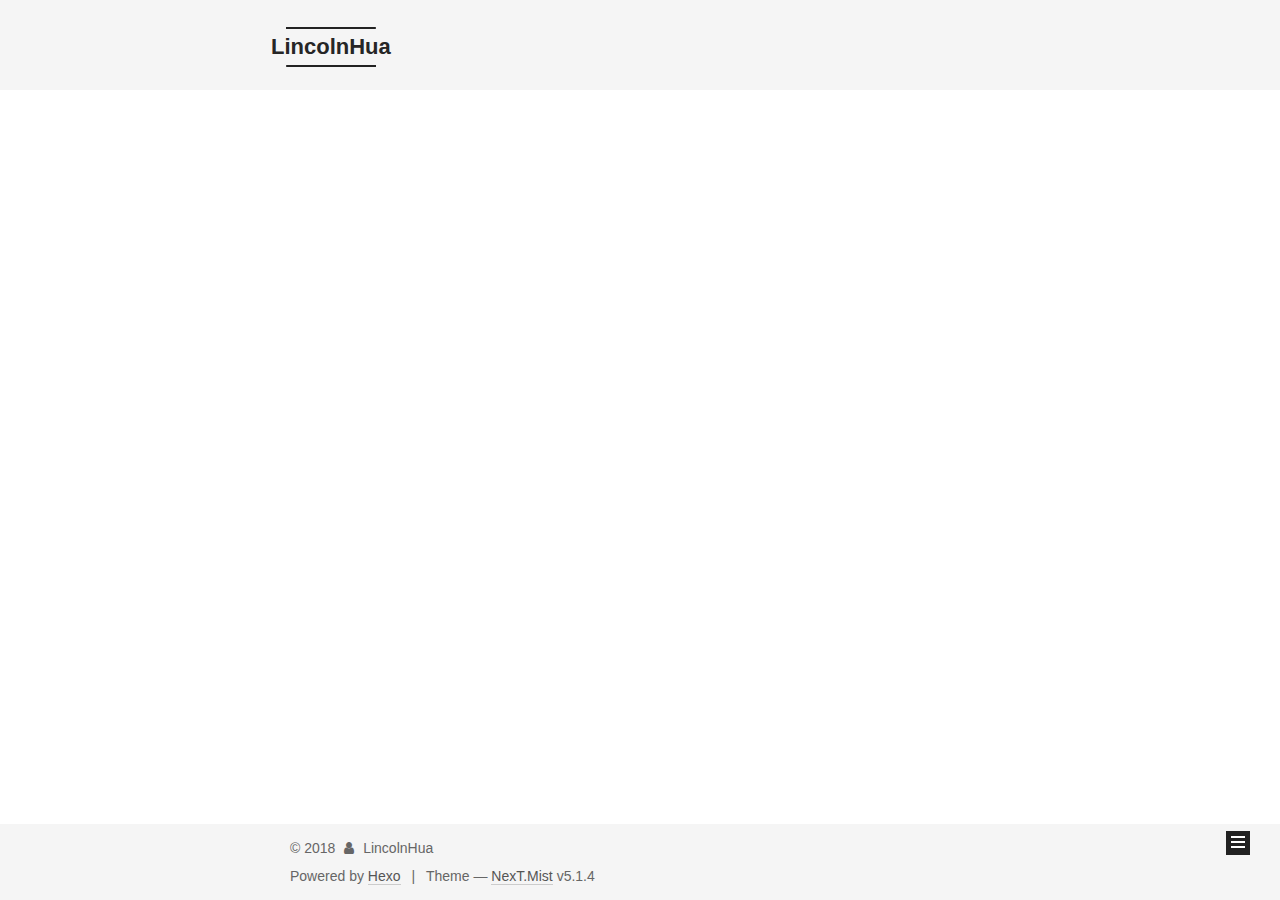
<file: index.html>
<!DOCTYPE html>



  


<html class="theme-next mist use-motion" lang="">
<head><meta name="generator" content="Hexo 3.8.0">
  <meta charset="UTF-8">
<meta http-equiv="X-UA-Compatible" content="IE=edge">
<meta name="viewport" content="width=device-width, initial-scale=1, maximum-scale=1">
<meta name="theme-color" content="#222">









<meta http-equiv="Cache-Control" content="no-transform">
<meta http-equiv="Cache-Control" content="no-siteapp">
















  
  
  <link href="/lib/fancybox/source/jquery.fancybox.css?v=2.1.5" rel="stylesheet" type="text/css">







<link href="/lib/font-awesome/css/font-awesome.min.css?v=4.6.2" rel="stylesheet" type="text/css">

<link href="/css/main.css?v=5.1.4" rel="stylesheet" type="text/css">


  <link rel="apple-touch-icon" sizes="180x180" href="/images/apple-touch-icon-next.png?v=5.1.4">


  <link rel="icon" type="image/png" sizes="32x32" href="/images/favicon-32x32-next.png?v=5.1.4">


  <link rel="icon" type="image/png" sizes="16x16" href="/images/favicon-16x16-next.png?v=5.1.4">


  <link rel="mask-icon" href="/images/logo.svg?v=5.1.4" color="#222">





  <meta name="keywords" content="Hexo, NexT">










<meta property="og:type" content="website">
<meta property="og:title" content="LincolnHua">
<meta property="og:url" content="http://yoursite.com/index.html">
<meta property="og:site_name" content="LincolnHua">
<meta property="og:locale" content="default">
<meta name="twitter:card" content="summary">
<meta name="twitter:title" content="LincolnHua">



<script type="text/javascript" id="hexo.configurations">
  var NexT = window.NexT || {};
  var CONFIG = {
    root: '/',
    scheme: 'Mist',
    version: '5.1.4',
    sidebar: {"position":"left","display":"post","offset":12,"b2t":false,"scrollpercent":false,"onmobile":false},
    fancybox: true,
    tabs: true,
    motion: {"enable":true,"async":false,"transition":{"post_block":"fadeIn","post_header":"slideDownIn","post_body":"slideDownIn","coll_header":"slideLeftIn","sidebar":"slideUpIn"}},
    duoshuo: {
      userId: '0',
      author: 'Author'
    },
    algolia: {
      applicationID: '',
      apiKey: '',
      indexName: '',
      hits: {"per_page":10},
      labels: {"input_placeholder":"Search for Posts","hits_empty":"We didn't find any results for the search: ${query}","hits_stats":"${hits} results found in ${time} ms"}
    }
  };
</script>



  <link rel="canonical" href="http://yoursite.com/">





  <title>LincolnHua</title>
  








</head>

<body itemscope="" itemtype="http://schema.org/WebPage" lang="default">

  
  
    
  

  <div class="container sidebar-position-left 
  page-home">
    <div class="headband"></div>

    <header id="header" class="header" itemscope="" itemtype="http://schema.org/WPHeader">
      <div class="header-inner"><div class="site-brand-wrapper">
  <div class="site-meta ">
    

    <div class="custom-logo-site-title">
      <a href="/" class="brand" rel="start">
        <span class="logo-line-before"><i></i></span>
        <span class="site-title">LincolnHua</span>
        <span class="logo-line-after"><i></i></span>
      </a>
    </div>
      
        <p class="site-subtitle"></p>
      
  </div>

  <div class="site-nav-toggle">
    <button>
      <span class="btn-bar"></span>
      <span class="btn-bar"></span>
      <span class="btn-bar"></span>
    </button>
  </div>
</div>

<nav class="site-nav">
  

  
    <ul id="menu" class="menu">
      
        
        <li class="menu-item menu-item-home">
          <a href="/" rel="section">
            
              <i class="menu-item-icon fa fa-fw fa-home"></i> <br>
            
            Home
          </a>
        </li>
      
        
        <li class="menu-item menu-item-tags">
          <a href="/tags/" rel="section">
            
              <i class="menu-item-icon fa fa-fw fa-tags"></i> <br>
            
            Tags
          </a>
        </li>
      
        
        <li class="menu-item menu-item-categories">
          <a href="/categories/" rel="section">
            
              <i class="menu-item-icon fa fa-fw fa-th"></i> <br>
            
            Categories
          </a>
        </li>
      
        
        <li class="menu-item menu-item-archives">
          <a href="/archives/" rel="section">
            
              <i class="menu-item-icon fa fa-fw fa-archive"></i> <br>
            
            Archives
          </a>
        </li>
      

      
    </ul>
  

  
</nav>



 </div>
    </header>

    <main id="main" class="main">
      <div class="main-inner">
        <div class="content-wrap">
          <div id="content" class="content">
            
  <section id="posts" class="posts-expand">
    
      

  

  
  
  

  <article class="post post-type-normal" itemscope="" itemtype="http://schema.org/Article">
  
  
  
  <div class="post-block">
    <link itemprop="mainEntityOfPage" href="http://yoursite.com/2018/12/06/Ubuntu+GitHub+Hexo 搭建个人网站详细教程/">

    <span hidden itemprop="author" itemscope="" itemtype="http://schema.org/Person">
      <meta itemprop="name" content="LincolnHua">
      <meta itemprop="description" content="">
      <meta itemprop="image" content="/images/avatar.gif">
    </span>

    <span hidden itemprop="publisher" itemscope="" itemtype="http://schema.org/Organization">
      <meta itemprop="name" content="LincolnHua">
    </span>

    
      <header class="post-header">

        
        
          <h1 class="post-title" itemprop="name headline">
                
                <a class="post-title-link" href="/2018/12/06/Ubuntu+GitHub+Hexo 搭建个人网站详细教程/" itemprop="url">Ubuntu+GitHub+Hexo 搭建个人网站详细教程</a></h1>
        

        <div class="post-meta">
          <span class="post-time">
            
              <span class="post-meta-item-icon">
                <i class="fa fa-calendar-o"></i>
              </span>
              
                <span class="post-meta-item-text">Posted on</span>
              
              <time title="Post created" itemprop="dateCreated datePublished" datetime="2018-12-06T10:06:12+08:00">
                2018-12-06
              </time>
            

            

            
          </span>

          
            <span class="post-category">
            
              <span class="post-meta-divider">|</span>
            
              <span class="post-meta-item-icon">
                <i class="fa fa-folder-o"></i>
              </span>
              
                <span class="post-meta-item-text">In</span>
              
              
                <span itemprop="about" itemscope="" itemtype="http://schema.org/Thing">
                  <a href="/categories/other/" itemprop="url" rel="index">
                    <span itemprop="name">other</span>
                  </a>
                </span>

                
                
              
            </span>
          

          
            
              <span class="post-comments-count">
                <span class="post-meta-divider">|</span>
                <span class="post-meta-item-icon">
                  <i class="fa fa-comment-o"></i>
                </span>
                <a href="/2018/12/06/Ubuntu+GitHub+Hexo 搭建个人网站详细教程/#comments" itemprop="discussionUrl">
                  <span class="post-comments-count disqus-comment-count" data-disqus-identifier="2018/12/06/Ubuntu+GitHub+Hexo 搭建个人网站详细教程/" itemprop="commentCount"></span>
                </a>
              </span>
            
          

          
          

          

          

          

        </div>
      </header>
    

    
    
    
    <div class="post-body" itemprop="articleBody">

      
      

      
        
          <p>写这个教程的目的是，看到很多教程都是基于Windows或是Mac来做的。我用的比较多的是Linux，因此就写个Linux的教程。</p>
<p>从此安心写博客啦～</p>
          <!--noindex-->
          <div class="post-button text-center">
            <a class="btn" href="/2018/12/06/Ubuntu+GitHub+Hexo 搭建个人网站详细教程/#more" rel="contents">
              Read more &raquo;
            </a>
          </div>
          <!--/noindex-->
        
      
    </div>
    
    
    

    

    

    

    <footer class="post-footer">
      

      

      

      
      
        <div class="post-eof"></div>
      
    </footer>
  </div>
  
  
  
  </article>


    
  </section>

  


          </div>
          


          

        </div>
        
          
  
  <div class="sidebar-toggle">
    <div class="sidebar-toggle-line-wrap">
      <span class="sidebar-toggle-line sidebar-toggle-line-first"></span>
      <span class="sidebar-toggle-line sidebar-toggle-line-middle"></span>
      <span class="sidebar-toggle-line sidebar-toggle-line-last"></span>
    </div>
  </div>

  <aside id="sidebar" class="sidebar">
    
    <div class="sidebar-inner">

      

      

      <section class="site-overview-wrap sidebar-panel sidebar-panel-active">
        <div class="site-overview">
          <div class="site-author motion-element" itemprop="author" itemscope="" itemtype="http://schema.org/Person">
            
              <p class="site-author-name" itemprop="name">LincolnHua</p>
              <p class="site-description motion-element" itemprop="description"></p>
          </div>

          <nav class="site-state motion-element">

            
              <div class="site-state-item site-state-posts">
              
                <a href="/archives/">
              
                  <span class="site-state-item-count">1</span>
                  <span class="site-state-item-name">posts</span>
                </a>
              </div>
            

            
              
              
              <div class="site-state-item site-state-categories">
                <a href="/categories/index.html">
                  <span class="site-state-item-count">1</span>
                  <span class="site-state-item-name">categories</span>
                </a>
              </div>
            

            
              
              
              <div class="site-state-item site-state-tags">
                <a href="/tags/index.html">
                  <span class="site-state-item-count">1</span>
                  <span class="site-state-item-name">tags</span>
                </a>
              </div>
            

          </nav>

          

          

          
          

          
          

          

        </div>
      </section>

      

      

    </div>
  </aside>


        
      </div>
    </main>

    <footer id="footer" class="footer">
      <div class="footer-inner">
        <div class="copyright">&copy; <span itemprop="copyrightYear">2018</span>
  <span class="with-love">
    <i class="fa fa-user"></i>
  </span>
  <span class="author" itemprop="copyrightHolder">LincolnHua</span>

  
</div>


  <div class="powered-by">Powered by <a class="theme-link" target="_blank" href="https://hexo.io">Hexo</a></div>



  <span class="post-meta-divider">|</span>



  <div class="theme-info">Theme &mdash; <a class="theme-link" target="_blank" href="https://github.com/iissnan/hexo-theme-next">NexT.Mist</a> v5.1.4</div>



        







        
      </div>
    </footer>

    
      <div class="back-to-top">
        <i class="fa fa-arrow-up"></i>
        
      </div>
    

    

  </div>

  

<script type="text/javascript">
  if (Object.prototype.toString.call(window.Promise) !== '[object Function]') {
    window.Promise = null;
  }
</script>









  












  
  
    <script type="text/javascript" src="/lib/jquery/index.js?v=2.1.3"></script>
  

  
  
    <script type="text/javascript" src="/lib/fastclick/lib/fastclick.min.js?v=1.0.6"></script>
  

  
  
    <script type="text/javascript" src="/lib/jquery_lazyload/jquery.lazyload.js?v=1.9.7"></script>
  

  
  
    <script type="text/javascript" src="/lib/velocity/velocity.min.js?v=1.2.1"></script>
  

  
  
    <script type="text/javascript" src="/lib/velocity/velocity.ui.min.js?v=1.2.1"></script>
  

  
  
    <script type="text/javascript" src="/lib/fancybox/source/jquery.fancybox.pack.js?v=2.1.5"></script>
  


  


  <script type="text/javascript" src="/js/src/utils.js?v=5.1.4"></script>

  <script type="text/javascript" src="/js/src/motion.js?v=5.1.4"></script>



  
  

  

  


  <script type="text/javascript" src="/js/src/bootstrap.js?v=5.1.4"></script>



  


  

    
      <script id="dsq-count-scr" src="https://lincolnhua.disqus.com/count.js" async></script>
    

    

  




	





  














  





  

  

  

  
  

  

  

  

</body>
</html>
</file>
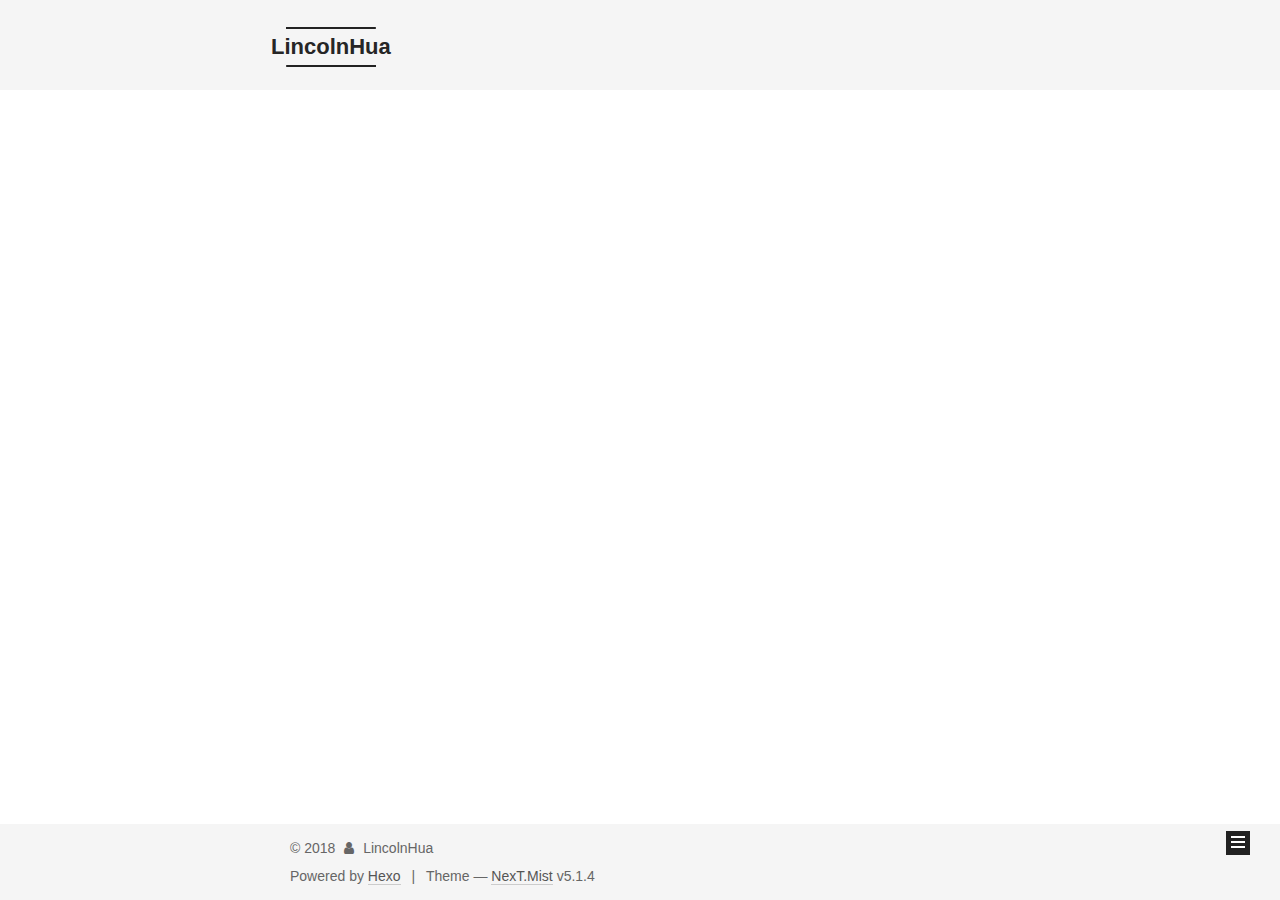
<file: archives/index.html>
<!DOCTYPE html>



  


<html class="theme-next mist use-motion" lang="">
<head><meta name="generator" content="Hexo 3.8.0">
  <meta charset="UTF-8">
<meta http-equiv="X-UA-Compatible" content="IE=edge">
<meta name="viewport" content="width=device-width, initial-scale=1, maximum-scale=1">
<meta name="theme-color" content="#222">









<meta http-equiv="Cache-Control" content="no-transform">
<meta http-equiv="Cache-Control" content="no-siteapp">
















  
  
  <link href="/lib/fancybox/source/jquery.fancybox.css?v=2.1.5" rel="stylesheet" type="text/css">







<link href="/lib/font-awesome/css/font-awesome.min.css?v=4.6.2" rel="stylesheet" type="text/css">

<link href="/css/main.css?v=5.1.4" rel="stylesheet" type="text/css">


  <link rel="apple-touch-icon" sizes="180x180" href="/images/apple-touch-icon-next.png?v=5.1.4">


  <link rel="icon" type="image/png" sizes="32x32" href="/images/favicon-32x32-next.png?v=5.1.4">


  <link rel="icon" type="image/png" sizes="16x16" href="/images/favicon-16x16-next.png?v=5.1.4">


  <link rel="mask-icon" href="/images/logo.svg?v=5.1.4" color="#222">





  <meta name="keywords" content="Hexo, NexT">










<meta property="og:type" content="website">
<meta property="og:title" content="LincolnHua">
<meta property="og:url" content="http://yoursite.com/archives/index.html">
<meta property="og:site_name" content="LincolnHua">
<meta property="og:locale" content="default">
<meta name="twitter:card" content="summary">
<meta name="twitter:title" content="LincolnHua">



<script type="text/javascript" id="hexo.configurations">
  var NexT = window.NexT || {};
  var CONFIG = {
    root: '/',
    scheme: 'Mist',
    version: '5.1.4',
    sidebar: {"position":"left","display":"post","offset":12,"b2t":false,"scrollpercent":false,"onmobile":false},
    fancybox: true,
    tabs: true,
    motion: {"enable":true,"async":false,"transition":{"post_block":"fadeIn","post_header":"slideDownIn","post_body":"slideDownIn","coll_header":"slideLeftIn","sidebar":"slideUpIn"}},
    duoshuo: {
      userId: '0',
      author: 'Author'
    },
    algolia: {
      applicationID: '',
      apiKey: '',
      indexName: '',
      hits: {"per_page":10},
      labels: {"input_placeholder":"Search for Posts","hits_empty":"We didn't find any results for the search: ${query}","hits_stats":"${hits} results found in ${time} ms"}
    }
  };
</script>



  <link rel="canonical" href="http://yoursite.com/archives/">





  <title>Archive | LincolnHua</title>
  








</head>

<body itemscope="" itemtype="http://schema.org/WebPage" lang="default">

  
  
    
  

  <div class="container sidebar-position-left page-archive">
    <div class="headband"></div>

    <header id="header" class="header" itemscope="" itemtype="http://schema.org/WPHeader">
      <div class="header-inner"><div class="site-brand-wrapper">
  <div class="site-meta ">
    

    <div class="custom-logo-site-title">
      <a href="/" class="brand" rel="start">
        <span class="logo-line-before"><i></i></span>
        <span class="site-title">LincolnHua</span>
        <span class="logo-line-after"><i></i></span>
      </a>
    </div>
      
        <p class="site-subtitle"></p>
      
  </div>

  <div class="site-nav-toggle">
    <button>
      <span class="btn-bar"></span>
      <span class="btn-bar"></span>
      <span class="btn-bar"></span>
    </button>
  </div>
</div>

<nav class="site-nav">
  

  
    <ul id="menu" class="menu">
      
        
        <li class="menu-item menu-item-home">
          <a href="/" rel="section">
            
              <i class="menu-item-icon fa fa-fw fa-home"></i> <br>
            
            Home
          </a>
        </li>
      
        
        <li class="menu-item menu-item-tags">
          <a href="/tags/" rel="section">
            
              <i class="menu-item-icon fa fa-fw fa-tags"></i> <br>
            
            Tags
          </a>
        </li>
      
        
        <li class="menu-item menu-item-categories">
          <a href="/categories/" rel="section">
            
              <i class="menu-item-icon fa fa-fw fa-th"></i> <br>
            
            Categories
          </a>
        </li>
      
        
        <li class="menu-item menu-item-archives">
          <a href="/archives/" rel="section">
            
              <i class="menu-item-icon fa fa-fw fa-archive"></i> <br>
            
            Archives
          </a>
        </li>
      

      
    </ul>
  

  
</nav>



 </div>
    </header>

    <main id="main" class="main">
      <div class="main-inner">
        <div class="content-wrap">
          <div id="content" class="content">
            

  
  
  
  <div class="post-block archive">
    <div id="posts" class="posts-collapse">
      <span class="archive-move-on"></span>

      <span class="archive-page-counter">
        
        
        
          
        
        Um..! 1 post. Keep on posting.
      </span>

      

        
        
        

        
          
          <div class="collection-title">
            <h1 class="archive-year" id="archive-year-2018">2018</h1>
          </div>
        
        

        

  <article class="post post-type-normal" itemscope="" itemtype="http://schema.org/Article">
    <header class="post-header">

      <h2 class="post-title">
        
            <a class="post-title-link" href="/2018/12/06/Ubuntu+GitHub+Hexo 搭建个人网站详细教程/" itemprop="url">
              
                <span itemprop="name">Ubuntu+GitHub+Hexo 搭建个人网站详细教程</span>
              
            </a>
        
      </h2>

      <div class="post-meta">
        <time class="post-time" itemprop="dateCreated" datetime="2018-12-06T10:06:12+08:00" content="2018-12-06">
          12-06
        </time>
      </div>

    </header>
  </article>



      

    </div>
  </div>
  
  
  

  



          </div>
          


          

        </div>
        
          
  
  <div class="sidebar-toggle">
    <div class="sidebar-toggle-line-wrap">
      <span class="sidebar-toggle-line sidebar-toggle-line-first"></span>
      <span class="sidebar-toggle-line sidebar-toggle-line-middle"></span>
      <span class="sidebar-toggle-line sidebar-toggle-line-last"></span>
    </div>
  </div>

  <aside id="sidebar" class="sidebar">
    
    <div class="sidebar-inner">

      

      

      <section class="site-overview-wrap sidebar-panel sidebar-panel-active">
        <div class="site-overview">
          <div class="site-author motion-element" itemprop="author" itemscope="" itemtype="http://schema.org/Person">
            
              <p class="site-author-name" itemprop="name">LincolnHua</p>
              <p class="site-description motion-element" itemprop="description"></p>
          </div>

          <nav class="site-state motion-element">

            
              <div class="site-state-item site-state-posts">
              
                <a href="/archives/">
              
                  <span class="site-state-item-count">1</span>
                  <span class="site-state-item-name">posts</span>
                </a>
              </div>
            

            
              
              
              <div class="site-state-item site-state-categories">
                <a href="/categories/index.html">
                  <span class="site-state-item-count">1</span>
                  <span class="site-state-item-name">categories</span>
                </a>
              </div>
            

            
              
              
              <div class="site-state-item site-state-tags">
                <a href="/tags/index.html">
                  <span class="site-state-item-count">1</span>
                  <span class="site-state-item-name">tags</span>
                </a>
              </div>
            

          </nav>

          

          

          
          

          
          

          

        </div>
      </section>

      

      

    </div>
  </aside>


        
      </div>
    </main>

    <footer id="footer" class="footer">
      <div class="footer-inner">
        <div class="copyright">&copy; <span itemprop="copyrightYear">2018</span>
  <span class="with-love">
    <i class="fa fa-user"></i>
  </span>
  <span class="author" itemprop="copyrightHolder">LincolnHua</span>

  
</div>


  <div class="powered-by">Powered by <a class="theme-link" target="_blank" href="https://hexo.io">Hexo</a></div>



  <span class="post-meta-divider">|</span>



  <div class="theme-info">Theme &mdash; <a class="theme-link" target="_blank" href="https://github.com/iissnan/hexo-theme-next">NexT.Mist</a> v5.1.4</div>



        







        
      </div>
    </footer>

    
      <div class="back-to-top">
        <i class="fa fa-arrow-up"></i>
        
      </div>
    

    

  </div>

  

<script type="text/javascript">
  if (Object.prototype.toString.call(window.Promise) !== '[object Function]') {
    window.Promise = null;
  }
</script>









  












  
  
    <script type="text/javascript" src="/lib/jquery/index.js?v=2.1.3"></script>
  

  
  
    <script type="text/javascript" src="/lib/fastclick/lib/fastclick.min.js?v=1.0.6"></script>
  

  
  
    <script type="text/javascript" src="/lib/jquery_lazyload/jquery.lazyload.js?v=1.9.7"></script>
  

  
  
    <script type="text/javascript" src="/lib/velocity/velocity.min.js?v=1.2.1"></script>
  

  
  
    <script type="text/javascript" src="/lib/velocity/velocity.ui.min.js?v=1.2.1"></script>
  

  
  
    <script type="text/javascript" src="/lib/fancybox/source/jquery.fancybox.pack.js?v=2.1.5"></script>
  


  


  <script type="text/javascript" src="/js/src/utils.js?v=5.1.4"></script>

  <script type="text/javascript" src="/js/src/motion.js?v=5.1.4"></script>



  
  

  

  


  <script type="text/javascript" src="/js/src/bootstrap.js?v=5.1.4"></script>



  


  

    
      <script id="dsq-count-scr" src="https://lincolnhua.disqus.com/count.js" async></script>
    

    

  




	





  














  





  

  

  

  
  

  

  

  

</body>
</html>
</file>
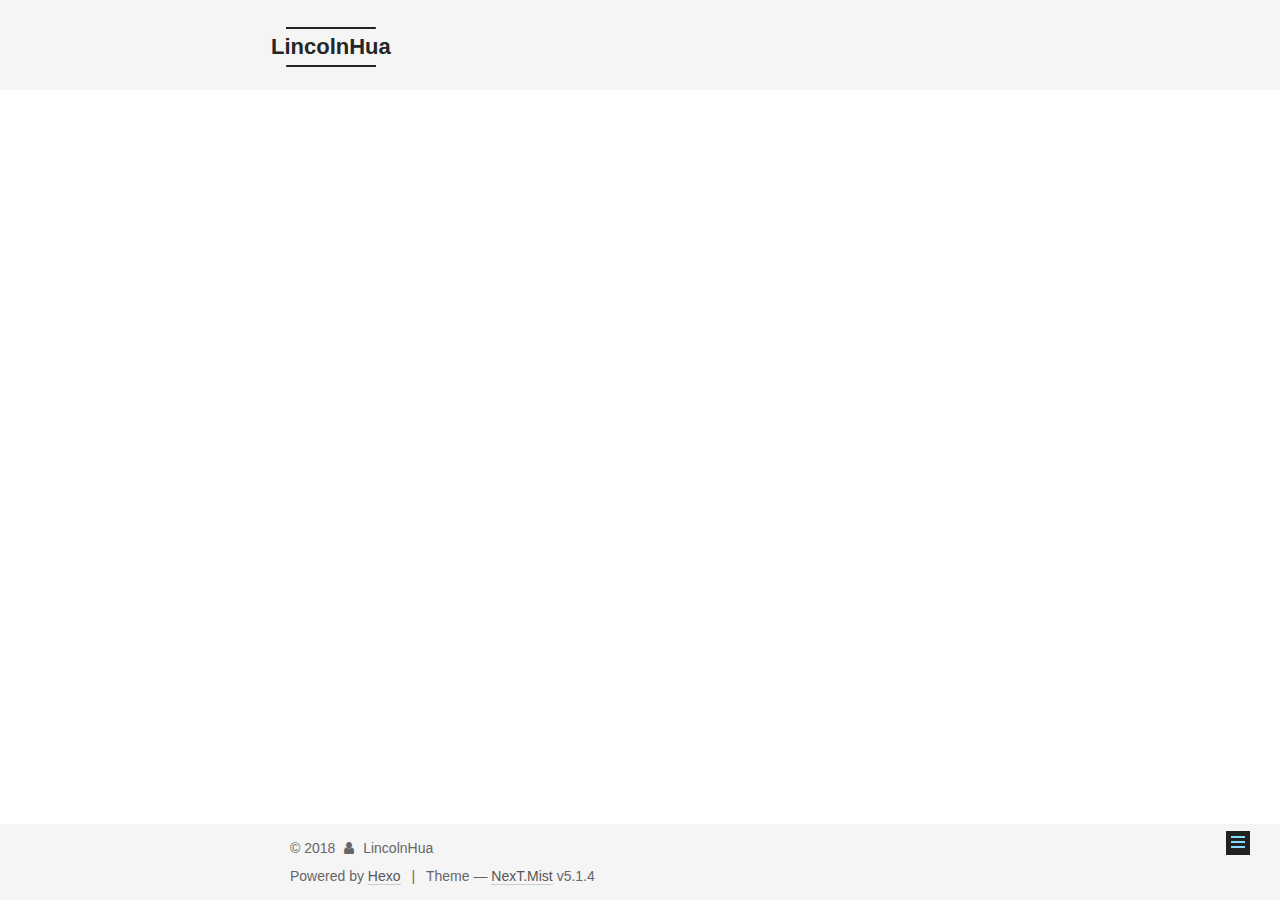
<file: categories/index.html>
<!DOCTYPE html>



  


<html class="theme-next mist use-motion" lang="">
<head><meta name="generator" content="Hexo 3.8.0">
  <meta charset="UTF-8">
<meta http-equiv="X-UA-Compatible" content="IE=edge">
<meta name="viewport" content="width=device-width, initial-scale=1, maximum-scale=1">
<meta name="theme-color" content="#222">









<meta http-equiv="Cache-Control" content="no-transform">
<meta http-equiv="Cache-Control" content="no-siteapp">
















  
  
  <link href="/lib/fancybox/source/jquery.fancybox.css?v=2.1.5" rel="stylesheet" type="text/css">







<link href="/lib/font-awesome/css/font-awesome.min.css?v=4.6.2" rel="stylesheet" type="text/css">

<link href="/css/main.css?v=5.1.4" rel="stylesheet" type="text/css">


  <link rel="apple-touch-icon" sizes="180x180" href="/images/apple-touch-icon-next.png?v=5.1.4">


  <link rel="icon" type="image/png" sizes="32x32" href="/images/favicon-32x32-next.png?v=5.1.4">


  <link rel="icon" type="image/png" sizes="16x16" href="/images/favicon-16x16-next.png?v=5.1.4">


  <link rel="mask-icon" href="/images/logo.svg?v=5.1.4" color="#222">





  <meta name="keywords" content="Hexo, NexT">










<meta property="og:type" content="website">
<meta property="og:title" content="分类">
<meta property="og:url" content="http://yoursite.com/categories/index.html">
<meta property="og:site_name" content="LincolnHua">
<meta property="og:locale" content="default">
<meta property="og:updated_time" content="2018-12-06T02:33:25.323Z">
<meta name="twitter:card" content="summary">
<meta name="twitter:title" content="分类">



<script type="text/javascript" id="hexo.configurations">
  var NexT = window.NexT || {};
  var CONFIG = {
    root: '/',
    scheme: 'Mist',
    version: '5.1.4',
    sidebar: {"position":"left","display":"post","offset":12,"b2t":false,"scrollpercent":false,"onmobile":false},
    fancybox: true,
    tabs: true,
    motion: {"enable":true,"async":false,"transition":{"post_block":"fadeIn","post_header":"slideDownIn","post_body":"slideDownIn","coll_header":"slideLeftIn","sidebar":"slideUpIn"}},
    duoshuo: {
      userId: '0',
      author: 'Author'
    },
    algolia: {
      applicationID: '',
      apiKey: '',
      indexName: '',
      hits: {"per_page":10},
      labels: {"input_placeholder":"Search for Posts","hits_empty":"We didn't find any results for the search: ${query}","hits_stats":"${hits} results found in ${time} ms"}
    }
  };
</script>



  <link rel="canonical" href="http://yoursite.com/categories/">





  <title>分类 | LincolnHua</title>
  








</head>

<body itemscope="" itemtype="http://schema.org/WebPage" lang="default">

  
  
    
  

  <div class="container sidebar-position-left page-post-detail">
    <div class="headband"></div>

    <header id="header" class="header" itemscope="" itemtype="http://schema.org/WPHeader">
      <div class="header-inner"><div class="site-brand-wrapper">
  <div class="site-meta ">
    

    <div class="custom-logo-site-title">
      <a href="/" class="brand" rel="start">
        <span class="logo-line-before"><i></i></span>
        <span class="site-title">LincolnHua</span>
        <span class="logo-line-after"><i></i></span>
      </a>
    </div>
      
        <p class="site-subtitle"></p>
      
  </div>

  <div class="site-nav-toggle">
    <button>
      <span class="btn-bar"></span>
      <span class="btn-bar"></span>
      <span class="btn-bar"></span>
    </button>
  </div>
</div>

<nav class="site-nav">
  

  
    <ul id="menu" class="menu">
      
        
        <li class="menu-item menu-item-home">
          <a href="/" rel="section">
            
              <i class="menu-item-icon fa fa-fw fa-home"></i> <br>
            
            Home
          </a>
        </li>
      
        
        <li class="menu-item menu-item-tags">
          <a href="/tags/" rel="section">
            
              <i class="menu-item-icon fa fa-fw fa-tags"></i> <br>
            
            Tags
          </a>
        </li>
      
        
        <li class="menu-item menu-item-categories">
          <a href="/categories/" rel="section">
            
              <i class="menu-item-icon fa fa-fw fa-th"></i> <br>
            
            Categories
          </a>
        </li>
      
        
        <li class="menu-item menu-item-archives">
          <a href="/archives/" rel="section">
            
              <i class="menu-item-icon fa fa-fw fa-archive"></i> <br>
            
            Archives
          </a>
        </li>
      

      
    </ul>
  

  
</nav>



 </div>
    </header>

    <main id="main" class="main">
      <div class="main-inner">
        <div class="content-wrap">
          <div id="content" class="content">
            

  <div id="posts" class="posts-expand">
    
    
    
    <div class="post-block page">
      <header class="post-header">

	<h1 class="post-title" itemprop="name headline">分类</h1>



</header>

      
      
      
      <div class="post-body">
        
        
          <div class="category-all-page">
            <div class="category-all-title">
                1 category in total
            </div>
            <div class="category-all">
              <ul class="category-list"><li class="category-list-item"><a class="category-list-link" href="/categories/other/">other</a><span class="category-list-count">1</span></li></ul>
            </div>
          </div>
        
      </div>
      
      
      
    </div>
    
    
    
  </div>


          </div>
          


          

        </div>
        
          
  
  <div class="sidebar-toggle">
    <div class="sidebar-toggle-line-wrap">
      <span class="sidebar-toggle-line sidebar-toggle-line-first"></span>
      <span class="sidebar-toggle-line sidebar-toggle-line-middle"></span>
      <span class="sidebar-toggle-line sidebar-toggle-line-last"></span>
    </div>
  </div>

  <aside id="sidebar" class="sidebar">
    
    <div class="sidebar-inner">

      

      

      <section class="site-overview-wrap sidebar-panel sidebar-panel-active">
        <div class="site-overview">
          <div class="site-author motion-element" itemprop="author" itemscope="" itemtype="http://schema.org/Person">
            
              <p class="site-author-name" itemprop="name">LincolnHua</p>
              <p class="site-description motion-element" itemprop="description"></p>
          </div>

          <nav class="site-state motion-element">

            
              <div class="site-state-item site-state-posts">
              
                <a href="/archives/">
              
                  <span class="site-state-item-count">1</span>
                  <span class="site-state-item-name">posts</span>
                </a>
              </div>
            

            
              
              
              <div class="site-state-item site-state-categories">
                <a href="/categories/index.html">
                  <span class="site-state-item-count">1</span>
                  <span class="site-state-item-name">categories</span>
                </a>
              </div>
            

            
              
              
              <div class="site-state-item site-state-tags">
                <a href="/tags/index.html">
                  <span class="site-state-item-count">1</span>
                  <span class="site-state-item-name">tags</span>
                </a>
              </div>
            

          </nav>

          

          

          
          

          
          

          

        </div>
      </section>

      

      

    </div>
  </aside>


        
      </div>
    </main>

    <footer id="footer" class="footer">
      <div class="footer-inner">
        <div class="copyright">&copy; <span itemprop="copyrightYear">2018</span>
  <span class="with-love">
    <i class="fa fa-user"></i>
  </span>
  <span class="author" itemprop="copyrightHolder">LincolnHua</span>

  
</div>


  <div class="powered-by">Powered by <a class="theme-link" target="_blank" href="https://hexo.io">Hexo</a></div>



  <span class="post-meta-divider">|</span>



  <div class="theme-info">Theme &mdash; <a class="theme-link" target="_blank" href="https://github.com/iissnan/hexo-theme-next">NexT.Mist</a> v5.1.4</div>



        







        
      </div>
    </footer>

    
      <div class="back-to-top">
        <i class="fa fa-arrow-up"></i>
        
      </div>
    

    

  </div>

  

<script type="text/javascript">
  if (Object.prototype.toString.call(window.Promise) !== '[object Function]') {
    window.Promise = null;
  }
</script>









  












  
  
    <script type="text/javascript" src="/lib/jquery/index.js?v=2.1.3"></script>
  

  
  
    <script type="text/javascript" src="/lib/fastclick/lib/fastclick.min.js?v=1.0.6"></script>
  

  
  
    <script type="text/javascript" src="/lib/jquery_lazyload/jquery.lazyload.js?v=1.9.7"></script>
  

  
  
    <script type="text/javascript" src="/lib/velocity/velocity.min.js?v=1.2.1"></script>
  

  
  
    <script type="text/javascript" src="/lib/velocity/velocity.ui.min.js?v=1.2.1"></script>
  

  
  
    <script type="text/javascript" src="/lib/fancybox/source/jquery.fancybox.pack.js?v=2.1.5"></script>
  


  


  <script type="text/javascript" src="/js/src/utils.js?v=5.1.4"></script>

  <script type="text/javascript" src="/js/src/motion.js?v=5.1.4"></script>



  
  

  
  <script type="text/javascript" src="/js/src/scrollspy.js?v=5.1.4"></script>
<script type="text/javascript" src="/js/src/post-details.js?v=5.1.4"></script>



  


  <script type="text/javascript" src="/js/src/bootstrap.js?v=5.1.4"></script>



  


  

    
      <script id="dsq-count-scr" src="https://lincolnhua.disqus.com/count.js" async></script>
    

    

  




	





  














  





  

  

  

  
  

  

  

  

</body>
</html>
</file>
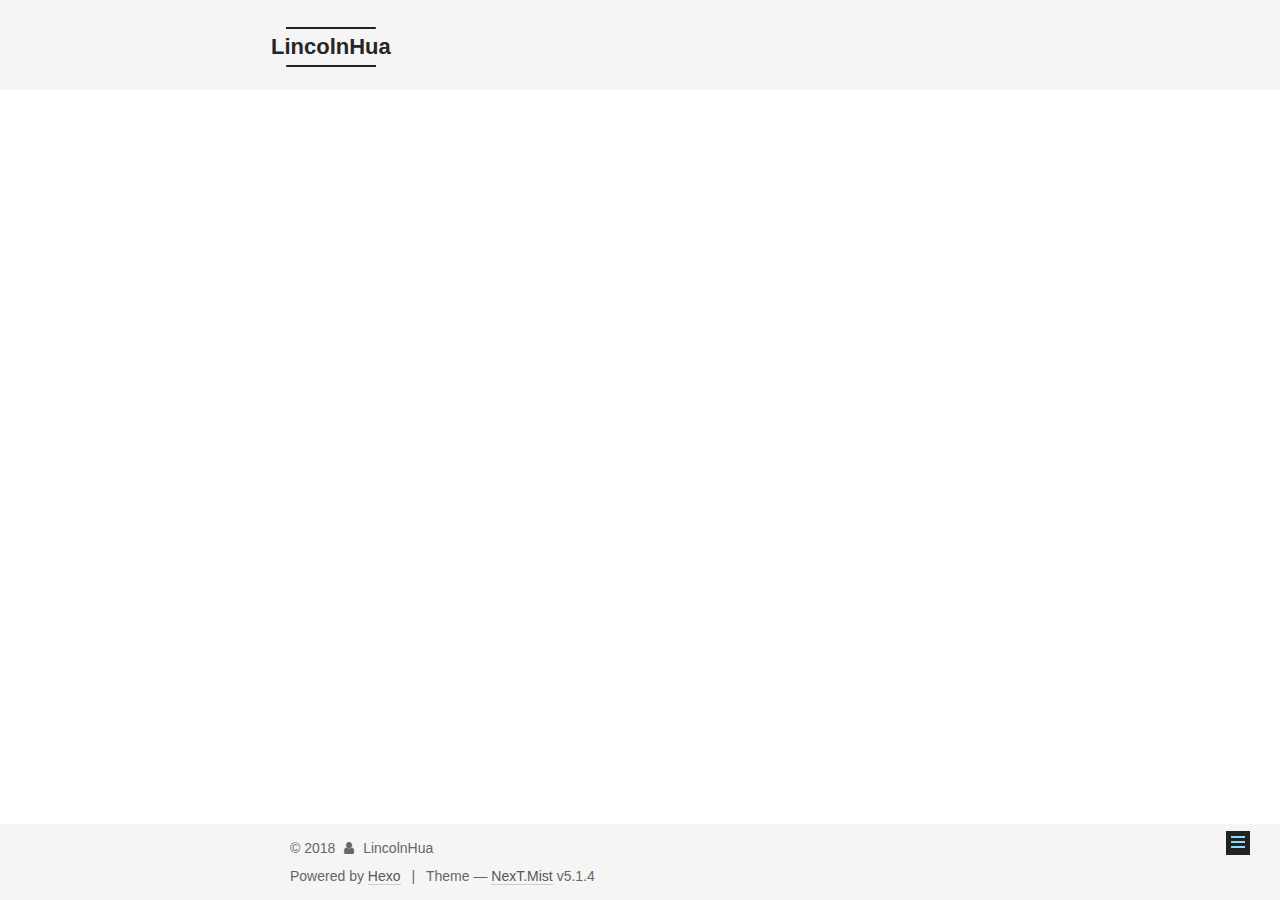
<file: tags/index.html>
<!DOCTYPE html>



  


<html class="theme-next mist use-motion" lang="">
<head><meta name="generator" content="Hexo 3.8.0">
  <meta charset="UTF-8">
<meta http-equiv="X-UA-Compatible" content="IE=edge">
<meta name="viewport" content="width=device-width, initial-scale=1, maximum-scale=1">
<meta name="theme-color" content="#222">









<meta http-equiv="Cache-Control" content="no-transform">
<meta http-equiv="Cache-Control" content="no-siteapp">
















  
  
  <link href="/lib/fancybox/source/jquery.fancybox.css?v=2.1.5" rel="stylesheet" type="text/css">







<link href="/lib/font-awesome/css/font-awesome.min.css?v=4.6.2" rel="stylesheet" type="text/css">

<link href="/css/main.css?v=5.1.4" rel="stylesheet" type="text/css">


  <link rel="apple-touch-icon" sizes="180x180" href="/images/apple-touch-icon-next.png?v=5.1.4">


  <link rel="icon" type="image/png" sizes="32x32" href="/images/favicon-32x32-next.png?v=5.1.4">


  <link rel="icon" type="image/png" sizes="16x16" href="/images/favicon-16x16-next.png?v=5.1.4">


  <link rel="mask-icon" href="/images/logo.svg?v=5.1.4" color="#222">





  <meta name="keywords" content="Hexo, NexT">










<meta property="og:type" content="website">
<meta property="og:title" content="标签">
<meta property="og:url" content="http://yoursite.com/tags/index.html">
<meta property="og:site_name" content="LincolnHua">
<meta property="og:locale" content="default">
<meta property="og:updated_time" content="2018-12-06T02:33:39.727Z">
<meta name="twitter:card" content="summary">
<meta name="twitter:title" content="标签">



<script type="text/javascript" id="hexo.configurations">
  var NexT = window.NexT || {};
  var CONFIG = {
    root: '/',
    scheme: 'Mist',
    version: '5.1.4',
    sidebar: {"position":"left","display":"post","offset":12,"b2t":false,"scrollpercent":false,"onmobile":false},
    fancybox: true,
    tabs: true,
    motion: {"enable":true,"async":false,"transition":{"post_block":"fadeIn","post_header":"slideDownIn","post_body":"slideDownIn","coll_header":"slideLeftIn","sidebar":"slideUpIn"}},
    duoshuo: {
      userId: '0',
      author: 'Author'
    },
    algolia: {
      applicationID: '',
      apiKey: '',
      indexName: '',
      hits: {"per_page":10},
      labels: {"input_placeholder":"Search for Posts","hits_empty":"We didn't find any results for the search: ${query}","hits_stats":"${hits} results found in ${time} ms"}
    }
  };
</script>



  <link rel="canonical" href="http://yoursite.com/tags/">





  <title>标签 | LincolnHua</title>
  








</head>

<body itemscope="" itemtype="http://schema.org/WebPage" lang="default">

  
  
    
  

  <div class="container sidebar-position-left page-post-detail">
    <div class="headband"></div>

    <header id="header" class="header" itemscope="" itemtype="http://schema.org/WPHeader">
      <div class="header-inner"><div class="site-brand-wrapper">
  <div class="site-meta ">
    

    <div class="custom-logo-site-title">
      <a href="/" class="brand" rel="start">
        <span class="logo-line-before"><i></i></span>
        <span class="site-title">LincolnHua</span>
        <span class="logo-line-after"><i></i></span>
      </a>
    </div>
      
        <p class="site-subtitle"></p>
      
  </div>

  <div class="site-nav-toggle">
    <button>
      <span class="btn-bar"></span>
      <span class="btn-bar"></span>
      <span class="btn-bar"></span>
    </button>
  </div>
</div>

<nav class="site-nav">
  

  
    <ul id="menu" class="menu">
      
        
        <li class="menu-item menu-item-home">
          <a href="/" rel="section">
            
              <i class="menu-item-icon fa fa-fw fa-home"></i> <br>
            
            Home
          </a>
        </li>
      
        
        <li class="menu-item menu-item-tags">
          <a href="/tags/" rel="section">
            
              <i class="menu-item-icon fa fa-fw fa-tags"></i> <br>
            
            Tags
          </a>
        </li>
      
        
        <li class="menu-item menu-item-categories">
          <a href="/categories/" rel="section">
            
              <i class="menu-item-icon fa fa-fw fa-th"></i> <br>
            
            Categories
          </a>
        </li>
      
        
        <li class="menu-item menu-item-archives">
          <a href="/archives/" rel="section">
            
              <i class="menu-item-icon fa fa-fw fa-archive"></i> <br>
            
            Archives
          </a>
        </li>
      

      
    </ul>
  

  
</nav>



 </div>
    </header>

    <main id="main" class="main">
      <div class="main-inner">
        <div class="content-wrap">
          <div id="content" class="content">
            

  <div id="posts" class="posts-expand">
    
    
    
    <div class="post-block page">
      <header class="post-header">

	<h1 class="post-title" itemprop="name headline">标签</h1>



</header>

      
      
      
      <div class="post-body">
        
        
          <div class="tag-cloud">
            <div class="tag-cloud-title">
                1 tag in total
            </div>
            <div class="tag-cloud-tags">
              <a href="/tags/tools/" style="font-size: 12px; color: #ccc">tools</a>
            </div>
          </div>
        
      </div>
      
      
      
    </div>
    
    
    
  </div>


          </div>
          


          

        </div>
        
          
  
  <div class="sidebar-toggle">
    <div class="sidebar-toggle-line-wrap">
      <span class="sidebar-toggle-line sidebar-toggle-line-first"></span>
      <span class="sidebar-toggle-line sidebar-toggle-line-middle"></span>
      <span class="sidebar-toggle-line sidebar-toggle-line-last"></span>
    </div>
  </div>

  <aside id="sidebar" class="sidebar">
    
    <div class="sidebar-inner">

      

      

      <section class="site-overview-wrap sidebar-panel sidebar-panel-active">
        <div class="site-overview">
          <div class="site-author motion-element" itemprop="author" itemscope="" itemtype="http://schema.org/Person">
            
              <p class="site-author-name" itemprop="name">LincolnHua</p>
              <p class="site-description motion-element" itemprop="description"></p>
          </div>

          <nav class="site-state motion-element">

            
              <div class="site-state-item site-state-posts">
              
                <a href="/archives/">
              
                  <span class="site-state-item-count">1</span>
                  <span class="site-state-item-name">posts</span>
                </a>
              </div>
            

            
              
              
              <div class="site-state-item site-state-categories">
                <a href="/categories/index.html">
                  <span class="site-state-item-count">1</span>
                  <span class="site-state-item-name">categories</span>
                </a>
              </div>
            

            
              
              
              <div class="site-state-item site-state-tags">
                <a href="/tags/index.html">
                  <span class="site-state-item-count">1</span>
                  <span class="site-state-item-name">tags</span>
                </a>
              </div>
            

          </nav>

          

          

          
          

          
          

          

        </div>
      </section>

      

      

    </div>
  </aside>


        
      </div>
    </main>

    <footer id="footer" class="footer">
      <div class="footer-inner">
        <div class="copyright">&copy; <span itemprop="copyrightYear">2018</span>
  <span class="with-love">
    <i class="fa fa-user"></i>
  </span>
  <span class="author" itemprop="copyrightHolder">LincolnHua</span>

  
</div>


  <div class="powered-by">Powered by <a class="theme-link" target="_blank" href="https://hexo.io">Hexo</a></div>



  <span class="post-meta-divider">|</span>



  <div class="theme-info">Theme &mdash; <a class="theme-link" target="_blank" href="https://github.com/iissnan/hexo-theme-next">NexT.Mist</a> v5.1.4</div>



        







        
      </div>
    </footer>

    
      <div class="back-to-top">
        <i class="fa fa-arrow-up"></i>
        
      </div>
    

    

  </div>

  

<script type="text/javascript">
  if (Object.prototype.toString.call(window.Promise) !== '[object Function]') {
    window.Promise = null;
  }
</script>









  












  
  
    <script type="text/javascript" src="/lib/jquery/index.js?v=2.1.3"></script>
  

  
  
    <script type="text/javascript" src="/lib/fastclick/lib/fastclick.min.js?v=1.0.6"></script>
  

  
  
    <script type="text/javascript" src="/lib/jquery_lazyload/jquery.lazyload.js?v=1.9.7"></script>
  

  
  
    <script type="text/javascript" src="/lib/velocity/velocity.min.js?v=1.2.1"></script>
  

  
  
    <script type="text/javascript" src="/lib/velocity/velocity.ui.min.js?v=1.2.1"></script>
  

  
  
    <script type="text/javascript" src="/lib/fancybox/source/jquery.fancybox.pack.js?v=2.1.5"></script>
  


  


  <script type="text/javascript" src="/js/src/utils.js?v=5.1.4"></script>

  <script type="text/javascript" src="/js/src/motion.js?v=5.1.4"></script>



  
  

  
  <script type="text/javascript" src="/js/src/scrollspy.js?v=5.1.4"></script>
<script type="text/javascript" src="/js/src/post-details.js?v=5.1.4"></script>



  


  <script type="text/javascript" src="/js/src/bootstrap.js?v=5.1.4"></script>



  


  

    
      <script id="dsq-count-scr" src="https://lincolnhua.disqus.com/count.js" async></script>
    

    

  




	





  














  





  

  

  

  
  

  

  

  

</body>
</html>
</file>
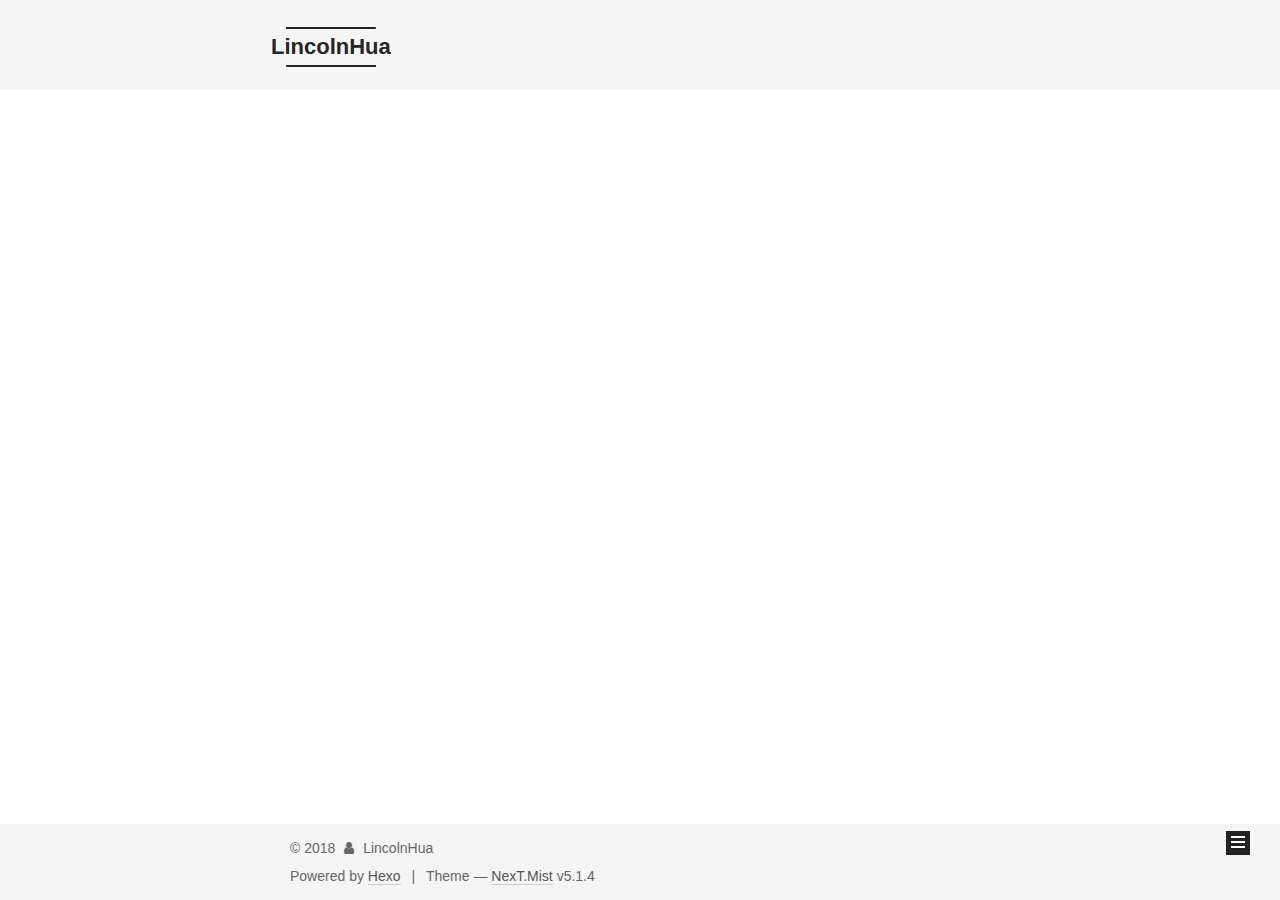
<file: archives/2018/index.html>
<!DOCTYPE html>



  


<html class="theme-next mist use-motion" lang="">
<head><meta name="generator" content="Hexo 3.8.0">
  <meta charset="UTF-8">
<meta http-equiv="X-UA-Compatible" content="IE=edge">
<meta name="viewport" content="width=device-width, initial-scale=1, maximum-scale=1">
<meta name="theme-color" content="#222">









<meta http-equiv="Cache-Control" content="no-transform">
<meta http-equiv="Cache-Control" content="no-siteapp">
















  
  
  <link href="/lib/fancybox/source/jquery.fancybox.css?v=2.1.5" rel="stylesheet" type="text/css">







<link href="/lib/font-awesome/css/font-awesome.min.css?v=4.6.2" rel="stylesheet" type="text/css">

<link href="/css/main.css?v=5.1.4" rel="stylesheet" type="text/css">


  <link rel="apple-touch-icon" sizes="180x180" href="/images/apple-touch-icon-next.png?v=5.1.4">


  <link rel="icon" type="image/png" sizes="32x32" href="/images/favicon-32x32-next.png?v=5.1.4">


  <link rel="icon" type="image/png" sizes="16x16" href="/images/favicon-16x16-next.png?v=5.1.4">


  <link rel="mask-icon" href="/images/logo.svg?v=5.1.4" color="#222">





  <meta name="keywords" content="Hexo, NexT">










<meta property="og:type" content="website">
<meta property="og:title" content="LincolnHua">
<meta property="og:url" content="http://yoursite.com/archives/2018/index.html">
<meta property="og:site_name" content="LincolnHua">
<meta property="og:locale" content="default">
<meta name="twitter:card" content="summary">
<meta name="twitter:title" content="LincolnHua">



<script type="text/javascript" id="hexo.configurations">
  var NexT = window.NexT || {};
  var CONFIG = {
    root: '/',
    scheme: 'Mist',
    version: '5.1.4',
    sidebar: {"position":"left","display":"post","offset":12,"b2t":false,"scrollpercent":false,"onmobile":false},
    fancybox: true,
    tabs: true,
    motion: {"enable":true,"async":false,"transition":{"post_block":"fadeIn","post_header":"slideDownIn","post_body":"slideDownIn","coll_header":"slideLeftIn","sidebar":"slideUpIn"}},
    duoshuo: {
      userId: '0',
      author: 'Author'
    },
    algolia: {
      applicationID: '',
      apiKey: '',
      indexName: '',
      hits: {"per_page":10},
      labels: {"input_placeholder":"Search for Posts","hits_empty":"We didn't find any results for the search: ${query}","hits_stats":"${hits} results found in ${time} ms"}
    }
  };
</script>



  <link rel="canonical" href="http://yoursite.com/archives/2018/">





  <title>Archive | LincolnHua</title>
  








</head>

<body itemscope="" itemtype="http://schema.org/WebPage" lang="default">

  
  
    
  

  <div class="container sidebar-position-left page-archive">
    <div class="headband"></div>

    <header id="header" class="header" itemscope="" itemtype="http://schema.org/WPHeader">
      <div class="header-inner"><div class="site-brand-wrapper">
  <div class="site-meta ">
    

    <div class="custom-logo-site-title">
      <a href="/" class="brand" rel="start">
        <span class="logo-line-before"><i></i></span>
        <span class="site-title">LincolnHua</span>
        <span class="logo-line-after"><i></i></span>
      </a>
    </div>
      
        <p class="site-subtitle"></p>
      
  </div>

  <div class="site-nav-toggle">
    <button>
      <span class="btn-bar"></span>
      <span class="btn-bar"></span>
      <span class="btn-bar"></span>
    </button>
  </div>
</div>

<nav class="site-nav">
  

  
    <ul id="menu" class="menu">
      
        
        <li class="menu-item menu-item-home">
          <a href="/" rel="section">
            
              <i class="menu-item-icon fa fa-fw fa-home"></i> <br>
            
            Home
          </a>
        </li>
      
        
        <li class="menu-item menu-item-tags">
          <a href="/tags/" rel="section">
            
              <i class="menu-item-icon fa fa-fw fa-tags"></i> <br>
            
            Tags
          </a>
        </li>
      
        
        <li class="menu-item menu-item-categories">
          <a href="/categories/" rel="section">
            
              <i class="menu-item-icon fa fa-fw fa-th"></i> <br>
            
            Categories
          </a>
        </li>
      
        
        <li class="menu-item menu-item-archives">
          <a href="/archives/" rel="section">
            
              <i class="menu-item-icon fa fa-fw fa-archive"></i> <br>
            
            Archives
          </a>
        </li>
      

      
    </ul>
  

  
</nav>



 </div>
    </header>

    <main id="main" class="main">
      <div class="main-inner">
        <div class="content-wrap">
          <div id="content" class="content">
            

  
  
  
  <div class="post-block archive">
    <div id="posts" class="posts-collapse">
      <span class="archive-move-on"></span>

      <span class="archive-page-counter">
        
        
        
          
        
        Um..! 1 post. Keep on posting.
      </span>

      

        
        
        

        
          
          <div class="collection-title">
            <h1 class="archive-year" id="archive-year-2018">2018</h1>
          </div>
        
        

        

  <article class="post post-type-normal" itemscope="" itemtype="http://schema.org/Article">
    <header class="post-header">

      <h2 class="post-title">
        
            <a class="post-title-link" href="/2018/12/06/Ubuntu+GitHub+Hexo 搭建个人网站详细教程/" itemprop="url">
              
                <span itemprop="name">Ubuntu+GitHub+Hexo 搭建个人网站详细教程</span>
              
            </a>
        
      </h2>

      <div class="post-meta">
        <time class="post-time" itemprop="dateCreated" datetime="2018-12-06T10:06:12+08:00" content="2018-12-06">
          12-06
        </time>
      </div>

    </header>
  </article>



      

    </div>
  </div>
  
  
  

  



          </div>
          


          

        </div>
        
          
  
  <div class="sidebar-toggle">
    <div class="sidebar-toggle-line-wrap">
      <span class="sidebar-toggle-line sidebar-toggle-line-first"></span>
      <span class="sidebar-toggle-line sidebar-toggle-line-middle"></span>
      <span class="sidebar-toggle-line sidebar-toggle-line-last"></span>
    </div>
  </div>

  <aside id="sidebar" class="sidebar">
    
    <div class="sidebar-inner">

      

      

      <section class="site-overview-wrap sidebar-panel sidebar-panel-active">
        <div class="site-overview">
          <div class="site-author motion-element" itemprop="author" itemscope="" itemtype="http://schema.org/Person">
            
              <p class="site-author-name" itemprop="name">LincolnHua</p>
              <p class="site-description motion-element" itemprop="description"></p>
          </div>

          <nav class="site-state motion-element">

            
              <div class="site-state-item site-state-posts">
              
                <a href="/archives/">
              
                  <span class="site-state-item-count">1</span>
                  <span class="site-state-item-name">posts</span>
                </a>
              </div>
            

            
              
              
              <div class="site-state-item site-state-categories">
                <a href="/categories/index.html">
                  <span class="site-state-item-count">1</span>
                  <span class="site-state-item-name">categories</span>
                </a>
              </div>
            

            
              
              
              <div class="site-state-item site-state-tags">
                <a href="/tags/index.html">
                  <span class="site-state-item-count">1</span>
                  <span class="site-state-item-name">tags</span>
                </a>
              </div>
            

          </nav>

          

          

          
          

          
          

          

        </div>
      </section>

      

      

    </div>
  </aside>


        
      </div>
    </main>

    <footer id="footer" class="footer">
      <div class="footer-inner">
        <div class="copyright">&copy; <span itemprop="copyrightYear">2018</span>
  <span class="with-love">
    <i class="fa fa-user"></i>
  </span>
  <span class="author" itemprop="copyrightHolder">LincolnHua</span>

  
</div>


  <div class="powered-by">Powered by <a class="theme-link" target="_blank" href="https://hexo.io">Hexo</a></div>



  <span class="post-meta-divider">|</span>



  <div class="theme-info">Theme &mdash; <a class="theme-link" target="_blank" href="https://github.com/iissnan/hexo-theme-next">NexT.Mist</a> v5.1.4</div>



        







        
      </div>
    </footer>

    
      <div class="back-to-top">
        <i class="fa fa-arrow-up"></i>
        
      </div>
    

    

  </div>

  

<script type="text/javascript">
  if (Object.prototype.toString.call(window.Promise) !== '[object Function]') {
    window.Promise = null;
  }
</script>









  












  
  
    <script type="text/javascript" src="/lib/jquery/index.js?v=2.1.3"></script>
  

  
  
    <script type="text/javascript" src="/lib/fastclick/lib/fastclick.min.js?v=1.0.6"></script>
  

  
  
    <script type="text/javascript" src="/lib/jquery_lazyload/jquery.lazyload.js?v=1.9.7"></script>
  

  
  
    <script type="text/javascript" src="/lib/velocity/velocity.min.js?v=1.2.1"></script>
  

  
  
    <script type="text/javascript" src="/lib/velocity/velocity.ui.min.js?v=1.2.1"></script>
  

  
  
    <script type="text/javascript" src="/lib/fancybox/source/jquery.fancybox.pack.js?v=2.1.5"></script>
  


  


  <script type="text/javascript" src="/js/src/utils.js?v=5.1.4"></script>

  <script type="text/javascript" src="/js/src/motion.js?v=5.1.4"></script>



  
  

  

  


  <script type="text/javascript" src="/js/src/bootstrap.js?v=5.1.4"></script>



  


  

    
      <script id="dsq-count-scr" src="https://lincolnhua.disqus.com/count.js" async></script>
    

    

  




	





  














  





  

  

  

  
  

  

  

  

</body>
</html>
</file>
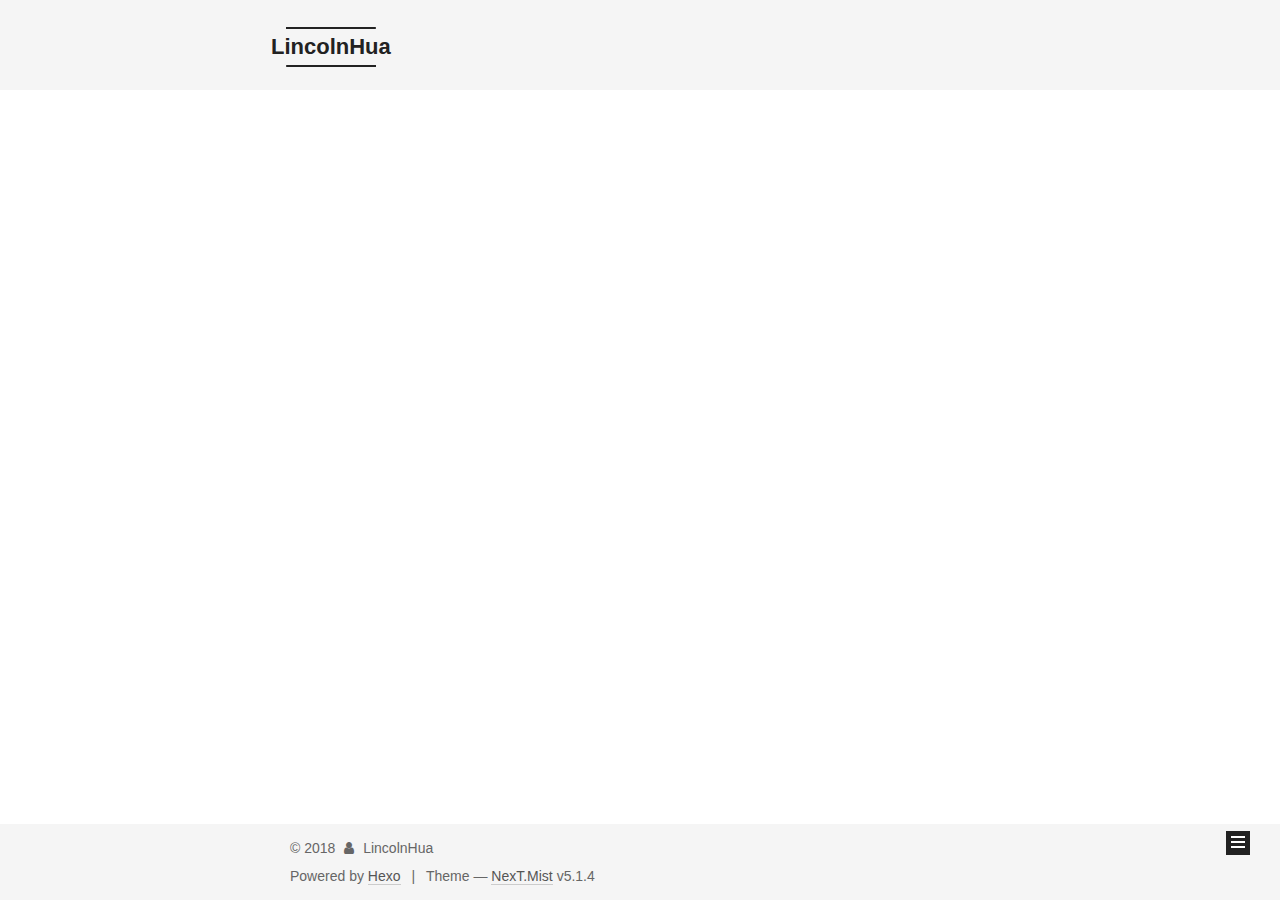
<file: categories/other/index.html>
<!DOCTYPE html>



  


<html class="theme-next mist use-motion" lang="">
<head><meta name="generator" content="Hexo 3.8.0">
  <meta charset="UTF-8">
<meta http-equiv="X-UA-Compatible" content="IE=edge">
<meta name="viewport" content="width=device-width, initial-scale=1, maximum-scale=1">
<meta name="theme-color" content="#222">









<meta http-equiv="Cache-Control" content="no-transform">
<meta http-equiv="Cache-Control" content="no-siteapp">
















  
  
  <link href="/lib/fancybox/source/jquery.fancybox.css?v=2.1.5" rel="stylesheet" type="text/css">







<link href="/lib/font-awesome/css/font-awesome.min.css?v=4.6.2" rel="stylesheet" type="text/css">

<link href="/css/main.css?v=5.1.4" rel="stylesheet" type="text/css">


  <link rel="apple-touch-icon" sizes="180x180" href="/images/apple-touch-icon-next.png?v=5.1.4">


  <link rel="icon" type="image/png" sizes="32x32" href="/images/favicon-32x32-next.png?v=5.1.4">


  <link rel="icon" type="image/png" sizes="16x16" href="/images/favicon-16x16-next.png?v=5.1.4">


  <link rel="mask-icon" href="/images/logo.svg?v=5.1.4" color="#222">





  <meta name="keywords" content="Hexo, NexT">










<meta property="og:type" content="website">
<meta property="og:title" content="LincolnHua">
<meta property="og:url" content="http://yoursite.com/categories/other/index.html">
<meta property="og:site_name" content="LincolnHua">
<meta property="og:locale" content="default">
<meta name="twitter:card" content="summary">
<meta name="twitter:title" content="LincolnHua">



<script type="text/javascript" id="hexo.configurations">
  var NexT = window.NexT || {};
  var CONFIG = {
    root: '/',
    scheme: 'Mist',
    version: '5.1.4',
    sidebar: {"position":"left","display":"post","offset":12,"b2t":false,"scrollpercent":false,"onmobile":false},
    fancybox: true,
    tabs: true,
    motion: {"enable":true,"async":false,"transition":{"post_block":"fadeIn","post_header":"slideDownIn","post_body":"slideDownIn","coll_header":"slideLeftIn","sidebar":"slideUpIn"}},
    duoshuo: {
      userId: '0',
      author: 'Author'
    },
    algolia: {
      applicationID: '',
      apiKey: '',
      indexName: '',
      hits: {"per_page":10},
      labels: {"input_placeholder":"Search for Posts","hits_empty":"We didn't find any results for the search: ${query}","hits_stats":"${hits} results found in ${time} ms"}
    }
  };
</script>



  <link rel="canonical" href="http://yoursite.com/categories/other/">





  <title>Category: other | LincolnHua</title>
  








</head>

<body itemscope="" itemtype="http://schema.org/WebPage" lang="default">

  
  
    
  

  <div class="container sidebar-position-left ">
    <div class="headband"></div>

    <header id="header" class="header" itemscope="" itemtype="http://schema.org/WPHeader">
      <div class="header-inner"><div class="site-brand-wrapper">
  <div class="site-meta ">
    

    <div class="custom-logo-site-title">
      <a href="/" class="brand" rel="start">
        <span class="logo-line-before"><i></i></span>
        <span class="site-title">LincolnHua</span>
        <span class="logo-line-after"><i></i></span>
      </a>
    </div>
      
        <p class="site-subtitle"></p>
      
  </div>

  <div class="site-nav-toggle">
    <button>
      <span class="btn-bar"></span>
      <span class="btn-bar"></span>
      <span class="btn-bar"></span>
    </button>
  </div>
</div>

<nav class="site-nav">
  

  
    <ul id="menu" class="menu">
      
        
        <li class="menu-item menu-item-home">
          <a href="/" rel="section">
            
              <i class="menu-item-icon fa fa-fw fa-home"></i> <br>
            
            Home
          </a>
        </li>
      
        
        <li class="menu-item menu-item-tags">
          <a href="/tags/" rel="section">
            
              <i class="menu-item-icon fa fa-fw fa-tags"></i> <br>
            
            Tags
          </a>
        </li>
      
        
        <li class="menu-item menu-item-categories">
          <a href="/categories/" rel="section">
            
              <i class="menu-item-icon fa fa-fw fa-th"></i> <br>
            
            Categories
          </a>
        </li>
      
        
        <li class="menu-item menu-item-archives">
          <a href="/archives/" rel="section">
            
              <i class="menu-item-icon fa fa-fw fa-archive"></i> <br>
            
            Archives
          </a>
        </li>
      

      
    </ul>
  

  
</nav>



 </div>
    </header>

    <main id="main" class="main">
      <div class="main-inner">
        <div class="content-wrap">
          <div id="content" class="content">
            

  
  
  
  <div class="post-block category">

    <div id="posts" class="posts-collapse">
      <div class="collection-title">
        <h1>other<small>Category</small>
        </h1>
      </div>

      
        

  <article class="post post-type-normal" itemscope="" itemtype="http://schema.org/Article">
    <header class="post-header">

      <h2 class="post-title">
        
            <a class="post-title-link" href="/2018/12/06/Ubuntu+GitHub+Hexo 搭建个人网站详细教程/" itemprop="url">
              
                <span itemprop="name">Ubuntu+GitHub+Hexo 搭建个人网站详细教程</span>
              
            </a>
        
      </h2>

      <div class="post-meta">
        <time class="post-time" itemprop="dateCreated" datetime="2018-12-06T10:06:12+08:00" content="2018-12-06">
          12-06
        </time>
      </div>

    </header>
  </article>


      
    </div>

  </div>
  
  
  

  



          </div>
          


          

        </div>
        
          
  
  <div class="sidebar-toggle">
    <div class="sidebar-toggle-line-wrap">
      <span class="sidebar-toggle-line sidebar-toggle-line-first"></span>
      <span class="sidebar-toggle-line sidebar-toggle-line-middle"></span>
      <span class="sidebar-toggle-line sidebar-toggle-line-last"></span>
    </div>
  </div>

  <aside id="sidebar" class="sidebar">
    
    <div class="sidebar-inner">

      

      

      <section class="site-overview-wrap sidebar-panel sidebar-panel-active">
        <div class="site-overview">
          <div class="site-author motion-element" itemprop="author" itemscope="" itemtype="http://schema.org/Person">
            
              <p class="site-author-name" itemprop="name">LincolnHua</p>
              <p class="site-description motion-element" itemprop="description"></p>
          </div>

          <nav class="site-state motion-element">

            
              <div class="site-state-item site-state-posts">
              
                <a href="/archives/">
              
                  <span class="site-state-item-count">1</span>
                  <span class="site-state-item-name">posts</span>
                </a>
              </div>
            

            
              
              
              <div class="site-state-item site-state-categories">
                <a href="/categories/index.html">
                  <span class="site-state-item-count">1</span>
                  <span class="site-state-item-name">categories</span>
                </a>
              </div>
            

            
              
              
              <div class="site-state-item site-state-tags">
                <a href="/tags/index.html">
                  <span class="site-state-item-count">1</span>
                  <span class="site-state-item-name">tags</span>
                </a>
              </div>
            

          </nav>

          

          

          
          

          
          

          

        </div>
      </section>

      

      

    </div>
  </aside>


        
      </div>
    </main>

    <footer id="footer" class="footer">
      <div class="footer-inner">
        <div class="copyright">&copy; <span itemprop="copyrightYear">2018</span>
  <span class="with-love">
    <i class="fa fa-user"></i>
  </span>
  <span class="author" itemprop="copyrightHolder">LincolnHua</span>

  
</div>


  <div class="powered-by">Powered by <a class="theme-link" target="_blank" href="https://hexo.io">Hexo</a></div>



  <span class="post-meta-divider">|</span>



  <div class="theme-info">Theme &mdash; <a class="theme-link" target="_blank" href="https://github.com/iissnan/hexo-theme-next">NexT.Mist</a> v5.1.4</div>



        







        
      </div>
    </footer>

    
      <div class="back-to-top">
        <i class="fa fa-arrow-up"></i>
        
      </div>
    

    

  </div>

  

<script type="text/javascript">
  if (Object.prototype.toString.call(window.Promise) !== '[object Function]') {
    window.Promise = null;
  }
</script>









  












  
  
    <script type="text/javascript" src="/lib/jquery/index.js?v=2.1.3"></script>
  

  
  
    <script type="text/javascript" src="/lib/fastclick/lib/fastclick.min.js?v=1.0.6"></script>
  

  
  
    <script type="text/javascript" src="/lib/jquery_lazyload/jquery.lazyload.js?v=1.9.7"></script>
  

  
  
    <script type="text/javascript" src="/lib/velocity/velocity.min.js?v=1.2.1"></script>
  

  
  
    <script type="text/javascript" src="/lib/velocity/velocity.ui.min.js?v=1.2.1"></script>
  

  
  
    <script type="text/javascript" src="/lib/fancybox/source/jquery.fancybox.pack.js?v=2.1.5"></script>
  


  


  <script type="text/javascript" src="/js/src/utils.js?v=5.1.4"></script>

  <script type="text/javascript" src="/js/src/motion.js?v=5.1.4"></script>



  
  

  

  


  <script type="text/javascript" src="/js/src/bootstrap.js?v=5.1.4"></script>



  


  

    
      <script id="dsq-count-scr" src="https://lincolnhua.disqus.com/count.js" async></script>
    

    

  




	





  














  





  

  

  

  
  

  

  

  

</body>
</html>
</file>
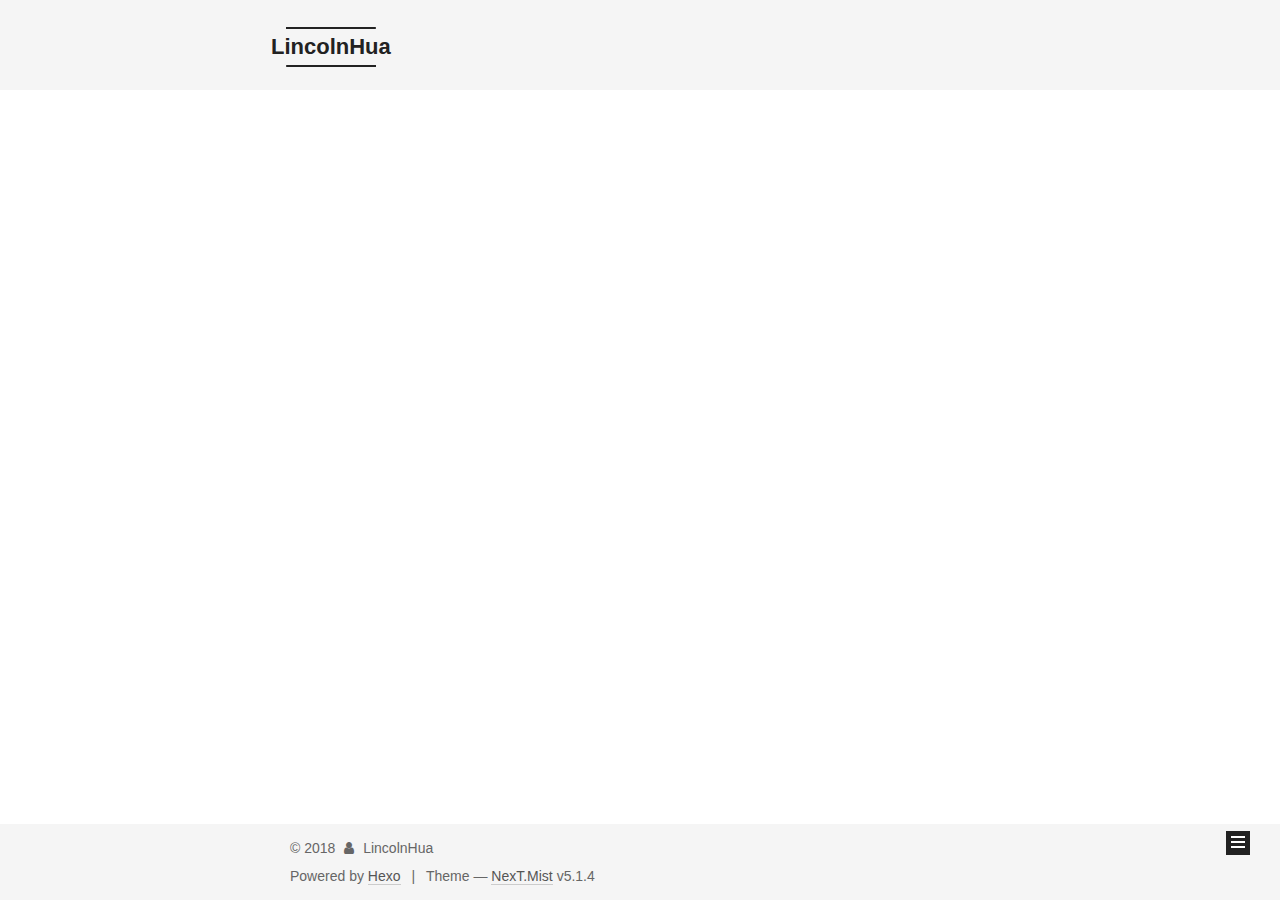
<file: tags/tools/index.html>
<!DOCTYPE html>



  


<html class="theme-next mist use-motion" lang="">
<head><meta name="generator" content="Hexo 3.8.0">
  <meta charset="UTF-8">
<meta http-equiv="X-UA-Compatible" content="IE=edge">
<meta name="viewport" content="width=device-width, initial-scale=1, maximum-scale=1">
<meta name="theme-color" content="#222">









<meta http-equiv="Cache-Control" content="no-transform">
<meta http-equiv="Cache-Control" content="no-siteapp">
















  
  
  <link href="/lib/fancybox/source/jquery.fancybox.css?v=2.1.5" rel="stylesheet" type="text/css">







<link href="/lib/font-awesome/css/font-awesome.min.css?v=4.6.2" rel="stylesheet" type="text/css">

<link href="/css/main.css?v=5.1.4" rel="stylesheet" type="text/css">


  <link rel="apple-touch-icon" sizes="180x180" href="/images/apple-touch-icon-next.png?v=5.1.4">


  <link rel="icon" type="image/png" sizes="32x32" href="/images/favicon-32x32-next.png?v=5.1.4">


  <link rel="icon" type="image/png" sizes="16x16" href="/images/favicon-16x16-next.png?v=5.1.4">


  <link rel="mask-icon" href="/images/logo.svg?v=5.1.4" color="#222">





  <meta name="keywords" content="Hexo, NexT">










<meta property="og:type" content="website">
<meta property="og:title" content="LincolnHua">
<meta property="og:url" content="http://yoursite.com/tags/tools/index.html">
<meta property="og:site_name" content="LincolnHua">
<meta property="og:locale" content="default">
<meta name="twitter:card" content="summary">
<meta name="twitter:title" content="LincolnHua">



<script type="text/javascript" id="hexo.configurations">
  var NexT = window.NexT || {};
  var CONFIG = {
    root: '/',
    scheme: 'Mist',
    version: '5.1.4',
    sidebar: {"position":"left","display":"post","offset":12,"b2t":false,"scrollpercent":false,"onmobile":false},
    fancybox: true,
    tabs: true,
    motion: {"enable":true,"async":false,"transition":{"post_block":"fadeIn","post_header":"slideDownIn","post_body":"slideDownIn","coll_header":"slideLeftIn","sidebar":"slideUpIn"}},
    duoshuo: {
      userId: '0',
      author: 'Author'
    },
    algolia: {
      applicationID: '',
      apiKey: '',
      indexName: '',
      hits: {"per_page":10},
      labels: {"input_placeholder":"Search for Posts","hits_empty":"We didn't find any results for the search: ${query}","hits_stats":"${hits} results found in ${time} ms"}
    }
  };
</script>



  <link rel="canonical" href="http://yoursite.com/tags/tools/">





  <title>Tag: tools | LincolnHua</title>
  








</head>

<body itemscope="" itemtype="http://schema.org/WebPage" lang="default">

  
  
    
  

  <div class="container sidebar-position-left ">
    <div class="headband"></div>

    <header id="header" class="header" itemscope="" itemtype="http://schema.org/WPHeader">
      <div class="header-inner"><div class="site-brand-wrapper">
  <div class="site-meta ">
    

    <div class="custom-logo-site-title">
      <a href="/" class="brand" rel="start">
        <span class="logo-line-before"><i></i></span>
        <span class="site-title">LincolnHua</span>
        <span class="logo-line-after"><i></i></span>
      </a>
    </div>
      
        <p class="site-subtitle"></p>
      
  </div>

  <div class="site-nav-toggle">
    <button>
      <span class="btn-bar"></span>
      <span class="btn-bar"></span>
      <span class="btn-bar"></span>
    </button>
  </div>
</div>

<nav class="site-nav">
  

  
    <ul id="menu" class="menu">
      
        
        <li class="menu-item menu-item-home">
          <a href="/" rel="section">
            
              <i class="menu-item-icon fa fa-fw fa-home"></i> <br>
            
            Home
          </a>
        </li>
      
        
        <li class="menu-item menu-item-tags">
          <a href="/tags/" rel="section">
            
              <i class="menu-item-icon fa fa-fw fa-tags"></i> <br>
            
            Tags
          </a>
        </li>
      
        
        <li class="menu-item menu-item-categories">
          <a href="/categories/" rel="section">
            
              <i class="menu-item-icon fa fa-fw fa-th"></i> <br>
            
            Categories
          </a>
        </li>
      
        
        <li class="menu-item menu-item-archives">
          <a href="/archives/" rel="section">
            
              <i class="menu-item-icon fa fa-fw fa-archive"></i> <br>
            
            Archives
          </a>
        </li>
      

      
    </ul>
  

  
</nav>



 </div>
    </header>

    <main id="main" class="main">
      <div class="main-inner">
        <div class="content-wrap">
          <div id="content" class="content">
            

  
  
  
  <div class="post-block tag">

    <div id="posts" class="posts-collapse">
      <div class="collection-title">
        <h1>tools<small>Tag</small>
        </h1>
      </div>

      
        

  <article class="post post-type-normal" itemscope="" itemtype="http://schema.org/Article">
    <header class="post-header">

      <h2 class="post-title">
        
            <a class="post-title-link" href="/2018/12/06/Ubuntu+GitHub+Hexo 搭建个人网站详细教程/" itemprop="url">
              
                <span itemprop="name">Ubuntu+GitHub+Hexo 搭建个人网站详细教程</span>
              
            </a>
        
      </h2>

      <div class="post-meta">
        <time class="post-time" itemprop="dateCreated" datetime="2018-12-06T10:06:12+08:00" content="2018-12-06">
          12-06
        </time>
      </div>

    </header>
  </article>


      
    </div>

  </div>
  
  
  

  


          </div>
          


          

        </div>
        
          
  
  <div class="sidebar-toggle">
    <div class="sidebar-toggle-line-wrap">
      <span class="sidebar-toggle-line sidebar-toggle-line-first"></span>
      <span class="sidebar-toggle-line sidebar-toggle-line-middle"></span>
      <span class="sidebar-toggle-line sidebar-toggle-line-last"></span>
    </div>
  </div>

  <aside id="sidebar" class="sidebar">
    
    <div class="sidebar-inner">

      

      

      <section class="site-overview-wrap sidebar-panel sidebar-panel-active">
        <div class="site-overview">
          <div class="site-author motion-element" itemprop="author" itemscope="" itemtype="http://schema.org/Person">
            
              <p class="site-author-name" itemprop="name">LincolnHua</p>
              <p class="site-description motion-element" itemprop="description"></p>
          </div>

          <nav class="site-state motion-element">

            
              <div class="site-state-item site-state-posts">
              
                <a href="/archives/">
              
                  <span class="site-state-item-count">1</span>
                  <span class="site-state-item-name">posts</span>
                </a>
              </div>
            

            
              
              
              <div class="site-state-item site-state-categories">
                <a href="/categories/index.html">
                  <span class="site-state-item-count">1</span>
                  <span class="site-state-item-name">categories</span>
                </a>
              </div>
            

            
              
              
              <div class="site-state-item site-state-tags">
                <a href="/tags/index.html">
                  <span class="site-state-item-count">1</span>
                  <span class="site-state-item-name">tags</span>
                </a>
              </div>
            

          </nav>

          

          

          
          

          
          

          

        </div>
      </section>

      

      

    </div>
  </aside>


        
      </div>
    </main>

    <footer id="footer" class="footer">
      <div class="footer-inner">
        <div class="copyright">&copy; <span itemprop="copyrightYear">2018</span>
  <span class="with-love">
    <i class="fa fa-user"></i>
  </span>
  <span class="author" itemprop="copyrightHolder">LincolnHua</span>

  
</div>


  <div class="powered-by">Powered by <a class="theme-link" target="_blank" href="https://hexo.io">Hexo</a></div>



  <span class="post-meta-divider">|</span>



  <div class="theme-info">Theme &mdash; <a class="theme-link" target="_blank" href="https://github.com/iissnan/hexo-theme-next">NexT.Mist</a> v5.1.4</div>



        







        
      </div>
    </footer>

    
      <div class="back-to-top">
        <i class="fa fa-arrow-up"></i>
        
      </div>
    

    

  </div>

  

<script type="text/javascript">
  if (Object.prototype.toString.call(window.Promise) !== '[object Function]') {
    window.Promise = null;
  }
</script>









  












  
  
    <script type="text/javascript" src="/lib/jquery/index.js?v=2.1.3"></script>
  

  
  
    <script type="text/javascript" src="/lib/fastclick/lib/fastclick.min.js?v=1.0.6"></script>
  

  
  
    <script type="text/javascript" src="/lib/jquery_lazyload/jquery.lazyload.js?v=1.9.7"></script>
  

  
  
    <script type="text/javascript" src="/lib/velocity/velocity.min.js?v=1.2.1"></script>
  

  
  
    <script type="text/javascript" src="/lib/velocity/velocity.ui.min.js?v=1.2.1"></script>
  

  
  
    <script type="text/javascript" src="/lib/fancybox/source/jquery.fancybox.pack.js?v=2.1.5"></script>
  


  


  <script type="text/javascript" src="/js/src/utils.js?v=5.1.4"></script>

  <script type="text/javascript" src="/js/src/motion.js?v=5.1.4"></script>



  
  

  

  


  <script type="text/javascript" src="/js/src/bootstrap.js?v=5.1.4"></script>



  


  

    
      <script id="dsq-count-scr" src="https://lincolnhua.disqus.com/count.js" async></script>
    

    

  




	





  














  





  

  

  

  
  

  

  

  

</body>
</html>
</file>
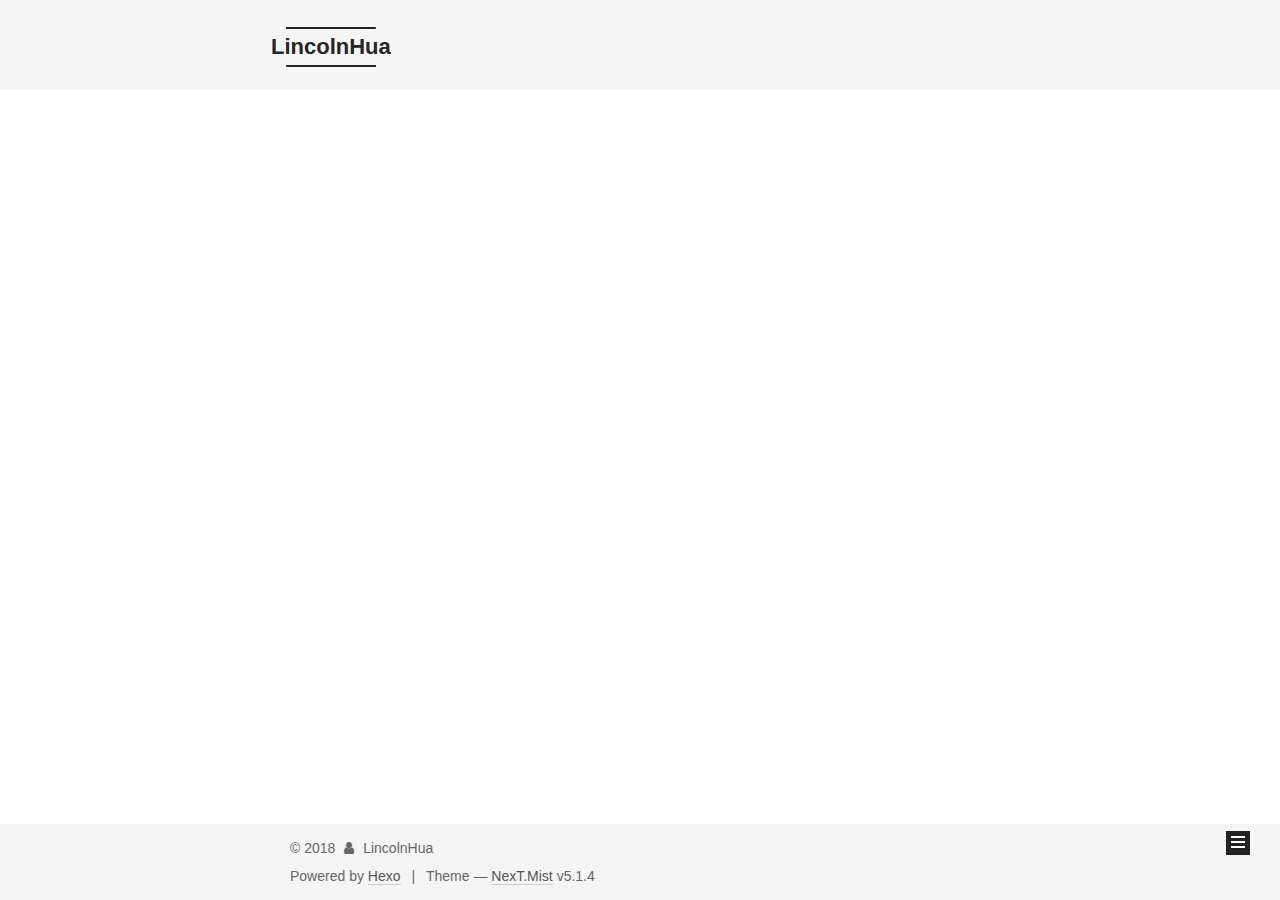
<file: archives/2018/12/index.html>
<!DOCTYPE html>



  


<html class="theme-next mist use-motion" lang="">
<head><meta name="generator" content="Hexo 3.8.0">
  <meta charset="UTF-8">
<meta http-equiv="X-UA-Compatible" content="IE=edge">
<meta name="viewport" content="width=device-width, initial-scale=1, maximum-scale=1">
<meta name="theme-color" content="#222">









<meta http-equiv="Cache-Control" content="no-transform">
<meta http-equiv="Cache-Control" content="no-siteapp">
















  
  
  <link href="/lib/fancybox/source/jquery.fancybox.css?v=2.1.5" rel="stylesheet" type="text/css">







<link href="/lib/font-awesome/css/font-awesome.min.css?v=4.6.2" rel="stylesheet" type="text/css">

<link href="/css/main.css?v=5.1.4" rel="stylesheet" type="text/css">


  <link rel="apple-touch-icon" sizes="180x180" href="/images/apple-touch-icon-next.png?v=5.1.4">


  <link rel="icon" type="image/png" sizes="32x32" href="/images/favicon-32x32-next.png?v=5.1.4">


  <link rel="icon" type="image/png" sizes="16x16" href="/images/favicon-16x16-next.png?v=5.1.4">


  <link rel="mask-icon" href="/images/logo.svg?v=5.1.4" color="#222">





  <meta name="keywords" content="Hexo, NexT">










<meta property="og:type" content="website">
<meta property="og:title" content="LincolnHua">
<meta property="og:url" content="http://yoursite.com/archives/2018/12/index.html">
<meta property="og:site_name" content="LincolnHua">
<meta property="og:locale" content="default">
<meta name="twitter:card" content="summary">
<meta name="twitter:title" content="LincolnHua">



<script type="text/javascript" id="hexo.configurations">
  var NexT = window.NexT || {};
  var CONFIG = {
    root: '/',
    scheme: 'Mist',
    version: '5.1.4',
    sidebar: {"position":"left","display":"post","offset":12,"b2t":false,"scrollpercent":false,"onmobile":false},
    fancybox: true,
    tabs: true,
    motion: {"enable":true,"async":false,"transition":{"post_block":"fadeIn","post_header":"slideDownIn","post_body":"slideDownIn","coll_header":"slideLeftIn","sidebar":"slideUpIn"}},
    duoshuo: {
      userId: '0',
      author: 'Author'
    },
    algolia: {
      applicationID: '',
      apiKey: '',
      indexName: '',
      hits: {"per_page":10},
      labels: {"input_placeholder":"Search for Posts","hits_empty":"We didn't find any results for the search: ${query}","hits_stats":"${hits} results found in ${time} ms"}
    }
  };
</script>



  <link rel="canonical" href="http://yoursite.com/archives/2018/12/">





  <title>Archive | LincolnHua</title>
  








</head>

<body itemscope="" itemtype="http://schema.org/WebPage" lang="default">

  
  
    
  

  <div class="container sidebar-position-left page-archive">
    <div class="headband"></div>

    <header id="header" class="header" itemscope="" itemtype="http://schema.org/WPHeader">
      <div class="header-inner"><div class="site-brand-wrapper">
  <div class="site-meta ">
    

    <div class="custom-logo-site-title">
      <a href="/" class="brand" rel="start">
        <span class="logo-line-before"><i></i></span>
        <span class="site-title">LincolnHua</span>
        <span class="logo-line-after"><i></i></span>
      </a>
    </div>
      
        <p class="site-subtitle"></p>
      
  </div>

  <div class="site-nav-toggle">
    <button>
      <span class="btn-bar"></span>
      <span class="btn-bar"></span>
      <span class="btn-bar"></span>
    </button>
  </div>
</div>

<nav class="site-nav">
  

  
    <ul id="menu" class="menu">
      
        
        <li class="menu-item menu-item-home">
          <a href="/" rel="section">
            
              <i class="menu-item-icon fa fa-fw fa-home"></i> <br>
            
            Home
          </a>
        </li>
      
        
        <li class="menu-item menu-item-tags">
          <a href="/tags/" rel="section">
            
              <i class="menu-item-icon fa fa-fw fa-tags"></i> <br>
            
            Tags
          </a>
        </li>
      
        
        <li class="menu-item menu-item-categories">
          <a href="/categories/" rel="section">
            
              <i class="menu-item-icon fa fa-fw fa-th"></i> <br>
            
            Categories
          </a>
        </li>
      
        
        <li class="menu-item menu-item-archives">
          <a href="/archives/" rel="section">
            
              <i class="menu-item-icon fa fa-fw fa-archive"></i> <br>
            
            Archives
          </a>
        </li>
      

      
    </ul>
  

  
</nav>



 </div>
    </header>

    <main id="main" class="main">
      <div class="main-inner">
        <div class="content-wrap">
          <div id="content" class="content">
            

  
  
  
  <div class="post-block archive">
    <div id="posts" class="posts-collapse">
      <span class="archive-move-on"></span>

      <span class="archive-page-counter">
        
        
        
          
        
        Um..! 1 post. Keep on posting.
      </span>

      

        
        
        

        
          
          <div class="collection-title">
            <h1 class="archive-year" id="archive-year-2018">2018</h1>
          </div>
        
        

        

  <article class="post post-type-normal" itemscope="" itemtype="http://schema.org/Article">
    <header class="post-header">

      <h2 class="post-title">
        
            <a class="post-title-link" href="/2018/12/06/Ubuntu+GitHub+Hexo 搭建个人网站详细教程/" itemprop="url">
              
                <span itemprop="name">Ubuntu+GitHub+Hexo 搭建个人网站详细教程</span>
              
            </a>
        
      </h2>

      <div class="post-meta">
        <time class="post-time" itemprop="dateCreated" datetime="2018-12-06T10:06:12+08:00" content="2018-12-06">
          12-06
        </time>
      </div>

    </header>
  </article>



      

    </div>
  </div>
  
  
  

  



          </div>
          


          

        </div>
        
          
  
  <div class="sidebar-toggle">
    <div class="sidebar-toggle-line-wrap">
      <span class="sidebar-toggle-line sidebar-toggle-line-first"></span>
      <span class="sidebar-toggle-line sidebar-toggle-line-middle"></span>
      <span class="sidebar-toggle-line sidebar-toggle-line-last"></span>
    </div>
  </div>

  <aside id="sidebar" class="sidebar">
    
    <div class="sidebar-inner">

      

      

      <section class="site-overview-wrap sidebar-panel sidebar-panel-active">
        <div class="site-overview">
          <div class="site-author motion-element" itemprop="author" itemscope="" itemtype="http://schema.org/Person">
            
              <p class="site-author-name" itemprop="name">LincolnHua</p>
              <p class="site-description motion-element" itemprop="description"></p>
          </div>

          <nav class="site-state motion-element">

            
              <div class="site-state-item site-state-posts">
              
                <a href="/archives/">
              
                  <span class="site-state-item-count">1</span>
                  <span class="site-state-item-name">posts</span>
                </a>
              </div>
            

            
              
              
              <div class="site-state-item site-state-categories">
                <a href="/categories/index.html">
                  <span class="site-state-item-count">1</span>
                  <span class="site-state-item-name">categories</span>
                </a>
              </div>
            

            
              
              
              <div class="site-state-item site-state-tags">
                <a href="/tags/index.html">
                  <span class="site-state-item-count">1</span>
                  <span class="site-state-item-name">tags</span>
                </a>
              </div>
            

          </nav>

          

          

          
          

          
          

          

        </div>
      </section>

      

      

    </div>
  </aside>


        
      </div>
    </main>

    <footer id="footer" class="footer">
      <div class="footer-inner">
        <div class="copyright">&copy; <span itemprop="copyrightYear">2018</span>
  <span class="with-love">
    <i class="fa fa-user"></i>
  </span>
  <span class="author" itemprop="copyrightHolder">LincolnHua</span>

  
</div>


  <div class="powered-by">Powered by <a class="theme-link" target="_blank" href="https://hexo.io">Hexo</a></div>



  <span class="post-meta-divider">|</span>



  <div class="theme-info">Theme &mdash; <a class="theme-link" target="_blank" href="https://github.com/iissnan/hexo-theme-next">NexT.Mist</a> v5.1.4</div>



        







        
      </div>
    </footer>

    
      <div class="back-to-top">
        <i class="fa fa-arrow-up"></i>
        
      </div>
    

    

  </div>

  

<script type="text/javascript">
  if (Object.prototype.toString.call(window.Promise) !== '[object Function]') {
    window.Promise = null;
  }
</script>









  












  
  
    <script type="text/javascript" src="/lib/jquery/index.js?v=2.1.3"></script>
  

  
  
    <script type="text/javascript" src="/lib/fastclick/lib/fastclick.min.js?v=1.0.6"></script>
  

  
  
    <script type="text/javascript" src="/lib/jquery_lazyload/jquery.lazyload.js?v=1.9.7"></script>
  

  
  
    <script type="text/javascript" src="/lib/velocity/velocity.min.js?v=1.2.1"></script>
  

  
  
    <script type="text/javascript" src="/lib/velocity/velocity.ui.min.js?v=1.2.1"></script>
  

  
  
    <script type="text/javascript" src="/lib/fancybox/source/jquery.fancybox.pack.js?v=2.1.5"></script>
  


  


  <script type="text/javascript" src="/js/src/utils.js?v=5.1.4"></script>

  <script type="text/javascript" src="/js/src/motion.js?v=5.1.4"></script>



  
  

  

  


  <script type="text/javascript" src="/js/src/bootstrap.js?v=5.1.4"></script>



  


  

    
      <script id="dsq-count-scr" src="https://lincolnhua.disqus.com/count.js" async></script>
    

    

  




	





  














  





  

  

  

  
  

  

  

  

</body>
</html>
</file>
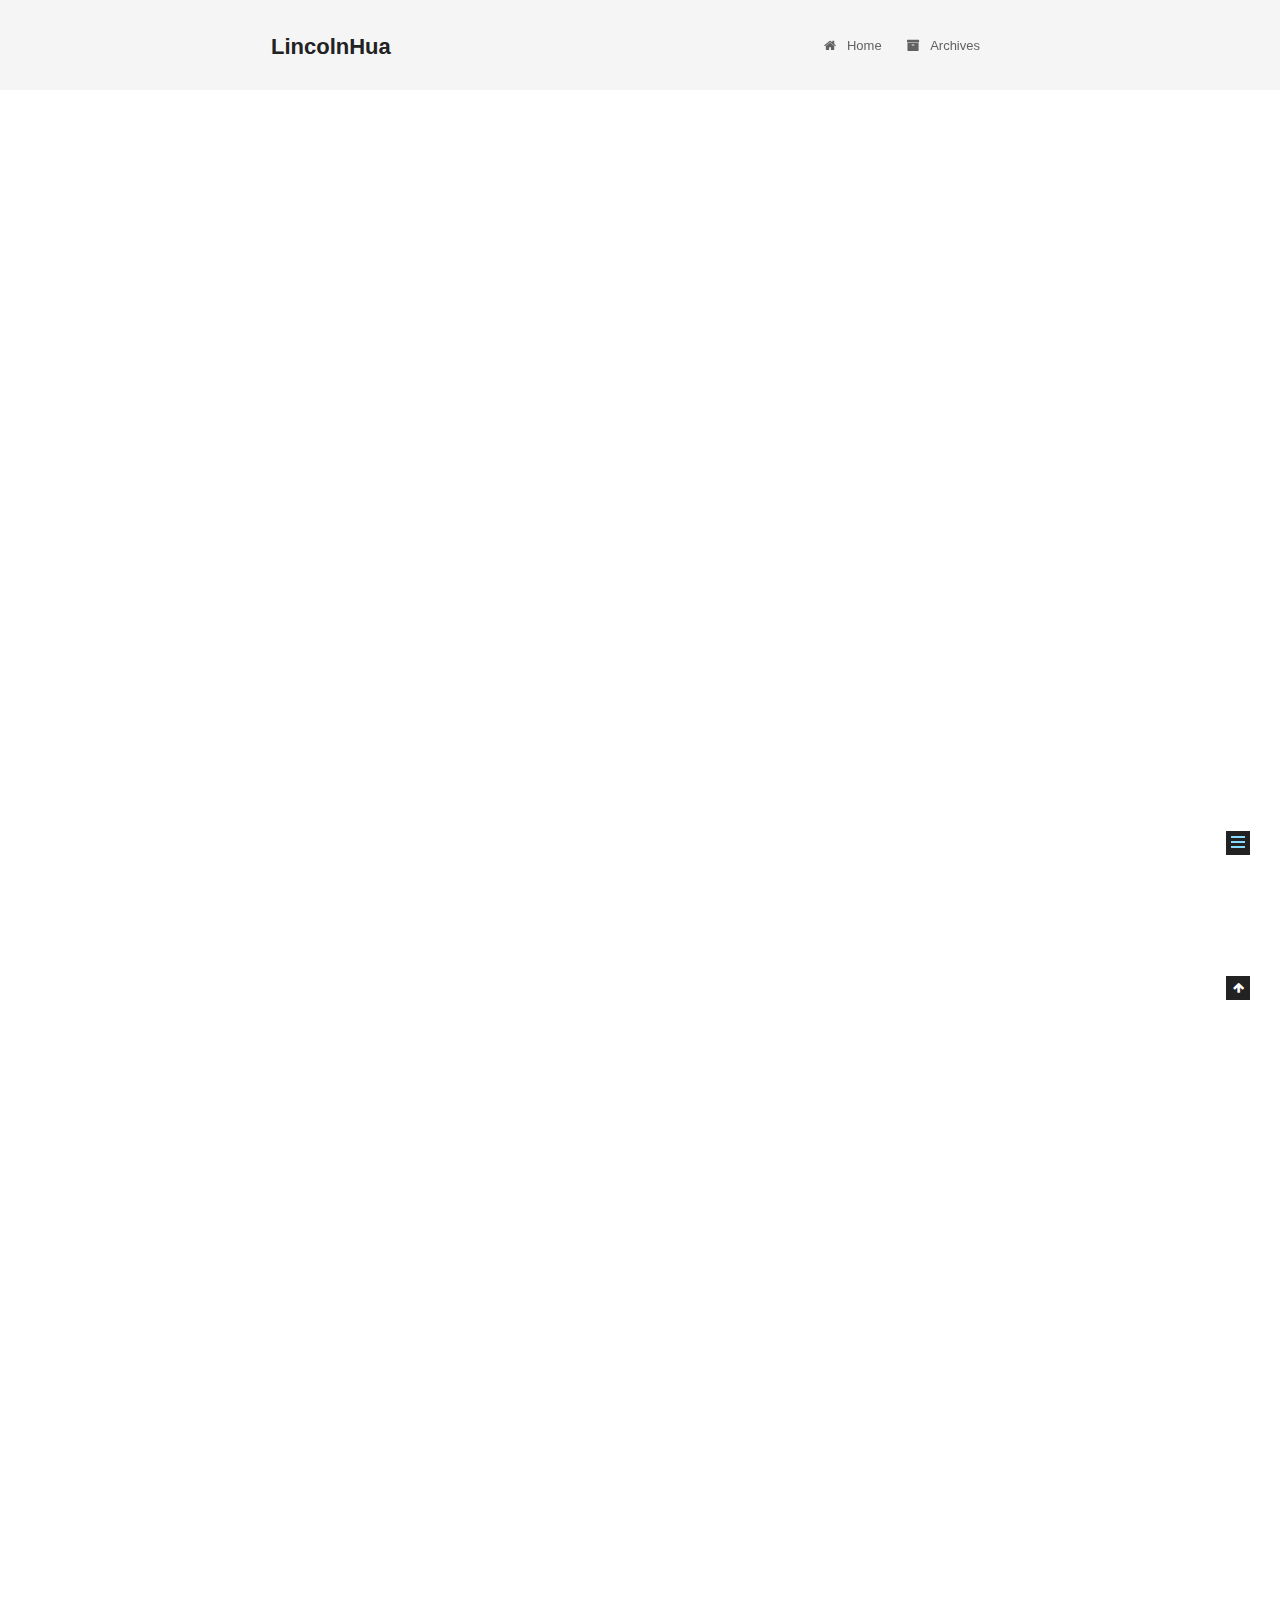
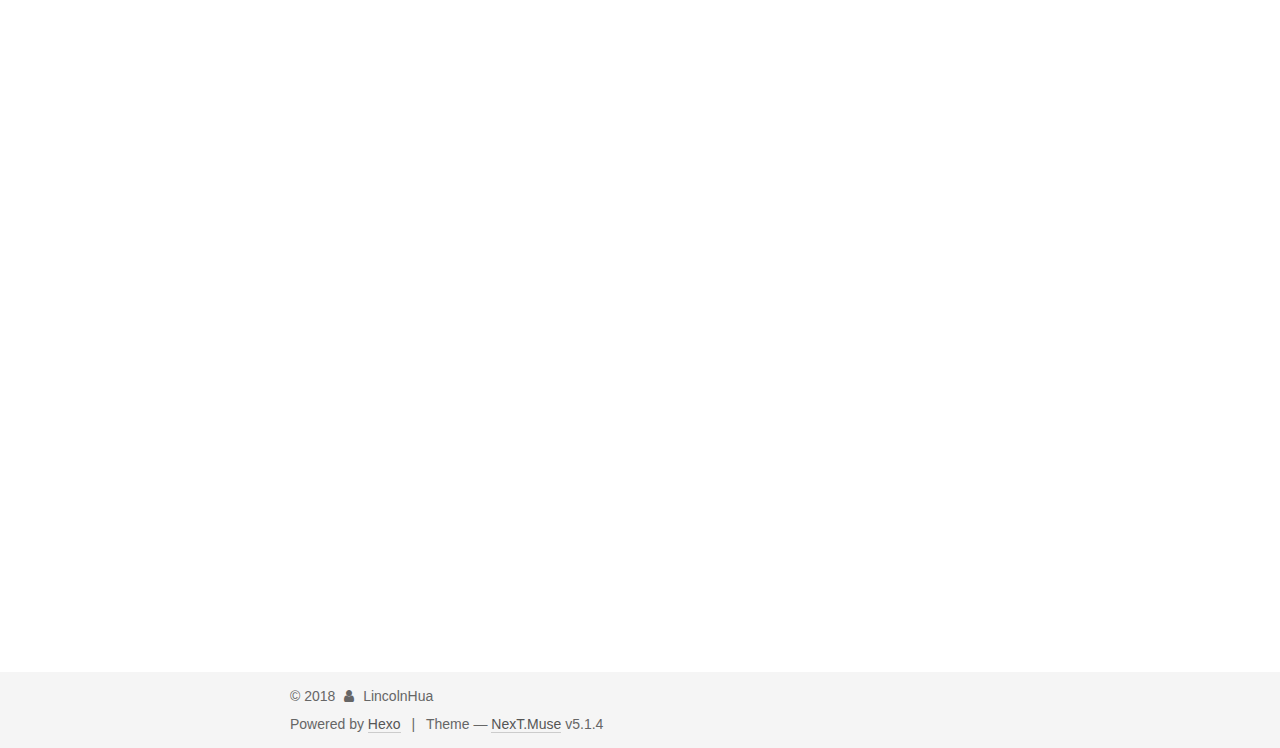
<file: 2018/12/06/site-builder/index.html>
<!DOCTYPE html>



  


<html class="theme-next muse use-motion" lang="">
<head><meta name="generator" content="Hexo 3.8.0">
  <meta charset="UTF-8">
<meta http-equiv="X-UA-Compatible" content="IE=edge">
<meta name="viewport" content="width=device-width, initial-scale=1, maximum-scale=1">
<meta name="theme-color" content="#222">









<meta http-equiv="Cache-Control" content="no-transform">
<meta http-equiv="Cache-Control" content="no-siteapp">
















  
  
  <link href="/lib/fancybox/source/jquery.fancybox.css?v=2.1.5" rel="stylesheet" type="text/css">







<link href="/lib/font-awesome/css/font-awesome.min.css?v=4.6.2" rel="stylesheet" type="text/css">

<link href="/css/main.css?v=5.1.4" rel="stylesheet" type="text/css">


  <link rel="apple-touch-icon" sizes="180x180" href="/images/apple-touch-icon-next.png?v=5.1.4">


  <link rel="icon" type="image/png" sizes="32x32" href="/images/favicon-32x32-next.png?v=5.1.4">


  <link rel="icon" type="image/png" sizes="16x16" href="/images/favicon-16x16-next.png?v=5.1.4">


  <link rel="mask-icon" href="/images/logo.svg?v=5.1.4" color="#222">





  <meta name="keywords" content="tools,">










<meta name="description" content="前言写Blog主要是为了逼自己去总结，去深究。很多事想起来容易，做起来难，要叫你写出思路、探究原理、做出总结更加是难上加难。但是经过萃取后的经验和知识往往更加宝贵，也可能于别人有益。所谓赠人玫瑰，手有余香。这么多年来我总是那个索取的人，从今天开始，也做个赠与的人吧。 之所以写这个教程的目的是，看到很多教程都是基于Windows或是Mac来做的。我用的比较多的是Linux，因此就写个Linux的教程">
<meta name="keywords" content="tools">
<meta property="og:type" content="article">
<meta property="og:title" content="Ubuntu+GitHub+Hexo 搭建个人网站详细教程">
<meta property="og:url" content="http://yoursite.com/2018/12/06/site-builder/index.html">
<meta property="og:site_name" content="LincolnHua">
<meta property="og:description" content="前言写Blog主要是为了逼自己去总结，去深究。很多事想起来容易，做起来难，要叫你写出思路、探究原理、做出总结更加是难上加难。但是经过萃取后的经验和知识往往更加宝贵，也可能于别人有益。所谓赠人玫瑰，手有余香。这么多年来我总是那个索取的人，从今天开始，也做个赠与的人吧。 之所以写这个教程的目的是，看到很多教程都是基于Windows或是Mac来做的。我用的比较多的是Linux，因此就写个Linux的教程">
<meta property="og:locale" content="default">
<meta property="og:updated_time" content="2018-12-06T02:14:23.770Z">
<meta name="twitter:card" content="summary">
<meta name="twitter:title" content="Ubuntu+GitHub+Hexo 搭建个人网站详细教程">
<meta name="twitter:description" content="前言写Blog主要是为了逼自己去总结，去深究。很多事想起来容易，做起来难，要叫你写出思路、探究原理、做出总结更加是难上加难。但是经过萃取后的经验和知识往往更加宝贵，也可能于别人有益。所谓赠人玫瑰，手有余香。这么多年来我总是那个索取的人，从今天开始，也做个赠与的人吧。 之所以写这个教程的目的是，看到很多教程都是基于Windows或是Mac来做的。我用的比较多的是Linux，因此就写个Linux的教程">



<script type="text/javascript" id="hexo.configurations">
  var NexT = window.NexT || {};
  var CONFIG = {
    root: '/',
    scheme: 'Muse',
    version: '5.1.4',
    sidebar: {"position":"left","display":"post","offset":12,"b2t":false,"scrollpercent":false,"onmobile":false},
    fancybox: true,
    tabs: true,
    motion: {"enable":true,"async":false,"transition":{"post_block":"fadeIn","post_header":"slideDownIn","post_body":"slideDownIn","coll_header":"slideLeftIn","sidebar":"slideUpIn"}},
    duoshuo: {
      userId: '0',
      author: 'Author'
    },
    algolia: {
      applicationID: '',
      apiKey: '',
      indexName: '',
      hits: {"per_page":10},
      labels: {"input_placeholder":"Search for Posts","hits_empty":"We didn't find any results for the search: ${query}","hits_stats":"${hits} results found in ${time} ms"}
    }
  };
</script>



  <link rel="canonical" href="http://yoursite.com/2018/12/06/site-builder/">





  <title>Ubuntu+GitHub+Hexo 搭建个人网站详细教程 | LincolnHua</title>
  








</head>

<body itemscope="" itemtype="http://schema.org/WebPage" lang="default">

  
  
    
  

  <div class="container sidebar-position-left page-post-detail">
    <div class="headband"></div>

    <header id="header" class="header" itemscope="" itemtype="http://schema.org/WPHeader">
      <div class="header-inner"><div class="site-brand-wrapper">
  <div class="site-meta ">
    

    <div class="custom-logo-site-title">
      <a href="/" class="brand" rel="start">
        <span class="logo-line-before"><i></i></span>
        <span class="site-title">LincolnHua</span>
        <span class="logo-line-after"><i></i></span>
      </a>
    </div>
      
        <p class="site-subtitle"></p>
      
  </div>

  <div class="site-nav-toggle">
    <button>
      <span class="btn-bar"></span>
      <span class="btn-bar"></span>
      <span class="btn-bar"></span>
    </button>
  </div>
</div>

<nav class="site-nav">
  

  
    <ul id="menu" class="menu">
      
        
        <li class="menu-item menu-item-home">
          <a href="/" rel="section">
            
              <i class="menu-item-icon fa fa-fw fa-home"></i> <br>
            
            Home
          </a>
        </li>
      
        
        <li class="menu-item menu-item-archives">
          <a href="/archives/" rel="section">
            
              <i class="menu-item-icon fa fa-fw fa-archive"></i> <br>
            
            Archives
          </a>
        </li>
      

      
    </ul>
  

  
</nav>



 </div>
    </header>

    <main id="main" class="main">
      <div class="main-inner">
        <div class="content-wrap">
          <div id="content" class="content">
            

  <div id="posts" class="posts-expand">
    

  

  
  
  

  <article class="post post-type-normal" itemscope="" itemtype="http://schema.org/Article">
  
  
  
  <div class="post-block">
    <link itemprop="mainEntityOfPage" href="http://yoursite.com/2018/12/06/site-builder/">

    <span hidden itemprop="author" itemscope="" itemtype="http://schema.org/Person">
      <meta itemprop="name" content="LincolnHua">
      <meta itemprop="description" content="">
      <meta itemprop="image" content="/images/avatar.gif">
    </span>

    <span hidden itemprop="publisher" itemscope="" itemtype="http://schema.org/Organization">
      <meta itemprop="name" content="LincolnHua">
    </span>

    
      <header class="post-header">

        
        
          <h1 class="post-title" itemprop="name headline">Ubuntu+GitHub+Hexo 搭建个人网站详细教程</h1>
        

        <div class="post-meta">
          <span class="post-time">
            
              <span class="post-meta-item-icon">
                <i class="fa fa-calendar-o"></i>
              </span>
              
                <span class="post-meta-item-text">Posted on</span>
              
              <time title="Post created" itemprop="dateCreated datePublished" datetime="2018-12-06T10:06:12+08:00">
                2018-12-06
              </time>
            

            

            
          </span>

          
            <span class="post-category">
            
              <span class="post-meta-divider">|</span>
            
              <span class="post-meta-item-icon">
                <i class="fa fa-folder-o"></i>
              </span>
              
                <span class="post-meta-item-text">In</span>
              
              
                <span itemprop="about" itemscope="" itemtype="http://schema.org/Thing">
                  <a href="/categories/other/" itemprop="url" rel="index">
                    <span itemprop="name">other</span>
                  </a>
                </span>

                
                
              
            </span>
          

          
            
          

          
          

          

          

          

        </div>
      </header>
    

    
    
    
    <div class="post-body" itemprop="articleBody">

      
      

      
        <h2 id="前言"><a href="#前言" class="headerlink" title="前言"></a>前言</h2><p>写Blog主要是为了逼自己去总结，去深究。很多事想起来容易，做起来难，要叫你写出思路、探究原理、做出总结更加是难上加难。但是经过萃取后的经验和知识往往更加宝贵，也可能于别人有益。所谓赠人玫瑰，手有余香。这么多年来我总是那个索取的人，从今天开始，也做个赠与的人吧。</p>
<p>之所以写这个教程的目的是，看到很多教程都是基于Windows或是Mac来做的。我用的比较多的是Linux，因此就写个Linux的教程。关键是定制一个最适合自己的模板。</p>
<h2 id="1-本地安装Hexo"><a href="#1-本地安装Hexo" class="headerlink" title="1. 本地安装Hexo"></a>1. 本地安装Hexo</h2><p>之前在网上找的一些方法失败了，最新的方法可行。如下：<br><strong>1. 安装Git</strong><br><figure class="highlight plain"><table><tr><td class="gutter"><pre><span class="line">1</span><br></pre></td><td class="code"><pre><span class="line">sudo apt install git-core -y</span><br></pre></td></tr></table></figure></p>
<p><strong>2. 安装Node.js</strong><br><figure class="highlight plain"><table><tr><td class="gutter"><pre><span class="line">1</span><br><span class="line">2</span><br><span class="line">3</span><br></pre></td><td class="code"><pre><span class="line">wget -qO- https://raw.github.com/creationix/nvm/master/install.sh | sh</span><br><span class="line">source ~/.profile</span><br><span class="line">nvm install stable</span><br></pre></td></tr></table></figure></p>
<p><strong>3. 安装cnpm</strong><br><figure class="highlight plain"><table><tr><td class="gutter"><pre><span class="line">1</span><br></pre></td><td class="code"><pre><span class="line">npm install -g cnpm --registry=https://registry.npm.taobao.org</span><br></pre></td></tr></table></figure></p>
<p><strong>4. 安装Hexo</strong><br>先创建一个文件夹，然后进入到文件夹开始安装<br><figure class="highlight plain"><table><tr><td class="gutter"><pre><span class="line">1</span><br><span class="line">2</span><br><span class="line">3</span><br><span class="line">4</span><br></pre></td><td class="code"><pre><span class="line">mkdir hexo</span><br><span class="line">cd hexo/</span><br><span class="line">cnpm install -g hexo-cli</span><br><span class="line">hexo init</span><br></pre></td></tr></table></figure></p>
<p><strong>5. 测试是否安装成功</strong><br><figure class="highlight plain"><table><tr><td class="gutter"><pre><span class="line">1</span><br></pre></td><td class="code"><pre><span class="line">hexo server</span><br></pre></td></tr></table></figure></p>
<p>此时看到的仅仅是本地的页面，接下来需要将其部署到Github页面上</p>
<h2 id="2-Hexo主题"><a href="#2-Hexo主题" class="headerlink" title="2. Hexo主题"></a>2. Hexo主题</h2><p>作为一个极简主义爱好者，我对默认主题是不感冒的。因此在将blog部署到github上之前，我需要先换个主题。如果大家觉得默认主题就挺好，跳过这一步。</p>
<p><strong>1. 下载Next主题</strong></p>
<p>我使用的是Next主题，<a href="https://github.com/iissnan/hexo-theme-next" target="_blank" rel="noopener">传送</a><br><figure class="highlight plain"><table><tr><td class="gutter"><pre><span class="line">1</span><br><span class="line">2</span><br></pre></td><td class="code"><pre><span class="line">$ mkdir themes/next</span><br><span class="line">$ curl -s https://api.github.com/repos/iissnan/hexo-theme-next/releases/latest | grep tarball_url | cut -d &apos;&quot;&apos; -f 4 | wget -i - -O- | tar -zx -C themes/next --strip-components=1</span><br></pre></td></tr></table></figure></p>
<p><strong>2. 启用主题</strong></p>
<p>修改Hexo目录下的config.yml配置文件中的theme属性，将其设置为next。<br><figure class="highlight plain"><table><tr><td class="gutter"><pre><span class="line">1</span><br></pre></td><td class="code"><pre><span class="line">theme: next #或你的主题名，注意冒号后有一个空格</span><br></pre></td></tr></table></figure></p>
<h2 id="3-部署博客到Github上"><a href="#3-部署博客到Github上" class="headerlink" title="3. 部署博客到Github上"></a>3. 部署博客到Github上</h2><p><strong>1. GitHub配置</strong></p>
<p>参考此篇博文，<a href="https://blog.csdn.net/Gage__/article/details/80302471" target="_blank" rel="noopener">传送</a></p>
<p>总体来说，你需要有个github帐号，需要能将本地的内容推送到github上，然后创建一个username.github.io仓库（这里的username对应自己的用户名）</p>
<p><strong>2. 修改hexo配置文件</strong></p>
<p>在 Hexo 文件夹下找到 config.yml 文件, 找到其中的 deploy 标签，改成下图所示形式，并保存。注意：冒号后面要加上一个空格，否则会报错<br><figure class="highlight plain"><table><tr><td class="gutter"><pre><span class="line">1</span><br><span class="line">2</span><br><span class="line">3</span><br><span class="line">4</span><br></pre></td><td class="code"><pre><span class="line">deploy:</span><br><span class="line">    type: git</span><br><span class="line">    repo: git@github.com:(BoView)/(BoView).github.io.git #括号里面换成自己的用户名和仓库名,去掉括号</span><br><span class="line">    branch: master</span><br></pre></td></tr></table></figure></p>
<p><strong>3. 部署</strong></p>
<figure class="highlight plain"><table><tr><td class="gutter"><pre><span class="line">1</span><br><span class="line">2</span><br><span class="line">3</span><br><span class="line">4</span><br><span class="line">5</span><br><span class="line">6</span><br><span class="line">7</span><br><span class="line">8</span><br><span class="line">9</span><br></pre></td><td class="code"><pre><span class="line">npm install hexo-deployer-git --save</span><br><span class="line">//生成静态页面</span><br><span class="line">hexo g</span><br><span class="line">//将public文件内容部署到github仓库</span><br><span class="line">hexo d</span><br><span class="line">//这两条是常用的命令，后者也可以这样</span><br><span class="line">hexo d -g</span><br><span class="line">//或者</span><br><span class="line">hexo g -d</span><br></pre></td></tr></table></figure>
<p>完成以上步骤后，就可以顺利使用username.github.io访问博客了。</p>
<p>如果还想再完美一点，就买个域名，绑定一个域名，就可以用域名访问了。参见第4步骤。</p>
<h2 id="4-域名购买与绑定"><a href="#4-域名购买与绑定" class="headerlink" title="4. 域名购买与绑定"></a>4. 域名购买与绑定</h2><p>域名购买就不详细说了，以免有做广告之嫌。国内有阿里云，国外有GoDaddy，name.com等等。大家视自己的情况决定。</p>
<p><strong>1. 添加域名解析</strong></p>
<p>推荐使用DNSPOD服务，使用国外的DNS解析服务可能会被墙。</p>
<p><a href="https://www.zhihu.com/question/31377141" target="_blank" rel="noopener">传送</a>讲的很清楚。另外注意一点，在DNSPOD进行域名解析之后，一定不要忘了回域名购买处将域名服务器设置为DNSPOD的域名服务器。</p>
<p>另外Github现在已经支持https</p>
<p><strong>2. 配置hexo</strong></p>
<p>创建CNAME配置文件<br><figure class="highlight plain"><table><tr><td class="gutter"><pre><span class="line">1</span><br></pre></td><td class="code"><pre><span class="line">touch ~/hexo/source/CNAME</span><br></pre></td></tr></table></figure></p>
<p>在CNAME配置文件中添加刚刚解析过的域名，例如：zhangsan.com</p>
<p>接下来重新部署一下，齐活～～～</p>
<h2 id="5-发博文"><a href="#5-发博文" class="headerlink" title="5. 发博文"></a>5. 发博文</h2><p>这才是最重要的啊</p>
<figure class="highlight plain"><table><tr><td class="gutter"><pre><span class="line">1</span><br><span class="line">2</span><br><span class="line">3</span><br></pre></td><td class="code"><pre><span class="line">hexo new &quot;postname&quot;</span><br><span class="line">去对应目录下postname.md文件中写博客</span><br><span class="line">hexo g -d</span><br></pre></td></tr></table></figure>

      
    </div>
    
    
    

    

    

    

    <footer class="post-footer">
      
        <div class="post-tags">
          
            <a href="/tags/tools/" rel="tag"># tools</a>
          
        </div>
      

      
      
      

      
        <div class="post-nav">
          <div class="post-nav-next post-nav-item">
            
              <a href="/2018/12/05/hello-world/" rel="next" title="Hello World">
                <i class="fa fa-chevron-left"></i> Hello World
              </a>
            
          </div>

          <span class="post-nav-divider"></span>

          <div class="post-nav-prev post-nav-item">
            
          </div>
        </div>
      

      
      
    </footer>
  </div>
  
  
  
  </article>



    <div class="post-spread">
      
    </div>
  </div>


          </div>
          


          

  



        </div>
        
          
  
  <div class="sidebar-toggle">
    <div class="sidebar-toggle-line-wrap">
      <span class="sidebar-toggle-line sidebar-toggle-line-first"></span>
      <span class="sidebar-toggle-line sidebar-toggle-line-middle"></span>
      <span class="sidebar-toggle-line sidebar-toggle-line-last"></span>
    </div>
  </div>

  <aside id="sidebar" class="sidebar">
    
    <div class="sidebar-inner">

      

      
        <ul class="sidebar-nav motion-element">
          <li class="sidebar-nav-toc sidebar-nav-active" data-target="post-toc-wrap">
            Table of Contents
          </li>
          <li class="sidebar-nav-overview" data-target="site-overview-wrap">
            Overview
          </li>
        </ul>
      

      <section class="site-overview-wrap sidebar-panel">
        <div class="site-overview">
          <div class="site-author motion-element" itemprop="author" itemscope="" itemtype="http://schema.org/Person">
            
              <p class="site-author-name" itemprop="name">LincolnHua</p>
              <p class="site-description motion-element" itemprop="description"></p>
          </div>

          <nav class="site-state motion-element">

            
              <div class="site-state-item site-state-posts">
              
                <a href="/archives/">
              
                  <span class="site-state-item-count">2</span>
                  <span class="site-state-item-name">posts</span>
                </a>
              </div>
            

            
              
              
              <div class="site-state-item site-state-categories">
                
                  <span class="site-state-item-count">1</span>
                  <span class="site-state-item-name">categories</span>
                
              </div>
            

            
              
              
              <div class="site-state-item site-state-tags">
                
                  <span class="site-state-item-count">1</span>
                  <span class="site-state-item-name">tags</span>
                
              </div>
            

          </nav>

          

          

          
          

          
          

          

        </div>
      </section>

      
      <!--noindex-->
        <section class="post-toc-wrap motion-element sidebar-panel sidebar-panel-active">
          <div class="post-toc">

            
              
            

            
              <div class="post-toc-content"><ol class="nav"><li class="nav-item nav-level-2"><a class="nav-link" href="#前言"><span class="nav-number">1.</span> <span class="nav-text">前言</span></a></li><li class="nav-item nav-level-2"><a class="nav-link" href="#1-本地安装Hexo"><span class="nav-number">2.</span> <span class="nav-text">1. 本地安装Hexo</span></a></li><li class="nav-item nav-level-2"><a class="nav-link" href="#2-Hexo主题"><span class="nav-number">3.</span> <span class="nav-text">2. Hexo主题</span></a></li><li class="nav-item nav-level-2"><a class="nav-link" href="#3-部署博客到Github上"><span class="nav-number">4.</span> <span class="nav-text">3. 部署博客到Github上</span></a></li><li class="nav-item nav-level-2"><a class="nav-link" href="#4-域名购买与绑定"><span class="nav-number">5.</span> <span class="nav-text">4. 域名购买与绑定</span></a></li><li class="nav-item nav-level-2"><a class="nav-link" href="#5-发博文"><span class="nav-number">6.</span> <span class="nav-text">5. 发博文</span></a></li></ol></div>
            

          </div>
        </section>
      <!--/noindex-->
      

      

    </div>
  </aside>


        
      </div>
    </main>

    <footer id="footer" class="footer">
      <div class="footer-inner">
        <div class="copyright">&copy; <span itemprop="copyrightYear">2018</span>
  <span class="with-love">
    <i class="fa fa-user"></i>
  </span>
  <span class="author" itemprop="copyrightHolder">LincolnHua</span>

  
</div>


  <div class="powered-by">Powered by <a class="theme-link" target="_blank" href="https://hexo.io">Hexo</a></div>



  <span class="post-meta-divider">|</span>



  <div class="theme-info">Theme &mdash; <a class="theme-link" target="_blank" href="https://github.com/iissnan/hexo-theme-next">NexT.Muse</a> v5.1.4</div>




        







        
      </div>
    </footer>

    
      <div class="back-to-top">
        <i class="fa fa-arrow-up"></i>
        
      </div>
    

    

  </div>

  

<script type="text/javascript">
  if (Object.prototype.toString.call(window.Promise) !== '[object Function]') {
    window.Promise = null;
  }
</script>









  












  
  
    <script type="text/javascript" src="/lib/jquery/index.js?v=2.1.3"></script>
  

  
  
    <script type="text/javascript" src="/lib/fastclick/lib/fastclick.min.js?v=1.0.6"></script>
  

  
  
    <script type="text/javascript" src="/lib/jquery_lazyload/jquery.lazyload.js?v=1.9.7"></script>
  

  
  
    <script type="text/javascript" src="/lib/velocity/velocity.min.js?v=1.2.1"></script>
  

  
  
    <script type="text/javascript" src="/lib/velocity/velocity.ui.min.js?v=1.2.1"></script>
  

  
  
    <script type="text/javascript" src="/lib/fancybox/source/jquery.fancybox.pack.js?v=2.1.5"></script>
  


  


  <script type="text/javascript" src="/js/src/utils.js?v=5.1.4"></script>

  <script type="text/javascript" src="/js/src/motion.js?v=5.1.4"></script>



  
  

  
  <script type="text/javascript" src="/js/src/scrollspy.js?v=5.1.4"></script>
<script type="text/javascript" src="/js/src/post-details.js?v=5.1.4"></script>



  


  <script type="text/javascript" src="/js/src/bootstrap.js?v=5.1.4"></script>



  


  




	





  





  












  





  

  

  

  
  

  

  

  

</body>
</html>
</file>
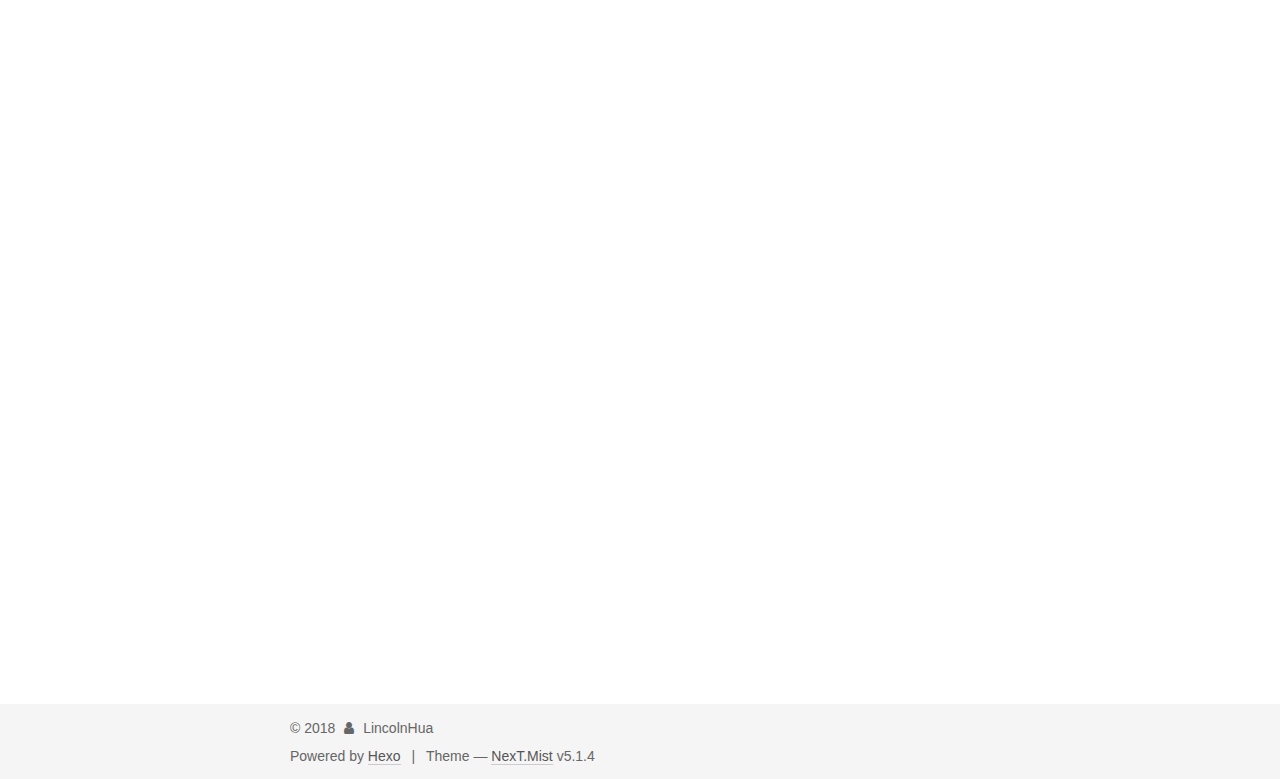
<file: 2018/12/06/Ubuntu+GitHub+Hexo 搭建个人网站详细教程/index.html>
<!DOCTYPE html>



  


<html class="theme-next mist use-motion" lang="">
<head><meta name="generator" content="Hexo 3.8.0">
  <meta charset="UTF-8">
<meta http-equiv="X-UA-Compatible" content="IE=edge">
<meta name="viewport" content="width=device-width, initial-scale=1, maximum-scale=1">
<meta name="theme-color" content="#222">









<meta http-equiv="Cache-Control" content="no-transform">
<meta http-equiv="Cache-Control" content="no-siteapp">
















  
  
  <link href="/lib/fancybox/source/jquery.fancybox.css?v=2.1.5" rel="stylesheet" type="text/css">







<link href="/lib/font-awesome/css/font-awesome.min.css?v=4.6.2" rel="stylesheet" type="text/css">

<link href="/css/main.css?v=5.1.4" rel="stylesheet" type="text/css">


  <link rel="apple-touch-icon" sizes="180x180" href="/images/apple-touch-icon-next.png?v=5.1.4">


  <link rel="icon" type="image/png" sizes="32x32" href="/images/favicon-32x32-next.png?v=5.1.4">


  <link rel="icon" type="image/png" sizes="16x16" href="/images/favicon-16x16-next.png?v=5.1.4">


  <link rel="mask-icon" href="/images/logo.svg?v=5.1.4" color="#222">





  <meta name="keywords" content="tools,">










<meta name="description" content="写这个教程的目的是，看到很多教程都是基于Windows或是Mac来做的。我用的比较多的是Linux，因此就写个Linux的教程。 从此安心写博客啦～">
<meta name="keywords" content="tools">
<meta property="og:type" content="article">
<meta property="og:title" content="Ubuntu+GitHub+Hexo 搭建个人网站详细教程">
<meta property="og:url" content="http://yoursite.com/2018/12/06/Ubuntu+GitHub+Hexo 搭建个人网站详细教程/index.html">
<meta property="og:site_name" content="LincolnHua">
<meta property="og:description" content="写这个教程的目的是，看到很多教程都是基于Windows或是Mac来做的。我用的比较多的是Linux，因此就写个Linux的教程。 从此安心写博客啦～">
<meta property="og:locale" content="default">
<meta property="og:updated_time" content="2018-12-06T04:07:07.800Z">
<meta name="twitter:card" content="summary">
<meta name="twitter:title" content="Ubuntu+GitHub+Hexo 搭建个人网站详细教程">
<meta name="twitter:description" content="写这个教程的目的是，看到很多教程都是基于Windows或是Mac来做的。我用的比较多的是Linux，因此就写个Linux的教程。 从此安心写博客啦～">



<script type="text/javascript" id="hexo.configurations">
  var NexT = window.NexT || {};
  var CONFIG = {
    root: '/',
    scheme: 'Mist',
    version: '5.1.4',
    sidebar: {"position":"left","display":"post","offset":12,"b2t":false,"scrollpercent":false,"onmobile":false},
    fancybox: true,
    tabs: true,
    motion: {"enable":true,"async":false,"transition":{"post_block":"fadeIn","post_header":"slideDownIn","post_body":"slideDownIn","coll_header":"slideLeftIn","sidebar":"slideUpIn"}},
    duoshuo: {
      userId: '0',
      author: 'Author'
    },
    algolia: {
      applicationID: '',
      apiKey: '',
      indexName: '',
      hits: {"per_page":10},
      labels: {"input_placeholder":"Search for Posts","hits_empty":"We didn't find any results for the search: ${query}","hits_stats":"${hits} results found in ${time} ms"}
    }
  };
</script>



  <link rel="canonical" href="http://yoursite.com/2018/12/06/Ubuntu+GitHub+Hexo 搭建个人网站详细教程/">





  <title>Ubuntu+GitHub+Hexo 搭建个人网站详细教程 | LincolnHua</title>
  








</head>

<body itemscope="" itemtype="http://schema.org/WebPage" lang="default">

  
  
    
  

  <div class="container sidebar-position-left page-post-detail">
    <div class="headband"></div>

    <header id="header" class="header" itemscope="" itemtype="http://schema.org/WPHeader">
      <div class="header-inner"><div class="site-brand-wrapper">
  <div class="site-meta ">
    

    <div class="custom-logo-site-title">
      <a href="/" class="brand" rel="start">
        <span class="logo-line-before"><i></i></span>
        <span class="site-title">LincolnHua</span>
        <span class="logo-line-after"><i></i></span>
      </a>
    </div>
      
        <p class="site-subtitle"></p>
      
  </div>

  <div class="site-nav-toggle">
    <button>
      <span class="btn-bar"></span>
      <span class="btn-bar"></span>
      <span class="btn-bar"></span>
    </button>
  </div>
</div>

<nav class="site-nav">
  

  
    <ul id="menu" class="menu">
      
        
        <li class="menu-item menu-item-home">
          <a href="/" rel="section">
            
              <i class="menu-item-icon fa fa-fw fa-home"></i> <br>
            
            Home
          </a>
        </li>
      
        
        <li class="menu-item menu-item-tags">
          <a href="/tags/" rel="section">
            
              <i class="menu-item-icon fa fa-fw fa-tags"></i> <br>
            
            Tags
          </a>
        </li>
      
        
        <li class="menu-item menu-item-categories">
          <a href="/categories/" rel="section">
            
              <i class="menu-item-icon fa fa-fw fa-th"></i> <br>
            
            Categories
          </a>
        </li>
      
        
        <li class="menu-item menu-item-archives">
          <a href="/archives/" rel="section">
            
              <i class="menu-item-icon fa fa-fw fa-archive"></i> <br>
            
            Archives
          </a>
        </li>
      

      
    </ul>
  

  
</nav>



 </div>
    </header>

    <main id="main" class="main">
      <div class="main-inner">
        <div class="content-wrap">
          <div id="content" class="content">
            

  <div id="posts" class="posts-expand">
    

  

  
  
  

  <article class="post post-type-normal" itemscope="" itemtype="http://schema.org/Article">
  
  
  
  <div class="post-block">
    <link itemprop="mainEntityOfPage" href="http://yoursite.com/2018/12/06/Ubuntu+GitHub+Hexo 搭建个人网站详细教程/">

    <span hidden itemprop="author" itemscope="" itemtype="http://schema.org/Person">
      <meta itemprop="name" content="LincolnHua">
      <meta itemprop="description" content="">
      <meta itemprop="image" content="/images/avatar.gif">
    </span>

    <span hidden itemprop="publisher" itemscope="" itemtype="http://schema.org/Organization">
      <meta itemprop="name" content="LincolnHua">
    </span>

    
      <header class="post-header">

        
        
          <h1 class="post-title" itemprop="name headline">Ubuntu+GitHub+Hexo 搭建个人网站详细教程</h1>
        

        <div class="post-meta">
          <span class="post-time">
            
              <span class="post-meta-item-icon">
                <i class="fa fa-calendar-o"></i>
              </span>
              
                <span class="post-meta-item-text">Posted on</span>
              
              <time title="Post created" itemprop="dateCreated datePublished" datetime="2018-12-06T10:06:12+08:00">
                2018-12-06
              </time>
            

            

            
          </span>

          
            <span class="post-category">
            
              <span class="post-meta-divider">|</span>
            
              <span class="post-meta-item-icon">
                <i class="fa fa-folder-o"></i>
              </span>
              
                <span class="post-meta-item-text">In</span>
              
              
                <span itemprop="about" itemscope="" itemtype="http://schema.org/Thing">
                  <a href="/categories/other/" itemprop="url" rel="index">
                    <span itemprop="name">other</span>
                  </a>
                </span>

                
                
              
            </span>
          

          
            
              <span class="post-comments-count">
                <span class="post-meta-divider">|</span>
                <span class="post-meta-item-icon">
                  <i class="fa fa-comment-o"></i>
                </span>
                <a href="/2018/12/06/Ubuntu+GitHub+Hexo 搭建个人网站详细教程/#comments" itemprop="discussionUrl">
                  <span class="post-comments-count disqus-comment-count" data-disqus-identifier="2018/12/06/Ubuntu+GitHub+Hexo 搭建个人网站详细教程/" itemprop="commentCount"></span>
                </a>
              </span>
            
          

          
          

          

          

          

        </div>
      </header>
    

    
    
    
    <div class="post-body" itemprop="articleBody">

      
      

      
        <p>写这个教程的目的是，看到很多教程都是基于Windows或是Mac来做的。我用的比较多的是Linux，因此就写个Linux的教程。</p>
<p>从此安心写博客啦～</p>
<a id="more"></a>
<h2 id="本地安装Hexo"><a href="#本地安装Hexo" class="headerlink" title="本地安装Hexo"></a>本地安装Hexo</h2><p>之前在网上找的一些方法失败了，最新的方法可行。如下：</p>
<p><strong>1. 安装Git</strong><br><figure class="highlight plain"><table><tr><td class="gutter"><pre><span class="line">1</span><br></pre></td><td class="code"><pre><span class="line">sudo apt install git-core -y</span><br></pre></td></tr></table></figure></p>
<p><strong>2. 安装Node.js</strong><br><figure class="highlight plain"><table><tr><td class="gutter"><pre><span class="line">1</span><br><span class="line">2</span><br><span class="line">3</span><br></pre></td><td class="code"><pre><span class="line">wget -qO- https://raw.github.com/creationix/nvm/master/install.sh | sh</span><br><span class="line">source ~/.profile</span><br><span class="line">nvm install stable</span><br></pre></td></tr></table></figure></p>
<p><strong>3. 安装cnpm</strong><br><figure class="highlight plain"><table><tr><td class="gutter"><pre><span class="line">1</span><br></pre></td><td class="code"><pre><span class="line">npm install -g cnpm --registry=https://registry.npm.taobao.org</span><br></pre></td></tr></table></figure></p>
<p><strong>4. 安装Hexo</strong></p>
<p>先创建一个文件夹，然后进入到文件夹开始安装<br><figure class="highlight plain"><table><tr><td class="gutter"><pre><span class="line">1</span><br><span class="line">2</span><br><span class="line">3</span><br><span class="line">4</span><br></pre></td><td class="code"><pre><span class="line">mkdir hexo</span><br><span class="line">cd hexo/</span><br><span class="line">cnpm install -g hexo-cli</span><br><span class="line">hexo init</span><br></pre></td></tr></table></figure></p>
<p><strong>5. 测试是否安装成功</strong><br><figure class="highlight plain"><table><tr><td class="gutter"><pre><span class="line">1</span><br></pre></td><td class="code"><pre><span class="line">hexo server</span><br></pre></td></tr></table></figure></p>
<p>此时看到的仅仅是本地的页面，接下来需要将其部署到Github页面上</p>
<h2 id="Hexo主题"><a href="#Hexo主题" class="headerlink" title="Hexo主题"></a>Hexo主题</h2><p>作为一个极简主义爱好者，我对默认主题是不感冒的。因此在将blog部署到github上之前，我需要先换个主题。如果大家觉得默认主题就挺好，跳过这一步。</p>
<p><strong>1. 下载Next主题</strong></p>
<p>我使用的是Next主题，<a href="https://github.com/iissnan/hexo-theme-next" target="_blank" rel="noopener">传送</a><br><figure class="highlight plain"><table><tr><td class="gutter"><pre><span class="line">1</span><br><span class="line">2</span><br></pre></td><td class="code"><pre><span class="line">$ mkdir themes/next</span><br><span class="line">$ curl -s https://api.github.com/repos/iissnan/hexo-theme-next/releases/latest | grep tarball_url | cut -d &apos;&quot;&apos; -f 4 | wget -i - -O- | tar -zx -C themes/next --strip-components=1</span><br></pre></td></tr></table></figure></p>
<p><strong>2. 启用主题</strong></p>
<p>修改Hexo目录下的config.yml配置文件中的theme属性，将其设置为next。<br><figure class="highlight plain"><table><tr><td class="gutter"><pre><span class="line">1</span><br></pre></td><td class="code"><pre><span class="line">theme: next #或你的主题名，注意冒号后有一个空格</span><br></pre></td></tr></table></figure></p>
<h2 id="部署博客到Github上"><a href="#部署博客到Github上" class="headerlink" title="部署博客到Github上"></a>部署博客到Github上</h2><p><strong>1. GitHub配置</strong></p>
<p>参考此篇博文，<a href="https://blog.csdn.net/Gage__/article/details/80302471" target="_blank" rel="noopener">传送</a></p>
<p>总体来说，你需要有个github帐号，需要能将本地的内容推送到github上，然后创建一个username.github.io仓库（这里的username对应自己的用户名）</p>
<p><strong>2. 修改hexo配置文件</strong></p>
<p>在 Hexo 文件夹下找到 config.yml 文件, 找到其中的 deploy 标签，改成下图所示形式，并保存。注意：冒号后面要加上一个空格，否则会报错<br><figure class="highlight plain"><table><tr><td class="gutter"><pre><span class="line">1</span><br><span class="line">2</span><br><span class="line">3</span><br><span class="line">4</span><br></pre></td><td class="code"><pre><span class="line">deploy:</span><br><span class="line">    type: git</span><br><span class="line">    repo: git@github.com:(BoView)/(BoView).github.io.git #括号里面换成自己的用户名和仓库名,去掉括号</span><br><span class="line">    branch: master</span><br></pre></td></tr></table></figure></p>
<p><strong>3. 部署</strong></p>
<figure class="highlight plain"><table><tr><td class="gutter"><pre><span class="line">1</span><br><span class="line">2</span><br><span class="line">3</span><br><span class="line">4</span><br><span class="line">5</span><br><span class="line">6</span><br><span class="line">7</span><br><span class="line">8</span><br><span class="line">9</span><br></pre></td><td class="code"><pre><span class="line">npm install hexo-deployer-git --save</span><br><span class="line">//生成静态页面</span><br><span class="line">hexo g</span><br><span class="line">//将public文件内容部署到github仓库</span><br><span class="line">hexo d</span><br><span class="line">//这两条是常用的命令，后者也可以这样</span><br><span class="line">hexo d -g</span><br><span class="line">//或者</span><br><span class="line">hexo g -d</span><br></pre></td></tr></table></figure>
<p>发现一个问题，如果在<code>~</code>下无法部署的话，不妨试试进入<code>~/hexo/</code>目录下进行部署</p>
<p>完成以上步骤后，就可以顺利使用username.github.io访问博客了。</p>
<p>如果还想再完美一点，就买个域名，绑定一个域名，就可以用域名访问了。</p>
<h2 id="域名绑定"><a href="#域名绑定" class="headerlink" title="域名绑定"></a>域名绑定</h2><p><strong>1. 添加域名解析</strong></p>
<p>推荐使用DNSPOD服务，使用国外的DNS解析服务可能会被墙。</p>
<p><a href="https://www.zhihu.com/question/31377141" target="_blank" rel="noopener">传送</a>讲的很清楚。另外注意一点，在DNSPOD进行域名解析之后，一定不要忘了回域名购买处将域名服务器设置为DNSPOD的域名服务器。</p>
<p>另外Github现在已经支持https</p>
<p><strong>2. 配置hexo</strong></p>
<p>创建CNAME配置文件<br><figure class="highlight plain"><table><tr><td class="gutter"><pre><span class="line">1</span><br></pre></td><td class="code"><pre><span class="line">touch ~/hexo/source/CNAME</span><br></pre></td></tr></table></figure></p>
<p>在CNAME配置文件中添加刚刚解析过的域名，例如：zhangsan.com</p>
<p>接下来重新部署一下，齐活～～～</p>
<h2 id="发博文"><a href="#发博文" class="headerlink" title="发博文"></a>发博文</h2><p>这才是最重要的啊</p>
<figure class="highlight plain"><table><tr><td class="gutter"><pre><span class="line">1</span><br><span class="line">2</span><br><span class="line">3</span><br></pre></td><td class="code"><pre><span class="line">hexo new &quot;postname&quot;</span><br><span class="line">去对应目录下postname.md文件中写博客，推荐使用Atom编辑器</span><br><span class="line">hexo g -d</span><br></pre></td></tr></table></figure>
<p>用hexo写博客，搭配Markdown语法最舒适。<a href="https://www.jianshu.com/p/b03a8d7b1719" target="_blank" rel="noopener">传送</a></p>
<h2 id="Next主题进一步配置"><a href="#Next主题进一步配置" class="headerlink" title="Next主题进一步配置"></a>Next主题进一步配置</h2><p>参考，<a href="http://www.shuang0420.com/2016/05/12/Github-Pages-Hexo%E4%B8%BB%E9%A2%98%E9%85%8D%E7%BD%AE/" target="_blank" rel="noopener">传送</a>，<a href="https://www.jianshu.com/p/db7e64d86067" target="_blank" rel="noopener">传送</a></p>

      
    </div>
    
    
    

    

    

    

    <footer class="post-footer">
      
        <div class="post-tags">
          
            <a href="/tags/tools/" rel="tag"># tools</a>
          
        </div>
      

      
      
      

      

      
      
    </footer>
  </div>
  
  
  
  </article>



    <div class="post-spread">
      
    </div>
  </div>


          </div>
          


          

  
    <div class="comments" id="comments">
      <div id="disqus_thread">
        <noscript>
          Please enable JavaScript to view the
          <a href="https://disqus.com/?ref_noscript">comments powered by Disqus.</a>
        </noscript>
      </div>
    </div>

  



        </div>
        
          
  
  <div class="sidebar-toggle">
    <div class="sidebar-toggle-line-wrap">
      <span class="sidebar-toggle-line sidebar-toggle-line-first"></span>
      <span class="sidebar-toggle-line sidebar-toggle-line-middle"></span>
      <span class="sidebar-toggle-line sidebar-toggle-line-last"></span>
    </div>
  </div>

  <aside id="sidebar" class="sidebar">
    
    <div class="sidebar-inner">

      

      
        <ul class="sidebar-nav motion-element">
          <li class="sidebar-nav-toc sidebar-nav-active" data-target="post-toc-wrap">
            Table of Contents
          </li>
          <li class="sidebar-nav-overview" data-target="site-overview-wrap">
            Overview
          </li>
        </ul>
      

      <section class="site-overview-wrap sidebar-panel">
        <div class="site-overview">
          <div class="site-author motion-element" itemprop="author" itemscope="" itemtype="http://schema.org/Person">
            
              <p class="site-author-name" itemprop="name">LincolnHua</p>
              <p class="site-description motion-element" itemprop="description"></p>
          </div>

          <nav class="site-state motion-element">

            
              <div class="site-state-item site-state-posts">
              
                <a href="/archives/">
              
                  <span class="site-state-item-count">1</span>
                  <span class="site-state-item-name">posts</span>
                </a>
              </div>
            

            
              
              
              <div class="site-state-item site-state-categories">
                <a href="/categories/index.html">
                  <span class="site-state-item-count">1</span>
                  <span class="site-state-item-name">categories</span>
                </a>
              </div>
            

            
              
              
              <div class="site-state-item site-state-tags">
                <a href="/tags/index.html">
                  <span class="site-state-item-count">1</span>
                  <span class="site-state-item-name">tags</span>
                </a>
              </div>
            

          </nav>

          

          

          
          

          
          

          

        </div>
      </section>

      
      <!--noindex-->
        <section class="post-toc-wrap motion-element sidebar-panel sidebar-panel-active">
          <div class="post-toc">

            
              
            

            
              <div class="post-toc-content"><ol class="nav"><li class="nav-item nav-level-2"><a class="nav-link" href="#本地安装Hexo"><span class="nav-number">1.</span> <span class="nav-text">本地安装Hexo</span></a></li><li class="nav-item nav-level-2"><a class="nav-link" href="#Hexo主题"><span class="nav-number">2.</span> <span class="nav-text">Hexo主题</span></a></li><li class="nav-item nav-level-2"><a class="nav-link" href="#部署博客到Github上"><span class="nav-number">3.</span> <span class="nav-text">部署博客到Github上</span></a></li><li class="nav-item nav-level-2"><a class="nav-link" href="#域名绑定"><span class="nav-number">4.</span> <span class="nav-text">域名绑定</span></a></li><li class="nav-item nav-level-2"><a class="nav-link" href="#发博文"><span class="nav-number">5.</span> <span class="nav-text">发博文</span></a></li><li class="nav-item nav-level-2"><a class="nav-link" href="#Next主题进一步配置"><span class="nav-number">6.</span> <span class="nav-text">Next主题进一步配置</span></a></li></ol></div>
            

          </div>
        </section>
      <!--/noindex-->
      

      

    </div>
  </aside>


        
      </div>
    </main>

    <footer id="footer" class="footer">
      <div class="footer-inner">
        <div class="copyright">&copy; <span itemprop="copyrightYear">2018</span>
  <span class="with-love">
    <i class="fa fa-user"></i>
  </span>
  <span class="author" itemprop="copyrightHolder">LincolnHua</span>

  
</div>


  <div class="powered-by">Powered by <a class="theme-link" target="_blank" href="https://hexo.io">Hexo</a></div>



  <span class="post-meta-divider">|</span>



  <div class="theme-info">Theme &mdash; <a class="theme-link" target="_blank" href="https://github.com/iissnan/hexo-theme-next">NexT.Mist</a> v5.1.4</div>



        







        
      </div>
    </footer>

    
      <div class="back-to-top">
        <i class="fa fa-arrow-up"></i>
        
      </div>
    

    

  </div>

  

<script type="text/javascript">
  if (Object.prototype.toString.call(window.Promise) !== '[object Function]') {
    window.Promise = null;
  }
</script>









  












  
  
    <script type="text/javascript" src="/lib/jquery/index.js?v=2.1.3"></script>
  

  
  
    <script type="text/javascript" src="/lib/fastclick/lib/fastclick.min.js?v=1.0.6"></script>
  

  
  
    <script type="text/javascript" src="/lib/jquery_lazyload/jquery.lazyload.js?v=1.9.7"></script>
  

  
  
    <script type="text/javascript" src="/lib/velocity/velocity.min.js?v=1.2.1"></script>
  

  
  
    <script type="text/javascript" src="/lib/velocity/velocity.ui.min.js?v=1.2.1"></script>
  

  
  
    <script type="text/javascript" src="/lib/fancybox/source/jquery.fancybox.pack.js?v=2.1.5"></script>
  


  


  <script type="text/javascript" src="/js/src/utils.js?v=5.1.4"></script>

  <script type="text/javascript" src="/js/src/motion.js?v=5.1.4"></script>



  
  

  
  <script type="text/javascript" src="/js/src/scrollspy.js?v=5.1.4"></script>
<script type="text/javascript" src="/js/src/post-details.js?v=5.1.4"></script>



  


  <script type="text/javascript" src="/js/src/bootstrap.js?v=5.1.4"></script>



  


  

    
      <script id="dsq-count-scr" src="https://lincolnhua.disqus.com/count.js" async></script>
    

    
      <script type="text/javascript">
        var disqus_config = function () {
          this.page.url = 'http://yoursite.com/2018/12/06/Ubuntu+GitHub+Hexo 搭建个人网站详细教程/';
          this.page.identifier = '2018/12/06/Ubuntu+GitHub+Hexo 搭建个人网站详细教程/';
          this.page.title = 'Ubuntu+GitHub+Hexo 搭建个人网站详细教程';
        };
        var d = document, s = d.createElement('script');
        s.src = 'https://lincolnhua.disqus.com/embed.js';
        s.setAttribute('data-timestamp', '' + +new Date());
        (d.head || d.body).appendChild(s);
      </script>
    

  




	





  














  





  

  

  

  
  

  

  

  

</body>
</html>
</file>
<file: css/main.css>
/* normalize.css v3.0.2 | MIT License | git.io/normalize */
html {
  font-family: sans-serif; /* 1 */
  -ms-text-size-adjust: 100%; /* 2 */
  -webkit-text-size-adjust: 100%; /* 2 */
}
body {
  margin: 0;
}
article,
aside,
details,
figcaption,
figure,
footer,
header,
hgroup,
main,
menu,
nav,
section,
summary {
  display: block;
}
audio,
canvas,
progress,
video {
  display: inline-block; /* 1 */
  vertical-align: baseline; /* 2 */
}
audio:not([controls]) {
  display: none;
  height: 0;
}
[hidden],
template {
  display: none;
}
a {
  background-color: transparent;
}
a:active,
a:hover {
  outline: 0;
}
abbr[title] {
  border-bottom: 1px dotted;
}
b,
strong {
  font-weight: bold;
}
dfn {
  font-style: italic;
}
h1 {
  font-size: 2em;
  margin: 0.67em 0;
}
mark {
  background: #ff0;
  color: #000;
}
small {
  font-size: 80%;
}
sub,
sup {
  font-size: 75%;
  line-height: 0;
  position: relative;
  vertical-align: baseline;
}
sup {
  top: -0.5em;
}
sub {
  bottom: -0.25em;
}
img {
  border: 0;
}
svg:not(:root) {
  overflow: hidden;
}
figure {
  margin: 1em 40px;
}
hr {
  -moz-box-sizing: content-box;
  box-sizing: content-box;
  height: 0;
}
pre {
  overflow: auto;
}
code,
kbd,
pre,
samp {
  font-family: monospace, monospace;
  font-size: 1em;
}
button,
input,
optgroup,
select,
textarea {
  color: inherit; /* 1 */
  font: inherit; /* 2 */
  margin: 0; /* 3 */
}
button {
  overflow: visible;
}
button,
select {
  text-transform: none;
}
button,
html input[type="button"],
input[type="reset"],
input[type="submit"] {
  -webkit-appearance: button; /* 2 */
  cursor: pointer; /* 3 */
}
button[disabled],
html input[disabled] {
  cursor: default;
}
button::-moz-focus-inner,
input::-moz-focus-inner {
  border: 0;
  padding: 0;
}
input {
  line-height: normal;
}
input[type="checkbox"],
input[type="radio"] {
  box-sizing: border-box; /* 1 */
  padding: 0; /* 2 */
}
input[type="number"]::-webkit-inner-spin-button,
input[type="number"]::-webkit-outer-spin-button {
  height: auto;
}
input[type="search"] {
  -webkit-appearance: textfield; /* 1 */
  -moz-box-sizing: content-box;
  -webkit-box-sizing: content-box; /* 2 */
  box-sizing: content-box;
}
input[type="search"]::-webkit-search-cancel-button,
input[type="search"]::-webkit-search-decoration {
  -webkit-appearance: none;
}
fieldset {
  border: 1px solid #c0c0c0;
  margin: 0 2px;
  padding: 0.35em 0.625em 0.75em;
}
legend {
  border: 0; /* 1 */
  padding: 0; /* 2 */
}
textarea {
  overflow: auto;
}
optgroup {
  font-weight: bold;
}
table {
  border-collapse: collapse;
  border-spacing: 0;
}
td,
th {
  padding: 0;
}
::selection {
  background: #262a30;
  color: #fff;
}
body {
  position: relative;
  font-family: 'Lato', "PingFang SC", "Microsoft YaHei", sans-serif;
  font-size: 14px;
  line-height: 2;
  color: #555;
  background: #fff;
}
@media (max-width: 767px) {
  body {
    padding-right: 0 !important;
  }
}
@media (min-width: 768px) and (max-width: 991px) {
  body {
    padding-right: 0 !important;
  }
}
@media (min-width: 1600px) {
  body {
    font-size: 16px;
  }
}
h1,
h2,
h3,
h4,
h5,
h6 {
  margin: 0;
  padding: 0;
  font-weight: bold;
  line-height: 1.5;
  font-family: 'Lato', "PingFang SC", "Microsoft YaHei", sans-serif;
}
h2,
h3,
h4,
h5,
h6 {
  margin: 20px 0 15px;
}
h1 {
  font-size: 24px;
}
@media (max-width: 767px) {
  h1 {
    font-size: 20px;
  }
}
h2 {
  font-size: 22px;
}
@media (max-width: 767px) {
  h2 {
    font-size: 18px;
  }
}
h3 {
  font-size: 20px;
}
@media (max-width: 767px) {
  h3 {
    font-size: 16px;
  }
}
h4 {
  font-size: 18px;
}
@media (max-width: 767px) {
  h4 {
    font-size: 14px;
  }
}
h5 {
  font-size: 16px;
}
@media (max-width: 767px) {
  h5 {
    font-size: 12px;
  }
}
h6 {
  font-size: 14px;
}
@media (max-width: 767px) {
  h6 {
    font-size: 10px;
  }
}
p {
  margin: 0 0 20px 0;
}
a {
  color: #555;
  text-decoration: none;
  outline: none;
  border-bottom: 1px solid #999;
  word-wrap: break-word;
}
a:hover {
  color: #222;
  border-bottom-color: #222;
}
blockquote {
  margin: 0;
  padding: 0;
}
img {
  display: block;
  margin: auto;
  max-width: 100%;
  height: auto;
}
hr {
  margin: 40px 0;
  height: 3px;
  border: none;
  background-color: #ddd;
  background-image: repeating-linear-gradient(-45deg, #fff, #fff 4px, transparent 4px, transparent 8px);
}
blockquote {
  padding: 0 15px;
  color: #666;
  border-left: 4px solid #ddd;
}
blockquote cite::before {
  content: "-";
  padding: 0 5px;
}
dt {
  font-weight: 700;
}
dd {
  margin: 0;
  padding: 0;
}
kbd {
  border: 1px solid #ccc;
  border-radius: 0.2em;
  box-shadow: 0.1em 0.1em 0.2em rgba(0,0,0,0.1);
  background-color: #f9f9f9;
  font-family: inherit;
  background-image: -webkit-linear-gradient(top, #eee, #fff, #eee);
  padding: 0.1em 0.3em;
  white-space: nowrap;
}
.text-left {
  text-align: left;
}
.text-center {
  text-align: center;
}
.text-right {
  text-align: right;
}
.text-justify {
  text-align: justify;
}
.text-nowrap {
  white-space: nowrap;
}
.text-lowercase {
  text-transform: lowercase;
}
.text-uppercase {
  text-transform: uppercase;
}
.text-capitalize {
  text-transform: capitalize;
}
.center-block {
  display: block;
  margin-left: auto;
  margin-right: auto;
}
.clearfix:before,
.clearfix:after {
  content: " ";
  display: table;
}
.clearfix:after {
  clear: both;
}
.pullquote {
  width: 45%;
}
.pullquote.left {
  float: left;
  margin-left: 5px;
  margin-right: 10px;
}
.pullquote.right {
  float: right;
  margin-left: 10px;
  margin-right: 5px;
}
.affix.affix.affix {
  position: fixed;
}
.translation {
  margin-top: -20px;
  font-size: 14px;
  color: #999;
}
.scrollbar-measure {
  width: 100px;
  height: 100px;
  overflow: scroll;
  position: absolute;
  top: -9999px;
}
.use-motion .motion-element {
  opacity: 0;
}
table {
  margin: 20px 0;
  width: 100%;
  border-collapse: collapse;
  border-spacing: 0;
  border: 1px solid #ddd;
  font-size: 14px;
  table-layout: fixed;
  word-wrap: break-all;
}
table>tbody>tr:nth-of-type(odd) {
  background-color: #f9f9f9;
}
table>tbody>tr:hover {
  background-color: #f5f5f5;
}
caption,
th,
td {
  padding: 8px;
  text-align: left;
  vertical-align: middle;
  font-weight: normal;
}
th,
td {
  border-bottom: 3px solid #ddd;
  border-right: 1px solid #eee;
}
th {
  padding-bottom: 10px;
  font-weight: 700;
}
td {
  border-bottom-width: 1px;
}
html,
body {
  height: 100%;
}
.container {
  position: relative;
  min-height: 100%;
}
.header-inner {
  margin: 0 auto;
  padding: 100px 0 70px;
  width: 700px;
}
@media (min-width: 1600px) {
  .container .header-inner {
    width: 900px;
  }
}
.main {
  padding-bottom: 150px;
}
.main-inner {
  margin: 0 auto;
  width: 700px;
}
@media (min-width: 1600px) {
  .container .main-inner {
    width: 900px;
  }
}
.footer {
  position: absolute;
  left: 0;
  bottom: 0;
  width: 100%;
  min-height: 50px;
}
.footer-inner {
  box-sizing: border-box;
  margin: 20px auto;
  width: 700px;
}
@media (min-width: 1600px) {
  .container .footer-inner {
    width: 900px;
  }
}
pre,
.highlight {
  overflow: auto;
  margin: 20px 0;
  padding: 0;
  font-size: 13px;
  color: #4d4d4c;
  background: #f7f7f7;
  line-height: 1.6;
}
pre,
code {
  font-family: consolas, Menlo, "PingFang SC", "Microsoft YaHei", monospace;
}
code {
  padding: 2px 4px;
  word-wrap: break-word;
  color: #555;
  background: #eee;
  border-radius: 3px;
  font-size: 13px;
}
pre {
  padding: 10px;
}
pre code {
  padding: 0;
  color: #4d4d4c;
  background: none;
  text-shadow: none;
}
.highlight {
  border-radius: 1px;
}
.highlight pre {
  border: none;
  margin: 0;
  padding: 10px 0;
}
.highlight table {
  margin: 0;
  width: auto;
  border: none;
}
.highlight td {
  border: none;
  padding: 0;
}
.highlight figcaption {
  font-size: 1em;
  color: #4d4d4c;
  line-height: 1em;
  margin-bottom: 1em;
}
.highlight figcaption:before,
.highlight figcaption:after {
  content: " ";
  display: table;
}
.highlight figcaption:after {
  clear: both;
}
.highlight figcaption a {
  float: right;
  color: #4d4d4c;
}
.highlight figcaption a:hover {
  border-bottom-color: #4d4d4c;
}
.highlight .gutter pre {
  padding-left: 10px;
  padding-right: 10px;
  color: #869194;
  text-align: right;
  background-color: #eff2f3;
}
.highlight .code pre {
  width: 100%;
  padding-left: 10px;
  padding-right: 10px;
  background-color: #f7f7f7;
}
.highlight .line {
  height: 20px;
}
.gutter {
  -webkit-user-select: none;
  -moz-user-select: none;
  -ms-user-select: none;
  user-select: none;
}
.gist table {
  width: auto;
}
.gist table td {
  border: none;
}
pre .deletion {
  background: #fdd;
}
pre .addition {
  background: #dfd;
}
pre .meta {
  color: #8959a8;
}
pre .comment {
  color: #8e908c;
}
pre .variable,
pre .attribute,
pre .tag,
pre .regexp,
pre .ruby .constant,
pre .xml .tag .title,
pre .xml .pi,
pre .xml .doctype,
pre .html .doctype,
pre .css .id,
pre .css .class,
pre .css .pseudo {
  color: #c82829;
}
pre .number,
pre .preprocessor,
pre .built_in,
pre .literal,
pre .params,
pre .constant,
pre .command {
  color: #f5871f;
}
pre .ruby .class .title,
pre .css .rules .attribute,
pre .string,
pre .value,
pre .inheritance,
pre .header,
pre .ruby .symbol,
pre .xml .cdata,
pre .special,
pre .number,
pre .formula {
  color: #718c00;
}
pre .title,
pre .css .hexcolor {
  color: #3e999f;
}
pre .function,
pre .python .decorator,
pre .python .title,
pre .ruby .function .title,
pre .ruby .title .keyword,
pre .perl .sub,
pre .javascript .title,
pre .coffeescript .title {
  color: #4271ae;
}
pre .keyword,
pre .javascript .function {
  color: #8959a8;
}
.full-image.full-image.full-image.full-image {
  border: none;
  max-width: 100%;
  width: auto;
  margin: 20px auto 25px;
}
@media (min-width: 992px) {
  .full-image.full-image.full-image.full-image {
    max-width: none;
    width: 110%;
    margin: 25px -5%;
  }
}
.blockquote-center,
.page-home .post-type-quote blockquote,
.page-post-detail .post-type-quote blockquote {
  position: relative;
  margin: 40px 0;
  padding: 0;
  border-left: none;
  text-align: center;
}
.blockquote-center::before,
.page-home .post-type-quote blockquote::before,
.page-post-detail .post-type-quote blockquote::before,
.blockquote-center::after,
.page-home .post-type-quote blockquote::after,
.page-post-detail .post-type-quote blockquote::after {
  position: absolute;
  content: ' ';
  display: block;
  width: 100%;
  height: 24px;
  opacity: 0.2;
  background-repeat: no-repeat;
  background-position: 0 -6px;
  background-size: 22px 22px;
}
.blockquote-center::before,
.page-home .post-type-quote blockquote::before,
.page-post-detail .post-type-quote blockquote::before {
  top: -20px;
  background-image: url("../images/quote-l.svg");
  border-top: 1px solid #ccc;
}
.blockquote-center::after,
.page-home .post-type-quote blockquote::after,
.page-post-detail .post-type-quote blockquote::after {
  bottom: -20px;
  background-image: url("../images/quote-r.svg");
  border-bottom: 1px solid #ccc;
  background-position: 100% 8px;
}
.blockquote-center p,
.page-home .post-type-quote blockquote p,
.page-post-detail .post-type-quote blockquote p,
.blockquote-center div,
.page-home .post-type-quote blockquote div,
.page-post-detail .post-type-quote blockquote div {
  text-align: center;
}
.post .post-body .group-picture img {
  box-sizing: border-box;
  padding: 0 3px;
  border: none;
}
.post .group-picture-row {
  overflow: hidden;
  margin-top: 6px;
}
.post .group-picture-row:first-child {
  margin-top: 0;
}
.post .group-picture-column {
  float: left;
}
.page-post-detail .post-body .group-picture-column {
  float: none;
  margin-top: 10px;
  width: auto !important;
}
.page-post-detail .post-body .group-picture-column img {
  margin: 0 auto;
}
.page-archive .group-picture-container {
  overflow: hidden;
}
.page-archive .group-picture-row {
  float: left;
}
.page-archive .group-picture-row:first-child {
  margin-top: 6px;
}
.page-archive .group-picture-column {
  max-width: 150px;
  max-height: 150px;
}
.post-body .note {
  position: relative;
  padding: 15px;
  margin-bottom: 20px;
  border: 1px solid #eee;
  border-left-width: 5px;
  border-radius: 3px;
}
.post-body .note h2,
.post-body .note h3,
.post-body .note h4,
.post-body .note h5,
.post-body .note h6 {
  margin-top: 0;
  margin-bottom: 0;
  border-bottom: initial;
  padding-top: 0 !important;
}
.post-body .note p:first-child,
.post-body .note ul:first-child,
.post-body .note ol:first-child,
.post-body .note table:first-child,
.post-body .note pre:first-child,
.post-body .note blockquote:first-child {
  margin-top: 0;
}
.post-body .note p:last-child,
.post-body .note ul:last-child,
.post-body .note ol:last-child,
.post-body .note table:last-child,
.post-body .note pre:last-child,
.post-body .note blockquote:last-child {
  margin-bottom: 0;
}
.post-body .note.default {
  border-left-color: #777;
}
.post-body .note.default h2,
.post-body .note.default h3,
.post-body .note.default h4,
.post-body .note.default h5,
.post-body .note.default h6 {
  color: #777;
}
.post-body .note.primary {
  border-left-color: #6f42c1;
}
.post-body .note.primary h2,
.post-body .note.primary h3,
.post-body .note.primary h4,
.post-body .note.primary h5,
.post-body .note.primary h6 {
  color: #6f42c1;
}
.post-body .note.info {
  border-left-color: #428bca;
}
.post-body .note.info h2,
.post-body .note.info h3,
.post-body .note.info h4,
.post-body .note.info h5,
.post-body .note.info h6 {
  color: #428bca;
}
.post-body .note.success {
  border-left-color: #5cb85c;
}
.post-body .note.success h2,
.post-body .note.success h3,
.post-body .note.success h4,
.post-body .note.success h5,
.post-body .note.success h6 {
  color: #5cb85c;
}
.post-body .note.warning {
  border-left-color: #f0ad4e;
}
.post-body .note.warning h2,
.post-body .note.warning h3,
.post-body .note.warning h4,
.post-body .note.warning h5,
.post-body .note.warning h6 {
  color: #f0ad4e;
}
.post-body .note.danger {
  border-left-color: #d9534f;
}
.post-body .note.danger h2,
.post-body .note.danger h3,
.post-body .note.danger h4,
.post-body .note.danger h5,
.post-body .note.danger h6 {
  color: #d9534f;
}
.post-body .label {
  display: inline;
  padding: 0 2px;
  white-space: nowrap;
}
.post-body .label.default {
  background-color: #f0f0f0;
}
.post-body .label.primary {
  background-color: #efe6f7;
}
.post-body .label.info {
  background-color: #e5f2f8;
}
.post-body .label.success {
  background-color: #e7f4e9;
}
.post-body .label.warning {
  background-color: #fcf6e1;
}
.post-body .label.danger {
  background-color: #fae8eb;
}
.post-body .tabs {
  position: relative;
  display: block;
  margin-bottom: 20px;
  padding-top: 10px;
}
.post-body .tabs ul.nav-tabs {
  margin: 0;
  padding: 0;
  display: flex;
  margin-bottom: -1px;
}
@media (max-width: 413px) {
  .post-body .tabs ul.nav-tabs {
    display: block;
    margin-bottom: 5px;
  }
}
.post-body .tabs ul.nav-tabs li.tab {
  list-style-type: none !important;
  margin: 0 0.25em 0 0;
  border-top: 3px solid transparent;
  border-left: 1px solid transparent;
  border-right: 1px solid transparent;
}
@media (max-width: 413px) {
  .post-body .tabs ul.nav-tabs li.tab {
    margin: initial;
    border-top: 1px solid transparent;
    border-left: 3px solid transparent;
    border-right: 1px solid transparent;
    border-bottom: 1px solid transparent;
  }
}
.post-body .tabs ul.nav-tabs li.tab a {
  outline: 0;
  border-bottom: initial;
  display: block;
  line-height: 1.8em;
  padding: 0.25em 0.75em;
  transition-duration: 0.2s;
  transition-timing-function: ease-out;
  transition-delay: 0s;
}
.post-body .tabs ul.nav-tabs li.tab a i {
  width: 1.285714285714286em;
}
.post-body .tabs ul.nav-tabs li.tab.active {
  border-top: 3px solid #fc6423;
  border-left: 1px solid #ddd;
  border-right: 1px solid #ddd;
  background-color: #fff;
}
@media (max-width: 413px) {
  .post-body .tabs ul.nav-tabs li.tab.active {
    border-top: 1px solid #ddd;
    border-left: 3px solid #fc6423;
    border-right: 1px solid #ddd;
    border-bottom: 1px solid #ddd;
  }
}
.post-body .tabs ul.nav-tabs li.tab.active a {
  cursor: default;
  color: #555;
}
.post-body .tabs .tab-content {
  background-color: #fff;
}
.post-body .tabs .tab-content .tab-pane {
  border: 1px solid #ddd;
  padding: 20px 20px 0 20px;
}
.post-body .tabs .tab-content .tab-pane:not(.active) {
  display: none !important;
}
.post-body .tabs .tab-content .tab-pane.active {
  display: block !important;
}
.btn {
  display: inline-block;
  padding: 0 20px;
  font-size: 14px;
  color: #555;
  background: transparent;
  border: 2px solid #222;
  text-decoration: none;
  border-radius: 0;
  transition-property: background-color;
  transition-duration: 0.2s;
  transition-timing-function: ease-in-out;
  transition-delay: 0s;
  line-height: 2;
}
.btn:hover {
  border-color: #222;
  color: #222;
  background: #fff;
}
.btn +.btn {
  margin: 0 0 8px 8px;
}
.btn .fa-fw {
  width: 1.285714285714286em;
  text-align: left;
}
.btn-bar {
  display: block;
  width: 22px;
  height: 2px;
  background: #555;
  border-radius: 1px;
}
.btn-bar+.btn-bar {
  margin-top: 4px;
}
.pagination {
  margin: 120px 0 40px;
  text-align: center;
  border-top: 1px solid #eee;
}
.page-number-basic,
.pagination .prev,
.pagination .next,
.pagination .page-number,
.pagination .space {
  display: inline-block;
  position: relative;
  top: -1px;
  margin: 0 10px;
  padding: 0 11px;
}
@media (max-width: 767px) {
  .page-number-basic,
  .pagination .prev,
  .pagination .next,
  .pagination .page-number,
  .pagination .space {
    margin: 0 5px;
  }
}
.pagination .prev,
.pagination .next,
.pagination .page-number {
  border-bottom: 0;
  border-top: 1px solid #eee;
  transition-property: border-color;
  transition-duration: 0.2s;
  transition-timing-function: ease-in-out;
  transition-delay: 0s;
}
.pagination .prev:hover,
.pagination .next:hover,
.pagination .page-number:hover {
  border-top-color: #222;
}
.pagination .space {
  padding: 0;
  margin: 0;
}
.pagination .prev {
  margin-left: 0;
}
.pagination .next {
  margin-right: 0;
}
.pagination .page-number.current {
  color: #fff;
  background: #ccc;
  border-top-color: #ccc;
}
@media (max-width: 767px) {
  .pagination {
    border-top: none;
  }
  .pagination .prev,
  .pagination .next,
  .pagination .page-number {
    margin-bottom: 10px;
    border-top: 0;
    border-bottom: 1px solid #eee;
    padding: 0 10px;
  }
  .pagination .prev:hover,
  .pagination .next:hover,
  .pagination .page-number:hover {
    border-bottom-color: #222;
  }
}
.comments {
  margin: 60px 20px 0;
}
.tag-cloud {
  text-align: center;
}
.tag-cloud a {
  display: inline-block;
  margin: 10px;
}
.back-to-top {
  box-sizing: border-box;
  position: fixed;
  bottom: -100px;
  right: 30px;
  z-index: 1050;
  padding: 0 6px;
  width: 24px;
  background: #222;
  font-size: 12px;
  opacity: 1;
  color: #fff;
  cursor: pointer;
  text-align: center;
  -webkit-transform: translateZ(0);
  transition-property: bottom;
  transition-duration: 0.2s;
  transition-timing-function: ease-in-out;
  transition-delay: 0s;
}
@media (min-width: 768px) and (max-width: 991px) {
  .back-to-top {
    display: none !important;
  }
}
@media (max-width: 767px) {
  .back-to-top {
    display: none !important;
  }
}
.back-to-top.back-to-top-on {
  bottom: 19px;
}
.header {
  background: transparent;
}
.header-inner {
  position: relative;
}
.headband {
  height: 3px;
  background: #222;
}
.site-meta {
  margin: 0;
  text-align: left;
}
@media (max-width: 767px) {
  .site-meta {
    text-align: center;
  }
}
.brand {
  position: relative;
  display: inline-block;
  padding: 0 40px;
  color: #222;
  background: #222;
  border-bottom: none;
}
.brand:hover {
  color: #222;
}
.logo {
  display: inline-block;
  margin-right: 5px;
  line-height: 36px;
  vertical-align: top;
}
.site-title {
  display: inline-block;
  vertical-align: top;
  line-height: 36px;
  font-size: 20px;
  font-weight: normal;
  font-family: 'Lato', "PingFang SC", "Microsoft YaHei", sans-serif;
}
.site-subtitle {
  margin-top: 10px;
  font-size: 13px;
  color: #999;
}
.use-motion .brand {
  opacity: 0;
}
.use-motion .logo,
.use-motion .site-title,
.use-motion .site-subtitle {
  opacity: 0;
  position: relative;
  top: -10px;
}
.site-nav-toggle {
  display: none;
  position: absolute;
  top: 10px;
  left: 10px;
}
@media (max-width: 767px) {
  .site-nav-toggle {
    display: block;
  }
}
.site-nav-toggle button {
  margin-top: 2px;
  padding: 9px 10px;
  background: transparent;
  border: none;
}
@media (max-width: 767px) {
  .site-nav {
    display: none;
    margin: 0 -10px;
    padding: 0 10px;
    clear: both;
    border-top: 1px solid #ddd;
  }
}
@media (min-width: 768px) and (max-width: 991px) {
  .site-nav {
    display: block !important;
  }
}
@media (min-width: 992px) {
  .site-nav {
    display: block !important;
  }
}
.menu {
  margin-top: 20px;
  padding-left: 0;
  text-align: center;
}
.menu .menu-item {
  display: inline-block;
  margin: 0 10px;
  list-style: none;
}
@media screen and (max-width: 767px) {
  .menu .menu-item {
    margin-top: 10px;
  }
}
.menu .menu-item a {
  display: block;
  font-size: 13px;
  line-height: inherit;
  border-bottom: 1px solid transparent;
  transition-property: border-color;
  transition-duration: 0.2s;
  transition-timing-function: ease-in-out;
  transition-delay: 0s;
}
.menu .menu-item a:hover {
  border-bottom-color: #222;
}
.menu .menu-item .fa {
  margin-right: 5px;
}
.use-motion .menu-item {
  opacity: 0;
}
.post-body {
  font-family: 'Lato', "PingFang SC", "Microsoft YaHei", sans-serif;
}
@media (max-width: 767px) {
  .post-body {
    word-break: break-word;
  }
}
.post-body .fancybox img {
  display: block !important;
  margin: 0 auto;
  cursor: pointer;
  cursor: zoom-in;
  cursor: -webkit-zoom-in;
}
.post-body .image-caption,
.post-body .figure .caption {
  margin: -20px auto 15px;
  text-align: center;
  font-size: 14px;
  color: #999;
  font-weight: bold;
  line-height: 1;
}
.post-sticky-flag {
  display: inline-block;
  font-size: 16px;
  -ms-transform: rotate(30deg);
  -webkit-transform: rotate(30deg);
  -moz-transform: rotate(30deg);
  -ms-transform: rotate(30deg);
  -o-transform: rotate(30deg);
  transform: rotate(30deg);
}
.use-motion .post-block,
.use-motion .pagination,
.use-motion .comments {
  opacity: 0;
}
.use-motion .post-header {
  opacity: 0;
}
.use-motion .post-body {
  opacity: 0;
}
.use-motion .collection-title {
  opacity: 0;
}
.posts-expand {
  padding-top: 40px;
}
@media (max-width: 767px) {
  .posts-expand {
    margin: 0 20px;
  }
  .post-body pre .gutter pre {
    padding-right: 10px;
  }
  .post-body .highlight {
    margin-left: 0px;
    margin-right: 0px;
    padding: 0;
  }
  .post-body .highlight .gutter pre {
    padding-right: 10px;
  }
}
@media (min-width: 992px) {
  .posts-expand .post-body {
    text-align: justify;
  }
}
.posts-expand .post-body h2,
.posts-expand .post-body h3,
.posts-expand .post-body h4,
.posts-expand .post-body h5,
.posts-expand .post-body h6 {
  padding-top: 10px;
}
.posts-expand .post-body h2 .header-anchor,
.posts-expand .post-body h3 .header-anchor,
.posts-expand .post-body h4 .header-anchor,
.posts-expand .post-body h5 .header-anchor,
.posts-expand .post-body h6 .header-anchor {
  float: right;
  margin-left: 10px;
  color: #ccc;
  border-bottom-style: none;
  visibility: hidden;
}
.posts-expand .post-body h2 .header-anchor:hover,
.posts-expand .post-body h3 .header-anchor:hover,
.posts-expand .post-body h4 .header-anchor:hover,
.posts-expand .post-body h5 .header-anchor:hover,
.posts-expand .post-body h6 .header-anchor:hover {
  color: inherit;
}
.posts-expand .post-body h2:hover .header-anchor,
.posts-expand .post-body h3:hover .header-anchor,
.posts-expand .post-body h4:hover .header-anchor,
.posts-expand .post-body h5:hover .header-anchor,
.posts-expand .post-body h6:hover .header-anchor {
  visibility: visible;
}
.posts-expand .post-body ul li {
  list-style: circle;
}
.posts-expand .post-body img {
  box-sizing: border-box;
  margin: auto;
  padding: 3px;
  border: 1px solid #ddd;
}
.posts-expand .post-body .fancybox img {
  margin: 0 auto 25px;
}
@media (max-width: 767px) {
  .posts-collapse {
    margin: 0 20px;
  }
  .posts-collapse .post-title,
  .posts-collapse .post-meta {
    display: block;
    width: auto;
    text-align: left;
  }
}
.posts-collapse {
  position: relative;
  z-index: 1010;
  margin-left: 0;
}
.posts-collapse::after {
  content: " ";
  position: absolute;
  top: 20px;
  left: 0;
  margin-left: -2px;
  width: 4px;
  height: 100%;
  background: #f5f5f5;
  z-index: -1;
}
@media (max-width: 767px) {
  .posts-collapse {
    margin: 0 20px;
  }
}
.posts-collapse .collection-title {
  position: relative;
  margin: 60px 0;
}
.posts-collapse .collection-title h1,
.posts-collapse .collection-title h2 {
  margin-left: 20px;
}
.posts-collapse .collection-title small {
  color: #bbb;
  margin-left: 5px;
}
.posts-collapse .collection-title::before {
  content: " ";
  position: absolute;
  left: 0;
  top: 50%;
  margin-left: -4px;
  margin-top: -4px;
  width: 8px;
  height: 8px;
  background: #bbb;
  border-radius: 50%;
}
.posts-collapse .post {
  margin: 30px 0;
}
.posts-collapse .post-header {
  position: relative;
  transition-duration: 0.2s;
  transition-timing-function: ease-in-out;
  transition-delay: 0s;
  transition-property: border;
  border-bottom: 1px dashed #ccc;
}
.posts-collapse .post-header::before {
  content: " ";
  position: absolute;
  left: 0;
  top: 12px;
  width: 6px;
  height: 6px;
  margin-left: -4px;
  background: #bbb;
  border-radius: 50%;
  border: 1px solid #fff;
  transition-duration: 0.2s;
  transition-timing-function: ease-in-out;
  transition-delay: 0s;
  transition-property: background;
}
.posts-collapse .post-header:hover {
  border-bottom-color: #666;
}
.posts-collapse .post-header:hover::before {
  background: #222;
}
.posts-collapse .post-meta {
  position: absolute;
  font-size: 12px;
  left: 20px;
  top: 5px;
}
.posts-collapse .post-comments-count {
  display: none;
}
.posts-collapse .post-title {
  margin-left: 60px;
  font-size: 16px;
  font-weight: normal;
  line-height: inherit;
}
.posts-collapse .post-title::after {
  margin-left: 3px;
  opacity: 0.6;
}
.posts-collapse .post-title a {
  color: #666;
  border-bottom: none;
}
.page-home .post-type-quote .post-header,
.page-post-detail .post-type-quote .post-header,
.page-home .post-type-quote .post-tags,
.page-post-detail .post-type-quote .post-tags {
  display: none;
}
.posts-expand .post-title {
  text-align: center;
  word-break: break-word;
  font-weight: 400;
}
.posts-expand .post-title-link {
  display: inline-block;
  position: relative;
  color: #555;
  border-bottom: none;
  line-height: 1.2;
  vertical-align: top;
}
.posts-expand .post-title-link::before {
  content: "";
  position: absolute;
  width: 100%;
  height: 2px;
  bottom: 0;
  left: 0;
  background-color: #000;
  visibility: hidden;
  -webkit-transform: scaleX(0);
  -moz-transform: scaleX(0);
  -ms-transform: scaleX(0);
  -o-transform: scaleX(0);
  transform: scaleX(0);
  transition-duration: 0.2s;
  transition-timing-function: ease-in-out;
  transition-delay: 0s;
}
.posts-expand .post-title-link:hover::before {
  visibility: visible;
  -webkit-transform: scaleX(1);
  -moz-transform: scaleX(1);
  -ms-transform: scaleX(1);
  -o-transform: scaleX(1);
  transform: scaleX(1);
}
.posts-expand .post-title-link .fa {
  font-size: 16px;
}
.posts-expand .post-meta {
  margin: 3px 0 60px 0;
  color: #999;
  font-family: 'Lato', "PingFang SC", "Microsoft YaHei", sans-serif;
  font-size: 12px;
  text-align: center;
}
.posts-expand .post-meta .post-category-list {
  display: inline-block;
  margin: 0;
  padding: 3px;
}
.posts-expand .post-meta .post-category-list-link {
  color: #999;
}
.posts-expand .post-meta .post-description {
  font-size: 14px;
  margin-top: 2px;
}
.post-meta-divider {
  margin: 0 0.5em;
}
.post-meta-item-icon {
  margin-right: 3px;
}
@media (min-width: 768px) and (max-width: 991px) {
  .post-meta-item-icon {
    display: inline-block;
  }
}
@media (max-width: 767px) {
  .post-meta-item-icon {
    display: inline-block;
  }
}
@media (min-width: 768px) and (max-width: 991px) {
  .post-meta-item-text {
    display: none;
  }
}
@media (max-width: 767px) {
  .post-meta-item-text {
    display: none;
  }
}
@media (max-width: 767px) {
  .posts-expand .post-comments-count {
    display: none;
  }
}
.post-button {
  margin-top: 40px;
}
.posts-expand .post-tags {
  margin-top: 40px;
  text-align: center;
}
.posts-expand .post-tags a {
  display: inline-block;
  margin-right: 10px;
  font-size: 13px;
}
.post-nav {
  display: table;
  margin-top: 15px;
  width: 100%;
  border-top: 1px solid #eee;
}
.post-nav-divider {
  display: table-cell;
  width: 10%;
}
.post-nav-item {
  display: table-cell;
  padding: 10px 0 0 0;
  width: 45%;
  vertical-align: top;
}
.post-nav-item a {
  position: relative;
  display: block;
  line-height: 25px;
  font-size: 14px;
  color: #555;
  border-bottom: none;
}
.post-nav-item a:hover {
  color: #222;
  border-bottom: none;
}
.post-nav-item a:active {
  top: 2px;
}
.post-nav-item .fa {
  position: absolute;
  top: 8px;
  left: 0;
  font-size: 12px;
}
.post-nav-next a {
  padding-left: 15px;
}
.post-nav-prev {
  text-align: right;
}
.post-nav-prev a {
  padding-right: 15px;
}
.post-nav-prev .fa {
  right: 0;
  left: auto;
}
.posts-expand .post-eof {
  display: block;
  margin: 80px auto 60px;
  width: 8%;
  height: 1px;
  background: #ccc;
  text-align: center;
}
.post:last-child .post-eof.post-eof.post-eof {
  display: none;
}
.post-gallery {
  display: table;
  table-layout: fixed;
  width: 100%;
  border-collapse: separate;
}
.post-gallery-row {
  display: table-row;
}
.post-gallery .post-gallery-img {
  display: table-cell;
  text-align: center;
  vertical-align: middle;
  border: none;
}
.post-gallery .post-gallery-img img {
  max-width: 100%;
  max-height: 100%;
  border: none;
}
.fancybox-close,
.fancybox-close:hover {
  border: none;
}
.rtl.post-body p,
.rtl.post-body a,
.rtl.post-body h1,
.rtl.post-body h2,
.rtl.post-body h3,
.rtl.post-body h4,
.rtl.post-body h5,
.rtl.post-body h6,
.rtl.post-body li,
.rtl.post-body ul,
.rtl.post-body ol {
  direction: rtl;
  font-family: UKIJ Ekran;
}
.rtl.post-title {
  font-family: UKIJ Ekran;
}
.sidebar {
  position: fixed;
  right: 0;
  top: 0;
  bottom: 0;
  width: 0;
  z-index: 1040;
  box-shadow: inset 0 2px 6px #000;
  background: #222;
  -webkit-transform: translateZ(0);
}
.sidebar a {
  color: #999;
  border-bottom-color: #555;
}
.sidebar a:hover {
  color: #eee;
}
@media (min-width: 768px) and (max-width: 991px) {
  .sidebar {
    display: none !important;
  }
}
@media (max-width: 767px) {
  .sidebar {
    display: none !important;
  }
}
.sidebar-inner {
  position: relative;
  padding: 20px 10px;
  color: #999;
  text-align: center;
}
.site-overview-wrap {
  overflow: hidden;
}
.site-overview {
  overflow-y: auto;
  overflow-x: hidden;
}
.sidebar-toggle {
  position: fixed;
  right: 30px;
  bottom: 45px;
  width: 14px;
  height: 14px;
  padding: 5px;
  background: #222;
  line-height: 0;
  z-index: 1050;
  cursor: pointer;
  -webkit-transform: translateZ(0);
}
@media (min-width: 768px) and (max-width: 991px) {
  .sidebar-toggle {
    display: none !important;
  }
}
@media (max-width: 767px) {
  .sidebar-toggle {
    display: none !important;
  }
}
.sidebar-toggle-line {
  position: relative;
  display: inline-block;
  vertical-align: top;
  height: 2px;
  width: 100%;
  background: #fff;
  margin-top: 3px;
}
.sidebar-toggle-line:first-child {
  margin-top: 0;
}
.site-author-image {
  display: block;
  margin: 0 auto;
  padding: 2px;
  max-width: 96px;
  height: auto;
  border: 2px solid #333;
}
.site-author-name {
  margin: 5px 0 0;
  text-align: center;
  color: #f5f5f5;
  font-weight: normal;
}
.site-description {
  margin-top: 5px;
  text-align: center;
  font-size: 14px;
  color: #999;
}
.site-state {
  overflow: hidden;
  line-height: 1.4;
  white-space: nowrap;
  text-align: center;
}
.site-state-item {
  display: inline-block;
  padding: 0 15px;
  border-left: 1px solid #333;
}
.site-state-item:first-child {
  border-left: none;
}
.site-state-item a {
  border-bottom: none;
}
.site-state-item-count {
  display: block;
  text-align: center;
  color: inherit;
  font-weight: 600;
  font-size: 18px;
}
.site-state-item-name {
  font-size: 13px;
  color: inherit;
}
.feed-link {
  margin-top: 20px;
}
.feed-link a {
  display: inline-block;
  padding: 0 15px;
  color: #fc6423;
  border: 1px solid #fc6423;
  border-radius: 4px;
}
.feed-link a i {
  color: #fc6423;
  font-size: 14px;
}
.feed-link a:hover {
  color: #fff;
  background: #fc6423;
}
.feed-link a:hover i {
  color: #fff;
}
.links-of-author {
  margin-top: 20px;
}
.links-of-author a {
  display: inline-block;
  vertical-align: middle;
  margin-right: 10px;
  margin-bottom: 10px;
  border-bottom-color: #555;
  font-size: 13px;
}
.links-of-author a:before {
  display: inline-block;
  vertical-align: middle;
  margin-right: 3px;
  content: " ";
  width: 4px;
  height: 4px;
  border-radius: 50%;
  background: #4de44f;
}
.links-of-blogroll {
  font-size: 13px;
}
.links-of-blogroll-title {
  margin-top: 20px;
  font-size: 14px;
  font-weight: 600;
}
.links-of-blogroll-list {
  margin: 0;
  padding: 0;
  list-style: none;
}
.links-of-blogroll-item {
  padding: 2px 10px;
}
.links-of-blogroll-item a {
  max-width: 280px;
  box-sizing: border-box;
  display: inline-block;
  overflow: hidden;
  white-space: nowrap;
  text-overflow: ellipsis;
}
.sidebar-nav {
  margin: 0 0 20px;
  padding-left: 0;
}
.sidebar-nav li {
  display: inline-block;
  cursor: pointer;
  border-bottom: 1px solid transparent;
  font-size: 14px;
  color: #555;
}
.sidebar-nav li:hover {
  color: #f5f5f5;
}
.page-post-detail .sidebar-nav-toc {
  padding: 0 5px;
}
.page-post-detail .sidebar-nav-overview {
  margin-left: 10px;
}
.sidebar-nav .sidebar-nav-active {
  color: #87daff;
  border-bottom-color: #87daff;
}
.sidebar-nav .sidebar-nav-active:hover {
  color: #87daff;
}
.sidebar-panel {
  display: none;
}
.sidebar-panel-active {
  display: block;
}
.post-toc-empty {
  font-size: 14px;
  color: #666;
}
.post-toc-wrap {
  overflow: hidden;
}
.post-toc {
  overflow: auto;
}
.post-toc ol {
  margin: 0;
  padding: 0 2px 5px 10px;
  text-align: left;
  list-style: none;
  font-size: 14px;
}
.post-toc ol > ol {
  padding-left: 0;
}
.post-toc ol a {
  transition-duration: 0.2s;
  transition-timing-function: ease-in-out;
  transition-delay: 0s;
  transition-property: all;
  color: #999;
  border-bottom-color: #555;
}
.post-toc ol a:hover {
  color: #ccc;
  border-bottom-color: #ccc;
}
.post-toc .nav-item {
  overflow: hidden;
  text-overflow: ellipsis;
  text-align: justify;
  white-space: nowrap;
  line-height: 1.8;
}
.post-toc .nav .nav-child {
  display: none;
}
.post-toc .nav .active > .nav-child {
  display: block;
}
.post-toc .nav .active-current > .nav-child {
  display: block;
}
.post-toc .nav .active-current > .nav-child > .nav-item {
  display: block;
}
.post-toc .nav .active > a {
  color: #87daff;
  border-bottom-color: #87daff;
}
.post-toc .nav .active-current > a {
  color: #87daff;
}
.post-toc .nav .active-current > a:hover {
  color: #87daff;
}
.footer {
  font-size: 14px;
  color: #999;
}
.footer img {
  border: none;
}
.footer-inner {
  text-align: center;
}
.with-love {
  display: inline-block;
  margin: 0 5px;
}
.powered-by,
.theme-info {
  display: inline-block;
}
.cc-license {
  margin-top: 10px;
  text-align: center;
}
.cc-license .cc-opacity {
  opacity: 0.7;
  border-bottom: none;
}
.cc-license .cc-opacity:hover {
  opacity: 0.9;
}
.cc-license img {
  display: inline-block;
}
.theme-next #ds-thread #ds-reset {
  color: #555;
}
.theme-next #ds-thread #ds-reset .ds-replybox {
  margin-bottom: 30px;
}
.theme-next #ds-thread #ds-reset .ds-replybox .ds-avatar,
.theme-next #ds-reset .ds-avatar img {
  box-shadow: none;
}
.theme-next #ds-thread #ds-reset .ds-textarea-wrapper {
  border-color: #c7d4e1;
  background: none;
  border-top-right-radius: 3px;
  border-top-left-radius: 3px;
}
.theme-next #ds-thread #ds-reset .ds-textarea-wrapper textarea {
  height: 60px;
}
.theme-next #ds-reset .ds-rounded-top {
  border-radius: 0;
}
.theme-next #ds-thread #ds-reset .ds-post-toolbar {
  box-sizing: border-box;
  border: 1px solid #c7d4e1;
  background: #f6f8fa;
}
.theme-next #ds-thread #ds-reset .ds-post-options {
  height: 40px;
  border: none;
  background: none;
}
.theme-next #ds-thread #ds-reset .ds-toolbar-buttons {
  top: 11px;
}
.theme-next #ds-thread #ds-reset .ds-sync {
  top: 5px;
}
.theme-next #ds-thread #ds-reset .ds-post-button {
  top: 4px;
  right: 5px;
  width: 90px;
  height: 30px;
  border: 1px solid #c5ced7;
  border-radius: 3px;
  background-image: linear-gradient(#fbfbfc, #f5f7f9);
  color: #60676d;
}
.theme-next #ds-thread #ds-reset .ds-post-button:hover {
  background-position: 0 -30px;
  color: #60676d;
}
.theme-next #ds-thread #ds-reset .ds-comments-info {
  padding: 10px 0;
}
.theme-next #ds-thread #ds-reset .ds-sort {
  display: none;
}
.theme-next #ds-thread #ds-reset li.ds-tab a.ds-current {
  border: none;
  background: #f6f8fa;
  color: #60676d;
}
.theme-next #ds-thread #ds-reset li.ds-tab a.ds-current:hover {
  background-color: #e9f0f7;
  color: #60676d;
}
.theme-next #ds-thread #ds-reset li.ds-tab a {
  border-radius: 2px;
  padding: 5px;
}
.theme-next #ds-thread #ds-reset .ds-login-buttons p {
  color: #999;
  line-height: 36px;
}
.theme-next #ds-thread #ds-reset .ds-login-buttons .ds-service-list li {
  height: 28px;
}
.theme-next #ds-thread #ds-reset .ds-service-list a {
  background: none;
  padding: 5px;
  border: 1px solid;
  border-radius: 3px;
  text-align: center;
}
.theme-next #ds-thread #ds-reset .ds-service-list a:hover {
  color: #fff;
  background: #666;
}
.theme-next #ds-thread #ds-reset .ds-service-list .ds-weibo {
  color: #fc9b00;
  border-color: #fc9b00;
}
.theme-next #ds-thread #ds-reset .ds-service-list .ds-weibo:hover {
  background: #fc9b00;
}
.theme-next #ds-thread #ds-reset .ds-service-list .ds-qq {
  color: #60a3ec;
  border-color: #60a3ec;
}
.theme-next #ds-thread #ds-reset .ds-service-list .ds-qq:hover {
  background: #60a3ec;
}
.theme-next #ds-thread #ds-reset .ds-service-list .ds-renren {
  color: #2e7ac4;
  border-color: #2e7ac4;
}
.theme-next #ds-thread #ds-reset .ds-service-list .ds-renren:hover {
  background: #2e7ac4;
}
.theme-next #ds-thread #ds-reset .ds-service-list .ds-douban {
  color: #37994c;
  border-color: #37994c;
}
.theme-next #ds-thread #ds-reset .ds-service-list .ds-douban:hover {
  background: #37994c;
}
.theme-next #ds-thread #ds-reset .ds-service-list .ds-kaixin {
  color: #fef20d;
  border-color: #fef20d;
}
.theme-next #ds-thread #ds-reset .ds-service-list .ds-kaixin:hover {
  background: #fef20d;
}
.theme-next #ds-thread #ds-reset .ds-service-list .ds-netease {
  color: #f00;
  border-color: #f00;
}
.theme-next #ds-thread #ds-reset .ds-service-list .ds-netease:hover {
  background: #f00;
}
.theme-next #ds-thread #ds-reset .ds-service-list .ds-sohu {
  color: #ffcb05;
  border-color: #ffcb05;
}
.theme-next #ds-thread #ds-reset .ds-service-list .ds-sohu:hover {
  background: #ffcb05;
}
.theme-next #ds-thread #ds-reset .ds-service-list .ds-baidu {
  color: #2831e0;
  border-color: #2831e0;
}
.theme-next #ds-thread #ds-reset .ds-service-list .ds-baidu:hover {
  background: #2831e0;
}
.theme-next #ds-thread #ds-reset .ds-service-list .ds-google {
  color: #166bec;
  border-color: #166bec;
}
.theme-next #ds-thread #ds-reset .ds-service-list .ds-google:hover {
  background: #166bec;
}
.theme-next #ds-thread #ds-reset .ds-service-list .ds-weixin {
  color: #00ce0d;
  border-color: #00ce0d;
}
.theme-next #ds-thread #ds-reset .ds-service-list .ds-weixin:hover {
  background: #00ce0d;
}
.theme-next #ds-thread #ds-reset .ds-service-list .ds-more-services {
  border: none;
}
.theme-next #ds-thread #ds-reset .ds-service-list .ds-more-services:hover {
  background: none;
}
.theme-next #ds-reset .duoshuo-ua-admin {
  display: inline-block;
  color: #f00;
}
.theme-next #ds-reset .duoshuo-ua-platform,
.theme-next #ds-reset .duoshuo-ua-browser {
  color: #ccc;
}
.theme-next #ds-reset .duoshuo-ua-platform .fa,
.theme-next #ds-reset .duoshuo-ua-browser .fa {
  display: inline-block;
  margin-right: 3px;
}
.theme-next #ds-reset .duoshuo-ua-separator {
  display: inline-block;
  margin-left: 5px;
}
.theme-next .this_ua {
  background-color: #ccc !important;
  border-radius: 4px;
  padding: 0 5px !important;
  margin: 1px 1px !important;
  border: 1px solid #bbb !important;
  color: #fff;
  display: inline-block !important;
}
.theme-next .this_ua.admin {
  background-color: #d9534f !important;
  border-color: #d9534f !important;
}
.theme-next .this_ua.platform.iOS,
.theme-next .this_ua.platform.Mac,
.theme-next .this_ua.platform.Windows {
  background-color: #39b3d7 !important;
  border-color: #46b8da !important;
}
.theme-next .this_ua.platform.Linux {
  background-color: #3a3a3a !important;
  border-color: #1f1f1f !important;
}
.theme-next .this_ua.platform.Android {
  background-color: #00c47d !important;
  border-color: #01b171 !important;
}
.theme-next .this_ua.browser.Mobile,
.theme-next .this_ua.browser.Chrome {
  background-color: #5cb85c !important;
  border-color: #4cae4c !important;
}
.theme-next .this_ua.browser.Firefox {
  background-color: #f0ad4e !important;
  border-color: #eea236 !important;
}
.theme-next .this_ua.browser.Maxthon,
.theme-next .this_ua.browser.IE {
  background-color: #428bca !important;
  border-color: #357ebd !important;
}
.theme-next .this_ua.browser.baidu,
.theme-next .this_ua.browser.UCBrowser,
.theme-next .this_ua.browser.Opera {
  background-color: #d9534f !important;
  border-color: #d43f3a !important;
}
.theme-next .this_ua.browser.Android,
.theme-next .this_ua.browser.QQBrowser {
  background-color: #78ace9 !important;
  border-color: #4cae4c !important;
}
.post-spread {
  margin-top: 20px;
  text-align: center;
}
.jiathis_style {
  display: inline-block;
}
.jiathis_style a {
  border: none;
}
.fa {
  font-family: FontAwesome !important;
}
.post-spread {
  margin-top: 20px;
  text-align: center;
}
.bdshare-slide-button-box a {
  border: none;
}
.bdsharebuttonbox {
  display: inline-block;
}
.bdsharebuttonbox a {
  border: none;
}
.local-search-pop-overlay {
  position: fixed;
  width: 100%;
  height: 100%;
  top: 0;
  left: 0;
  z-index: 2080;
  background-color: rgba(0,0,0,0.3);
}
.local-search-popup {
  display: none;
  position: fixed;
  top: 10%;
  left: 50%;
  margin-left: -350px;
  width: 700px;
  height: 80%;
  padding: 0;
  background: #fff;
  color: #333;
  z-index: 9999;
  border-radius: 5px;
}
@media (max-width: 767px) {
  .local-search-popup {
    padding: 0;
    top: 0;
    left: 0;
    margin: 0;
    width: 100%;
    height: 100%;
    border-radius: 0;
  }
}
.local-search-popup ul.search-result-list {
  padding: 0;
  margin: 0 5px;
}
.local-search-popup p.search-result {
  border-bottom: 1px dashed #ccc;
  padding: 5px 0;
}
.local-search-popup a.search-result-title {
  font-weight: bold;
  font-size: 16px;
}
.local-search-popup .search-keyword {
  border-bottom: 1px dashed #f00;
  font-weight: bold;
  color: #f00;
}
.local-search-popup .local-search-header {
  padding: 5px;
  height: 36px;
  background: #f5f5f5;
  border-top-left-radius: 5px;
  border-top-right-radius: 5px;
}
.local-search-popup #local-search-result {
  overflow: auto;
  position: relative;
  padding: 5px 25px;
  height: calc(100% - 55px);
}
.local-search-popup .local-search-input-wrapper {
  display: inline-block;
  width: calc(100% - 90px);
  height: 36px;
  line-height: 36px;
  padding: 0 5px;
}
.local-search-popup .local-search-input-wrapper input {
  padding: 8px 0;
  height: 20px;
  display: block;
  width: 100%;
  outline: none;
  border: none;
  background: transparent;
  vertical-align: middle;
}
.local-search-popup .search-icon,
.local-search-popup .popup-btn-close {
  display: inline-block;
  font-size: 18px;
  color: #999;
  height: 36px;
  width: 18px;
  padding-left: 10px;
  padding-right: 10px;
}
.local-search-popup .search-icon {
  float: left;
}
.local-search-popup .popup-btn-close {
  border-left: 1px solid #eee;
  float: right;
  cursor: pointer;
}
.local-search-popup #no-result {
  position: absolute;
  left: 50%;
  top: 50%;
  -webkit-transform: translate(-50%, -50%);
  -webkit-transform: translate(-50%, -50%);
  -moz-transform: translate(-50%, -50%);
  -ms-transform: translate(-50%, -50%);
  -o-transform: translate(-50%, -50%);
  transform: translate(-50%, -50%);
  color: #ccc;
}
.site-uv,
.site-pv,
.page-pv {
  display: inline-block;
}
.site-uv .busuanzi-value,
.site-pv .busuanzi-value,
.page-pv .busuanzi-value {
  margin: 0 5px;
}
.site-uv {
  margin-right: 10px;
}
.site-uv::after {
  content: "|";
  padding-left: 10px;
}
.page-archive .archive-page-counter {
  position: relative;
  top: 3px;
  left: 20px;
}
@media (max-width: 767px) {
  .page-archive .archive-page-counter {
    top: 5px;
  }
}
.page-archive .posts-collapse .archive-move-on {
  position: absolute;
  top: 11px;
  left: 0;
  margin-left: -6px;
  width: 10px;
  height: 10px;
  opacity: 0.5;
  background: #555;
  border: 1px solid #fff;
  border-radius: 50%;
}
.category-all-page .category-all-title {
  text-align: center;
}
.category-all-page .category-all {
  margin-top: 20px;
}
.category-all-page .category-list {
  margin: 0;
  padding: 0;
  list-style: none;
}
.category-all-page .category-list-item {
  margin: 5px 10px;
}
.category-all-page .category-list-count {
  color: #bbb;
}
.category-all-page .category-list-count:before {
  display: inline;
  content: " (";
}
.category-all-page .category-list-count:after {
  display: inline;
  content: ") ";
}
.category-all-page .category-list-child {
  padding-left: 10px;
}
#schedule ul#event-list {
  padding-left: 30px;
}
#schedule ul#event-list hr {
  margin: 20px 0 45px 0 !important;
  background: #222;
}
#schedule ul#event-list hr:after {
  display: inline-block;
  content: 'NOW';
  background: #222;
  color: #fff;
  font-weight: bold;
  text-align: right;
  padding: 0 5px;
}
#schedule ul#event-list li.event {
  margin: 20px 0px;
  background: #f9f9f9;
  padding-left: 10px;
  min-height: 40px;
}
#schedule ul#event-list li.event h2.event-summary {
  margin: 0;
  padding-bottom: 3px;
}
#schedule ul#event-list li.event h2.event-summary:before {
  display: inline-block;
  font-family: FontAwesome;
  font-size: 8px;
  content: '\f111';
  vertical-align: middle;
  margin-right: 25px;
  color: #bbb;
}
#schedule ul#event-list li.event span.event-relative-time {
  display: inline-block;
  font-size: 12px;
  font-weight: 400;
  padding-left: 12px;
  color: #bbb;
}
#schedule ul#event-list li.event span.event-details {
  display: block;
  color: #bbb;
  margin-left: 56px;
  padding-top: 3px;
  padding-bottom: 6px;
  text-indent: -24px;
  line-height: 18px;
}
#schedule ul#event-list li.event span.event-details:before {
  text-indent: 0;
  display: inline-block;
  width: 14px;
  font-family: FontAwesome;
  text-align: center;
  margin-right: 9px;
  color: #bbb;
}
#schedule ul#event-list li.event span.event-details.event-location:before {
  content: '\f041';
}
#schedule ul#event-list li.event span.event-details.event-duration:before {
  content: '\f017';
}
#schedule ul#event-list li.event-past {
  background: #fcfcfc;
}
#schedule ul#event-list li.event-past > * {
  opacity: 0.6;
}
#schedule ul#event-list li.event-past h2.event-summary {
  color: #bbb;
}
#schedule ul#event-list li.event-past h2.event-summary:before {
  color: #dfdfdf;
}
#schedule ul#event-list li.event-now {
  background: #222;
  color: #fff;
  padding: 15px 0 15px 10px;
}
#schedule ul#event-list li.event-now h2.event-summary:before {
  -webkit-transform: scale(1.2);
  -moz-transform: scale(1.2);
  -ms-transform: scale(1.2);
  -o-transform: scale(1.2);
  transform: scale(1.2);
  color: #fff;
  animation: dot-flash 1s alternate infinite ease-in-out;
}
#schedule ul#event-list li.event-now * {
  color: #fff !important;
}
@-moz-keyframes dot-flash {
  from {
    opacity: 1;
    -webkit-transform: scale(1.1);
    -moz-transform: scale(1.1);
    -ms-transform: scale(1.1);
    -o-transform: scale(1.1);
    transform: scale(1.1);
  }
  to {
    opacity: 0;
    -webkit-transform: scale(1);
    -moz-transform: scale(1);
    -ms-transform: scale(1);
    -o-transform: scale(1);
    transform: scale(1);
  }
}
@-webkit-keyframes dot-flash {
  from {
    opacity: 1;
    -webkit-transform: scale(1.1);
    -moz-transform: scale(1.1);
    -ms-transform: scale(1.1);
    -o-transform: scale(1.1);
    transform: scale(1.1);
  }
  to {
    opacity: 0;
    -webkit-transform: scale(1);
    -moz-transform: scale(1);
    -ms-transform: scale(1);
    -o-transform: scale(1);
    transform: scale(1);
  }
}
@-o-keyframes dot-flash {
  from {
    opacity: 1;
    -webkit-transform: scale(1.1);
    -moz-transform: scale(1.1);
    -ms-transform: scale(1.1);
    -o-transform: scale(1.1);
    transform: scale(1.1);
  }
  to {
    opacity: 0;
    -webkit-transform: scale(1);
    -moz-transform: scale(1);
    -ms-transform: scale(1);
    -o-transform: scale(1);
    transform: scale(1);
  }
}
@keyframes dot-flash {
  from {
    opacity: 1;
    -webkit-transform: scale(1.1);
    -moz-transform: scale(1.1);
    -ms-transform: scale(1.1);
    -o-transform: scale(1.1);
    transform: scale(1.1);
  }
  to {
    opacity: 0;
    -webkit-transform: scale(1);
    -moz-transform: scale(1);
    -ms-transform: scale(1);
    -o-transform: scale(1);
    transform: scale(1);
  }
}
.page-post-detail .sidebar-toggle-line {
  background: #87daff;
}
.page-post-detail .comments {
  overflow: hidden;
}
h1,
h2,
h3,
h4,
h5,
h6 {
  margin: 20px 0 10px;
}
p {
  margin: 0 0 25px 0;
}
a {
  border-bottom-color: #ccc;
}
hr {
  margin: 20px 0;
  height: 2px;
}
.main-inner {
  margin-top: 80px;
}
.header {
  background: #f5f5f5;
}
.header-inner {
  padding: 25px 0 20px;
}
.header-inner:before,
.header-inner:after {
  content: " ";
  display: table;
}
.header-inner:after {
  clear: both;
}
@media (max-width: 767px) {
  .header-inner {
    width: auto;
    margin-bottom: 50px;
    padding: 10px;
  }
}
.site-meta {
  float: left;
  margin-left: -20px;
  line-height: normal;
}
@media (max-width: 767px) {
  .site-meta {
    margin-left: 10px;
  }
}
.site-meta .brand {
  padding: 2px 1px;
  background: none;
}
@media (max-width: 767px) {
  .site-meta .brand {
    display: block;
  }
}
.site-meta .logo {
  display: none;
}
.site-meta .site-title {
  font-size: 22px;
  font-weight: bolder;
}
@media (max-width: 767px) {
  .site-meta .site-title {
    line-height: 34px;
  }
}
.logo-line-before,
.logo-line-after {
  display: block;
  overflow: hidden;
  margin: 0 auto;
  width: 75%;
}
@media (max-width: 767px) {
  .logo-line-before,
  .logo-line-after {
    display: none;
  }
}
.logo-line-before i,
.logo-line-after i {
  position: relative;
  display: block;
  height: 2px;
  background: #222;
}
@media (max-width: 767px) {
  .logo-line-before i,
  .logo-line-after i {
    height: 3px;
  }
}
.use-motion .logo-line-before i {
  left: -100%;
}
.use-motion .logo-line-after i {
  right: -100%;
}
.site-subtitle {
  display: none;
}
.site-nav-toggle {
  position: static;
  float: right;
}
.menu {
  float: right;
  margin: 8px 0 0 0;
}
@media (max-width: 767px) {
  .menu {
    margin: 20px 0 0 0;
    padding: 0;
  }
}
.menu br {
  display: none;
}
.menu .menu-item {
  margin: 0;
}
@media (max-width: 767px) {
  .menu .menu-item {
    display: block;
  }
}
.menu .menu-item a {
  padding: 0 10px;
  background: none;
  border: none;
  border-radius: 2px;
  transition-property: background;
}
@media (max-width: 767px) {
  .menu .menu-item a {
    text-align: left;
  }
}
.menu .menu-item a:hover {
  background: #e1e1e1;
}
.menu a::before {
  display: none;
}
@media (max-width: 767px) {
  .menu a::before {
    display: block;
  }
}
@media (max-width: 767px) {
  .menu {
    float: none;
  }
}
.site-search form {
  display: none;
}
.posts-expand {
  padding-top: 0;
}
.posts-expand .post-title,
.posts-expand .post-meta {
  text-align: left;
}
@media (max-width: 767px) {
  .posts-expand .post-title,
  .posts-expand .post-meta {
    text-align: center;
  }
}
.posts-expand .post-eof {
  display: none;
}
.posts-expand .post {
  margin-top: 120px;
}
.posts-expand .post:first-child {
  margin-top: 0;
}
.posts-expand .post-meta {
  margin-top: 5px;
  margin-bottom: 20px;
}
.posts-expand .post-title {
  position: relative;
  font-size: 26px;
  font-weight: 400;
}
@media (max-width: 767px) {
  .posts-expand .post-title {
    font-size: 22px;
  }
}
@media (min-width: 1600px) {
  .posts-expand .post-title {
    font-size: 26px;
  }
}
.posts-expand .post-title:hover:before {
  background: #222;
}
@media (max-width: 767px) {
  .posts-expand .post-body {
    font-size: 12px;
  }
}
.posts-expand .post-body img {
  margin: 0;
}
.posts-expand .post-tags {
  text-align: left;
}
.posts-expand .post-tags a {
  padding: 1px 5px;
  background: #f5f5f5;
  border-bottom: none;
}
.posts-expand .post-tags a:hover {
  background: #ccc;
}
.posts-expand .post-nav {
  margin-top: 40px;
}
.post-button {
  margin-top: 20px;
  text-align: left;
}
.post-button a {
  padding: 0;
  font-size: 14px;
  background: none;
  border: none;
  border-bottom: 2px solid #666;
  transition-property: border;
}
@media (max-width: 767px) {
  .post-button a {
    font-size: 12px;
  }
}
@media (min-width: 1600px) {
  .post-button a {
    font-size: 16px;
  }
}
.post-button a:hover {
  border-bottom-color: #222;
}
.links-of-blogroll-inline .links-of-blogroll-item {
  display: inline-block;
}
.btn {
  padding: 0 10px;
  border-width: 2px;
  border-radius: 0;
}
.headband {
  display: none;
}
.site-search {
  position: relative;
  float: right;
  margin-top: 5px;
  padding-top: 3px;
}
@media (max-width: 767px) {
  .site-search {
    float: none;
    padding: 0 10px;
  }
}
@media (max-width: 767px) {
  .container .main-inner {
    width: auto;
  }
}
.page-post-detail .post-title,
.page-post-detail .post-meta {
  text-align: center;
}
.page-post-detail .post-title:before {
  display: none;
}
.page-post-detail .post-meta {
  margin-bottom: 60px;
}
.pagination {
  margin: 120px 0 0;
  text-align: left;
}
@media (max-width: 767px) {
  .pagination {
    margin: 80px 10px 0;
    text-align: center;
  }
}
.footer {
  margin-top: 80px;
  padding: 10px 0;
  background: #f5f5f5;
  color: #666;
}
.footer-inner {
  margin: 0 auto;
  text-align: left;
}
@media (max-width: 767px) {
  .footer-inner {
    width: auto;
    text-align: center;
  }
}
</file>
